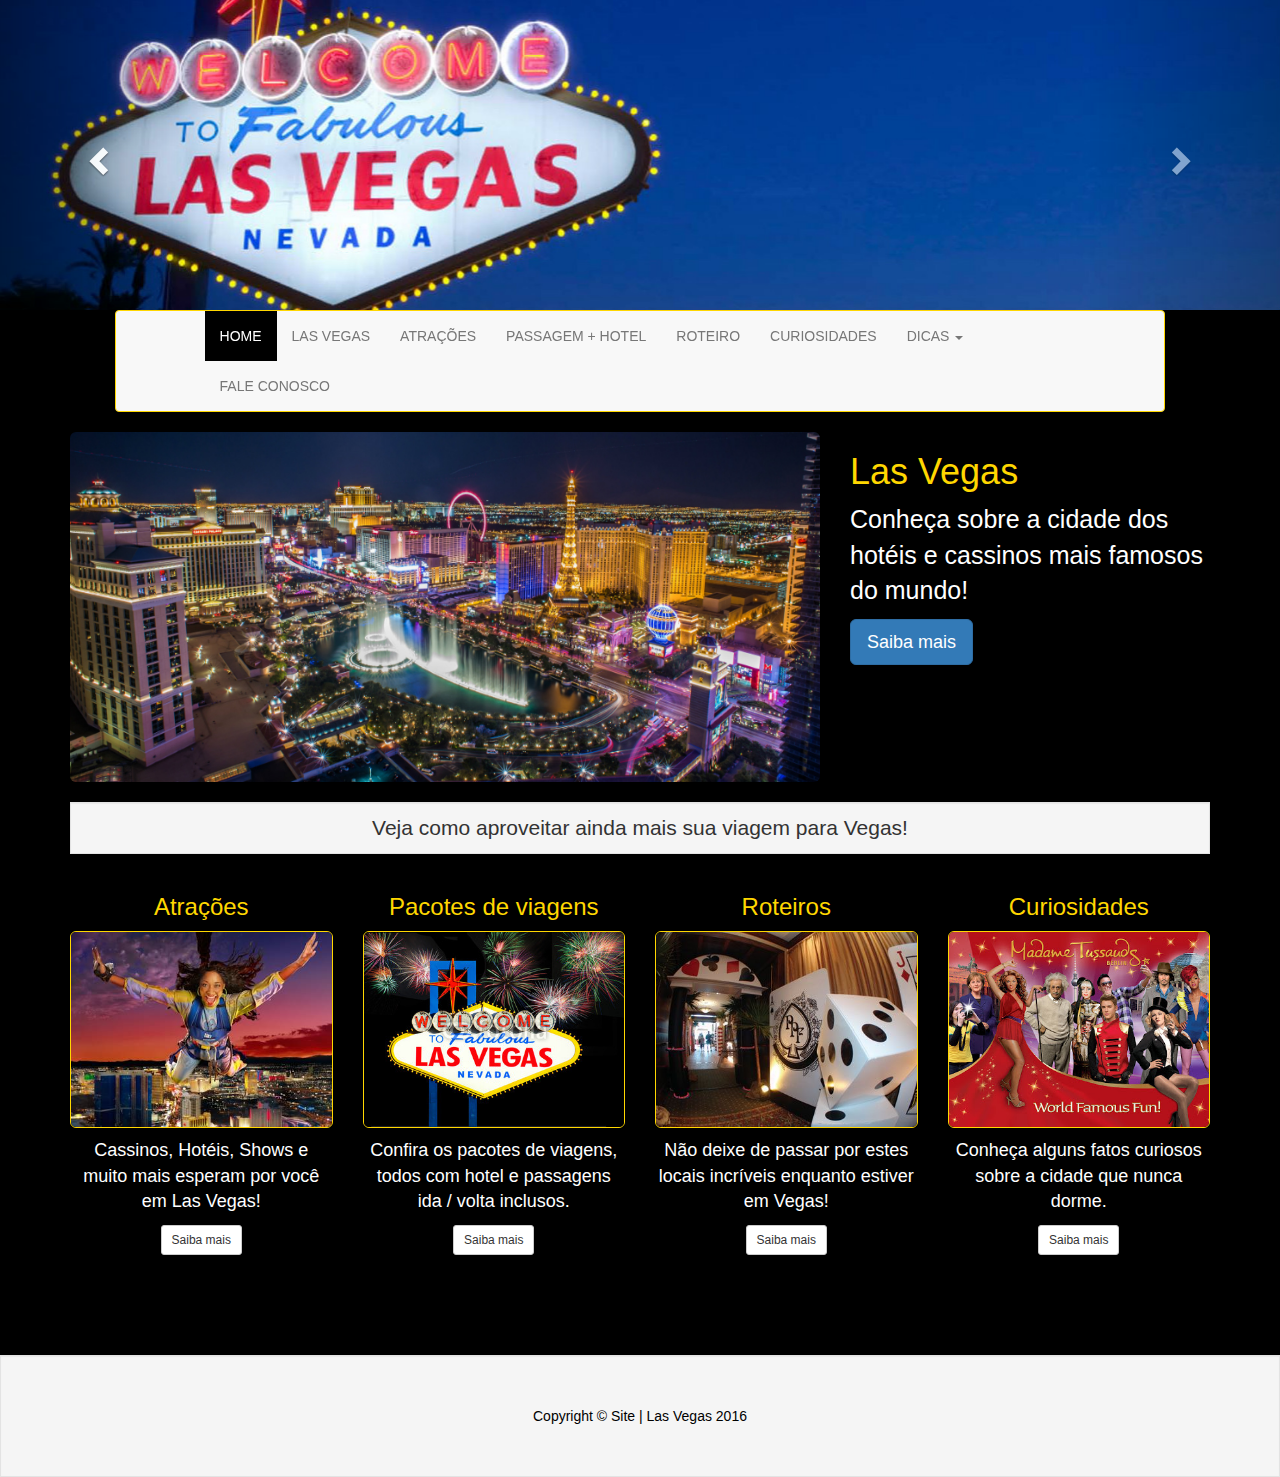
<file: index.html>
<!--
To change this template, choose Tools | Templates
and open the template in the editor.
-->
<!DOCTYPE html>
<html>
    <head>
        <meta charset="utf-8">
        <meta http-equiv="X-UA-Compatible" content="IE=edge">
        <meta name="viewport" content="width=device-width, initial-scale=1">
        <link href="css/bootstrap.min.css" rel="stylesheet">
        <link href="css/customizado.css" rel="stylesheet">
        <link rel="icon" href="images/favicon.png">
        <title>Site | Las Vegas</title>
    </head>
    <body>
        <!-- HEADER INICIO -->
        <div id="myCarousel" class="carousel" data-ride="carousel">
            <!-- Indicators -->
            <ol class="carousel-indicators">
                <li data-target="#myCarousel" data-slide-to="0" class="active"></li>
                <li data-target="#myCarousel" data-slide-to="1"></li>
                <li data-target="#myCarousel" data-slide-to="2"></li>
                <li data-target="#myCarousel" data-slide-to="3"></li>
                <li data-target="#myCarousel" data-slide-to="4"></li>
                <li data-target="#myCarousel" data-slide-to="5"></li>
            </ol>

            <!-- Wrapper for slides -->
            <div class="carousel-inner" role="listbox">
                <div class="item active">
                    <img src="images/header1.jpg" alt="Image1">
                </div>

                <div class="item">
                    <img src="images/header2.jpg" alt="Image2">
                </div>

                <div class="item">
                    <img src="images/header3.jpg" alt="Image3">
                </div>

                <div class="item">
                    <img src="images/header4.jpg" alt="Image4">
                </div>
                <div class="item">
                    <img src="images/header5.jpg" alt="Image5">
                </div>
                <div class="item">
                    <img src="images/header6.jpg" alt="Image6">
                </div>
            </div>
            <!-- Left and right controls -->
            <a class="left carousel-control" href="#myCarousel" role="button" data-slide="prev">
                <span class="glyphicon glyphicon-chevron-left" aria-hidden="true"></span>
                <span class="sr-only">Previous</span>
            </a>
            <a class="right carousel-control" href="#myCarousel" role="button" data-slide="next">
                <span class="glyphicon glyphicon-chevron-right" aria-hidden="true"></span>
                <span class="sr-only">Next</span>
            </a>
        </div>
        <!-- HEADER FIM -->

        <!-- MENU INICIO -->
        <nav class="navbar navbar-default">
            <div class="container-fluid">
                <div class="collapse navbar-collapse" id="menu">
                    <ul class="nav navbar-nav">
                        <li class="selecionado"><a href="index.html">HOME</a></li>
                        <li><a href="las-vegas.html">LAS VEGAS</a></li>
                        <li><a href="atracoes.html">ATRAÇÕES</a></li>
                        <li><a href="custos-de-aereo.html">PASSAGEM + HOTEL</a></li>
                        <li><a href="roteiro.html">ROTEIRO</a></li>
                        <li><a href="curiosidades.html">CURIOSIDADES</a></li>
                        <li class="dropdown">
                            <a  href="dicas" class="dropdown-toggle" data-toggle="dropdown" role="button" aria-haspopup="true" aria-expanded="false">DICAS <span class="caret"></span></a>
                            <ul class="dropdown-menu">
                                <li><a data-toggle="modal" data-target="#gastronomia" role="button">GASTRONOMIA</a></li>
                                <li role="separator" class="divider"></li>
                                <li><a data-toggle="modal" data-target="#transporte" role="button">TRANSPORTE</a></li>
                                <li role="separator" class="divider"></li>
                                <li><a data-toggle="modal" data-target="#costumes-locais" role="button">COSTUMES LOCAIS</a></li>
                                <li role="separator" class="divider"></li>
                                <li><a data-toggle="modal" data-target="#idioma-dolar" role="button">IDIOMA | PREÇO DOLAR </a></li>
                            </ul>
                        </li>                
                        <li><a href="faleconosco.html">FALE CONOSCO</a></li>
                    </ul>
                </div><!-- /.navbar-collapse -->
            </div><!-- /.container-fluid -->
        </nav>
        <!-- MENU FIM -->

        <!-- Page Content -->
        <div class="container">

            <div class="row">
                <div class="col-md-8">
                    <img class="img-responsive img-rounded" src="images/index-banner.jpg" alt="">
                </div>
                <div class="col-md-4">
                    <h1>Las Vegas</h1>
                    <p class="letra-maior">Conheça sobre a cidade dos hotéis e cassinos mais famosos do mundo!</p>
                    <a class="btn btn-primary btn-lg" href="las-vegas.html">Saiba mais</a>
                </div>
            </div>

            <div class="row">
                <div class="col-lg-12">
                    <div class="well text-center">
                        Veja como aproveitar ainda mais sua viagem para Vegas!
                    </div>
                </div>
            </div>

            <div class="row">
                <div class="col-md-3 text-center">
                    <h3>Atrações</h3>
                    <img class="img-responsive img-rounded img" src="images/index-col1.jpg" alt="">
                    <p>
                    <p class="letra-media">Cassinos, Hotéis, Shows e muito mais esperam por você em Las Vegas!</p>
                    <a class="btn btn-default btn-sm" href="atracoes.html">Saiba mais</a>
                </div>

                <div class="col-md-3 text-center">
                    <h3>Pacotes de viagens</h3>
                    <img class="img-responsive img-rounded img" src="images/index-col2.jpg" alt="">
                    <p>
                    <p class="letra-media">Confira os pacotes de viagens, todos com hotel e passagens ida / volta inclusos.</p>
                    <a class="btn btn-default btn-sm" href="custos-de-aereo.html">Saiba mais</a>
                </div>

                <div class="col-md-3 text-center">
                    <h3>Roteiros</h3>
                    <img class="img-responsive img-rounded img" src="images/index-col3.jpg" alt="">
                    <p>
                    <p class="letra-media">Não deixe de passar por estes locais incríveis enquanto estiver em Vegas!</p>
                    <a class="btn btn-default btn-sm" href="roteiro.html">Saiba mais</a>
                </div>
                <div class="col-md-3 text-center">
                    <h3>Curiosidades</h3>
                    <img class="img-responsive img-rounded img" src="images/index-col4.jpg" alt="">
                    <p class="letra-media">Conheça alguns fatos curiosos sobre a cidade que nunca dorme.</p>
                    <a class="btn btn-default btn-sm" href="curiosidades.html">Saiba mais</a>
                </div>

            </div>
        </div>

        <footer>
            <p>
                Copyright &copy; Site | Las Vegas 2016
            </p>
        </footer>





        <!-- /.container -->

        <!-- Modal Gastronomia -->
        <div class="modal fade" id="gastronomia" tabindex="-1" role="dialog" aria-labelledby="myModalLabel">
            <div class="modal-dialog modal-lg" role="document">
                <div class="modal-content">
                    <div class="modal-header">
                        <button type="button" class="close" data-dismiss="modal" aria-label="Close"><span aria-hidden="true">&times;</span></button>
                        <h4 class="modal-title" id="myModalLabel">DICAS - GASTRONOMIA</h4>
                    </div>
                    <div class="modal-body">
                        <h4>Comendo nos buffets de Las Vegas</h4>
                        <p>Os buffets de comida dos hotéis de Las Vegas são muito conhecidos e visitados por pessoas do mundo inteiro. Para quem estiver lá, é uma ótima opção para comer, pois o valor é fixo e você pode comer o quanto quiser. A maioria dos restaurantes de Las Vegas que tem a opção de buffet servem todas as refeições: café da manhã, almoço e jantar. O grande diferencial é a variedade de opções, pois eles têm comidas de todos os tipos e de todos os cantos do mundo. Como Las Vegas é visitada por pessoas do mundo todo, eles tentam oferecer refeições para todos os gostos. A maioria dos principais hotéis de Las Vegas, que ficam na Las Vegas Strip, possuem esse serviço de self service e você pode ver antes no site do seu hotel que ficará hospedado se ele é um dos participantes.</p>
                        <p>O valor para tomar café da manhã, almoçar ou jantar nesses restaurantes que oferecem o buffet, acaba valendo a pena, e os preços variam de 15 à 40 dólares. Uma dica é ir de dia da semana que é mais vazio e antes das 13:00, que é o horário que as pessoas costumam almoçar em Las Vegas. Alguns restaurantes participam de um programa chamado Buffet of Buffets onde a pessoa compra um Ticket que permite o acesso a sete buffets diferentes durante 24h. Os restaurantes buffets participantes são os dos hotéis Paris, Harra’s, Rio, Caesars Palace, Flamingo, Bally’s e Planet Holywood. E o melhor de tudo é que a sobremesa está inclusa também e eles possuem uma variedade enorme de bolos, tortas e doces. Essa é uma ótima forma de economizar nas refeições em Las Vegas.</p>
                        <h4>Ranking oficial dos melhores restaurantes de Las Vegas</h4>
                        <p>É claro que os melhores restaurantes de Las Vegas são também os mais caros. Classificados como "very expensive", esses restaurantes são comandados por chefs celebridades e considerados os mais chiques da cidade.</p>
                        <ol>
                            <li>
                                <p>
                                    <strong>Joël Robuchon</strong><br>
                                    Chef: Claude LeTohic<br>
                                    Classificação: ★★★★★<br>
                                    Host hotel: MGM Grand 
                                </p>
                            </li>
                            <li>
                                <p>
                                    <strong>Restaurant Guy Savoy</strong><br>
                                    Chef: Eric Bost<br>
                                    Classificação: ★★★★★<br>
                                    Host hotel: Caesars Palace 
                                </p>
                            </li>
                            <li>
                                <p>
                                    <strong>Alex</strong><br>
                                    Chef: Alex Stratta<br>
                                    Classificação: ★★★★★<br>
                                    Host hotel: Wynn Las Vegas
                                </p>
                            </li>
                            <li>
                                <p>
                                    <strong>Twist</strong><br>
                                    Chef: Pascal Sanchez<br>
                                    Classificação: ★★★★★<br>
                                    Host hotel: Mandarin Oriental 
                                </p>
                            </li>
                            <li>
                                <p>
                                    <strong>Bar Masa</strong><br>
                                    Chef: Masa Takayama<br>
                                    Classificação: ★★★★★<br>
                                    Host hotel: Aria 
                                </p>
                            </li>
                            <li>
                                <p>
                                    <strong>L'Atelier de Joël Robuchon</strong><br>
                                    Chef: Steve Benjamin<br>
                                    Classificação: ★★★★★<br>
                                    Host hotel: MGM Grand 
                                </p>
                            </li>
                            <li>
                                <p>
                                    <strong>RM Seafood</strong><br>
                                    Chef: Rick Moonen<br>
                                    Classificação: ★★★★<br>
                                    Host hotel: Mandalay Bay 
                                </p>
                            </li>
                            <li>
                                <p>
                                    <strong>Picasso</strong><br>
                                    Chef: Julian Serrano<br>
                                    Classificação: ★★★★<br>
                                    Host hotel: Bellagio
                                </p>
                            </li>
                            <li>
                                <p>
                                    <strong>Sage</strong><br>
                                    Chef: Shawn McClain <br>
                                    Classificação: ★★★★<br>
                                    Host hotel: Aria
                                </p>
                            </li>
                            <li>
                                <p>
                                    <strong>Bartolotta Ristorante di Mare</strong><br>
                                    Chef: Paul Bartolotta<br>
                                    Classificação: ★★★★<br>
                                    Host hotel: Wynn Las Vegas
                                </p>
                            </li>
                        </ol>
                    </div>
                    <div class="modal-footer">
                        <button type="button" class="btn btn-default" data-dismiss="modal" data-toggle="modal" data-target="#idioma-dolar"><</button>
                        <button type="button" class="btn btn-default" data-dismiss="modal">Fechar</button>
                        <button type="button" class="btn btn-default" data-dismiss="modal" data-toggle="modal" data-target="#transporte">></button>
                    </div>
                </div>
            </div>
        </div>
        <!-- Modal Transporte -->
        <div class="modal fade" id="transporte" tabindex="-1" role="dialog" aria-labelledby="myModalLabel2">
            <div class="modal-dialog modal-lg" role="document">
                <div class="modal-content">
                    <div class="modal-header">
                        <button type="button" class="close" data-dismiss="modal" aria-label="Close"><span aria-hidden="true">&times;</span></button>
                        <h4 class="modal-title" id="myModalLabel2">DICAS - TRANSPORTE</h4>
                    </div>
                    <div class="modal-body">
                        <h4>Alugar um carro</h4>
                        <p>Quem puder alugar, realmente é muito bom ter um carro na sua viagem para poder ir para onde quiser a hora que quiser e ter o máximo de conforto e segurança. Recomendamos fortemente aluguel de carro em Vegas, porque dessa forma você pode explorar a cidade e todas as suas atrações da melhor forma possível.  E se você quer ir viajar até o Grand Canyon, ou se quiser esticar seu roteiro até San Francisco ou San Diego, o que muitos brasileiros fazem, vale a pena alugar um carro legal e fazer a viagem. O carro também é recomendado para quem quer fazer compras, visitar os outlets e shoppings, que são mais afastados, para transportar suas compras. Todos os hotéis tem estacionamento gratuito, então você não vai pagar por isso. Além disso, alugar um carro em Las Vegas não é caro, e você consegue um carro ótimo por um bom preço.</p>
                        <h4>Ônibus</h4>
                        <p>Os ônibus em Las Vegas e em todo os Estados Unidos são bem melhores dos que os daqui, então podemos esquecer essa impressão de transporte lotado e atrasado, por que lá realmente funciona. Os ônibus "Deuce Bus", que consideramos a melhor opção para turistas, são grandes ônibus de dois andares que passam por toda a Las Vegas Strip 24 horas por dia. Eles têm até ar condicionado e param em praticamente todos os principais hotéis cassinos da cidade. Vale a pena para quem não quer alugar carro nem andar a pé pela Strip. Essa mesma empresa também realiza translados até o Grand Canyon. Tem também outras linhas de ônibus que não operam o tempo todo, como a linha Downtown Express que não é 24 horas e para em menos pontos. O valor para andar de ônibus em Las Vegas é de 5 dólares a passagem e tem também o de 7 dólares, que dá direito a andar de ônibus Deuce durante 24 horas.</p>
                        <h4>Táxi</h4>
                        <p>Para quem não está de carro em Las Vegas, o táxi pode ser um ótimo jeito de andar por lá. Os táxis estão por toda a parte e o preço não é caro. Como as atrações são bem próximas, as corridas costumam dar, em média, 10 dólares, então se você estiver em mais de duas pessoas, as vezes sai mais barato pegar um táxi em Las Vegas do que pegar um ônibus ou trem. Vale fazer as contas e o táxi é muito mais confortável. Não se esqueça de dar uma gorjeta ao motorista, e procure ir a um ponto, porque dificilmente os táxis param no meio da rua.</p>
                        <h4>Trem</h4>
                        <p>Andar de trem em Las Vegas no Las Vegas Monorail é a opção de transporte de muitas pessoas que não querem alugar um carro por lá. A cidade não é grande e todos os principais hotéis, cassino e atrações estão centralizados na Las Vegas Strip, que é a principal avenida da cidade. O trem Monorail em Las Vegas é ótimo e facilita muito a viagem de quem está por lá. Por mais que seja tudo em uma avenida, a Las Vegas Boulevard é enorme e demora horas para andar de uma ponta à outra. Com o trem, você não se cansa a toa, pode beber a vontade e ainda economiza uma bela grana de táxi.</p>

                    </div>
                    <div class="modal-footer">
                        <button type="button" class="btn btn-default" data-dismiss="modal" data-toggle="modal" data-target="#gastronomia"><</button>
                        <button type="button" class="btn btn-default" data-dismiss="modal">Fechar</button>
                        <button type="button" class="btn btn-default" data-dismiss="modal" data-toggle="modal" data-target="#costumes-locais">></button>
                    </div>
                </div>
            </div>
        </div>
        <!-- Modal Costumes locais -->
        <div class="modal fade" id="costumes-locais" tabindex="-1" role="dialog" aria-labelledby="myModalLabel3">
            <div class="modal-dialog modal-lg" role="document">
                <div class="modal-content">
                    <div class="modal-header">
                        <button type="button" class="close" data-dismiss="modal" aria-label="Close"><span aria-hidden="true">&times;</span></button>
                        <h4 class="modal-title" id="myModalLabel3">DICAS - COSTUMES LOCAIS</h4>
                    </div>
                    <div class="modal-body">
                        <h4>Não tente pegar táxi acenando a mão, como no Brasil</h4>
                        <p>Em Las Vegas os táxis estão proibidos de pegar passageiros na rua. Pode agitar os braços, chamar, gritar ou fazer qualquer outra coisa que, se você não estiver numa parada própria para táxi, nenhum taxista irá parar para atendê-lo. Procure por pontos na Las Vegas Blvd ou na entrada de cassinos e shoppings.</p>
                        <h4>Não espere parcelar suas compras no cartão</h4>
                        <p>Em Las Vegas (e nos Estados Unidos em geral) não existe o parcelamento de compras no cartão. Tudo o que você for comprar será cobrado de uma única vez. Não existe a prática de dividir em 02, 03, 05, 10 vezes no cartão, portanto é melhor você nem tentar explicar para os atendentes que você quer dividir, pois eles realmente não irão entender. Isso vale para qualquer local, sem exceções.</p>
                        <h4>Leve hidratante, protetor labial e protetor solar</h4>
                        <p>Independente da época do ano, Las Vegas possui umidade baixíssima e a pele certamente ficará ressecada. Outra dica útil é ter um colírio ou água boricada sempre à mão, facilitando a umidificação dos olhos.</p>
                        <h4>Não se engane com as aparências</h4>
                        <p>Garçonetes, dançarinas e outras moças que estão usando roupas curtas podem não ser nada além de mulheres usando um uniforme de trabalho. Não confunda o trabalho delas e tampouco faça cantadas e propostas indevidas. Há sempre um segurança por perto que ao menor sinal destas moças podem colocá-lo para fora ou, dependendo, podem até mandá-lo para a cadeia.</p>
                        <h4>Não use sapatos apertados ou que não sejam confortáveis</h4>
                        <p>Ao chegar em Vegas você vai observar a grande quantidade de pessoas andando de chinelo pelas ruas. Isso é apenas um sinal de que por aqui o conforto deve estar em primeiro lugar.</p>
                        <h4>Atente-se às leis</h4>
                        <p>As leis são rigorosas em relação a consumir bebidas alcoólicas, e a idade mínima para consumir é de 21 anos.  Se você for em algum bar, eles sempre vão pedir a sua identidade antes de vender alguma bebida. Agora em relação a dirigir, a idade mínima é de 16 anos.</p>
                        <h4>Não corra riscos em Las Vegas</h4>
                        <p>Não compre tickets de shows e baladas de "cambistas" na rua. O barato pode sair caro, pois você corre o risco de não serem verdadeiros.</p>
                        <h4>Posto de gasolina sem frentista</h4>
                        <p>Esqueça dos frentistas quando estiver nos Estados Unidos, lá você será responsável em abastecer seu carro. Tudo que você tem que fazer é inserir o cartão de débito ou crédito na bomba que vai abastecer o carro, ou caso seja em dinheiro, é só ir direto para a loja de conveniência e dizer o número da bomba onde está seu carro. Depois é só abastecer e a bomba vai liberar a quantidade certa de gasolina da qual você pagou.</p>
                    </div>
                    <div class="modal-footer">
                        <button type="button" class="btn btn-default" data-dismiss="modal" data-toggle="modal" data-target="#transporte"><</button>
                        <button type="button" class="btn btn-default" data-dismiss="modal">Fechar</button>
                        <button type="button" class="btn btn-default" data-dismiss="modal" data-toggle="modal" data-target="#idioma-dolar">></button>
                    </div>
                </div>
            </div>
        </div>
        <!-- Modal Idioma | Dolar -->
        <div class="modal fade" id="idioma-dolar" tabindex="-1" role="dialog" aria-labelledby="myModalLabel4">
            <div class="modal-dialog modal-lg" role="document">
                <div class="modal-content">
                    <div class="modal-header">
                        <button type="button" class="close" data-dismiss="modal" aria-label="Close"><span aria-hidden="true">&times;</span></button>
                        <h4 class="modal-title" id="myModalLabel4">DICAS - IDIOMA | PREÇO DOLAR</h4>
                    </div>
                    <div class="modal-body">
                        <h4>Idioma em Las Vegas</h4>
                        <p>Como em todo os Estados Unidos, o idioma oficial de Las Vegas é o <strong>inglês</strong>, mas, devido à sua proximidade com o México, parte dos trabalhadores e habitantes falam espanhol, o que pode facilitar a comunicação para aqueles brasileiros que não falam inglês.</p>
                        <h4>Valor Dolar</h4>
                        <img class="img-responsive center-block" src="images/dolar.png" alt="Dolar">
                        <p>
                            O valor do dólar turismo que está cotado hoje <strong>(20/11/2016) no valor de R$ 3,5300</strong> é uma informação que tem como fonte o site <a target="blank" href="http://www.valor.com.br/valor-data">Valor Econômico</a>.</p>
                    </div>
                    <div class="modal-footer">
                        <button type="button" class="btn btn-default" data-dismiss="modal" data-toggle="modal" data-target="#costumes-locais"><</button>
                        <button type="button" class="btn btn-default" data-dismiss="modal">Fechar</button>
                        <button type="button" class="btn btn-default" data-dismiss="modal" data-toggle="modal" data-target="#gastronomia">></button>
                    </div>
                </div>
            </div>
        </div>

        <!-- jQuery (necessary for Bootstrap's JavaScript plugins) -->
        <script src="https://ajax.googleapis.com/ajax/libs/jquery/1.12.4/jquery.min.js"></script>
        <!-- Include all compiled plugins (below), or include individual files as needed -->
        <script src="js/bootstrap.min.js"></script>
    </body>
</html>
</file>
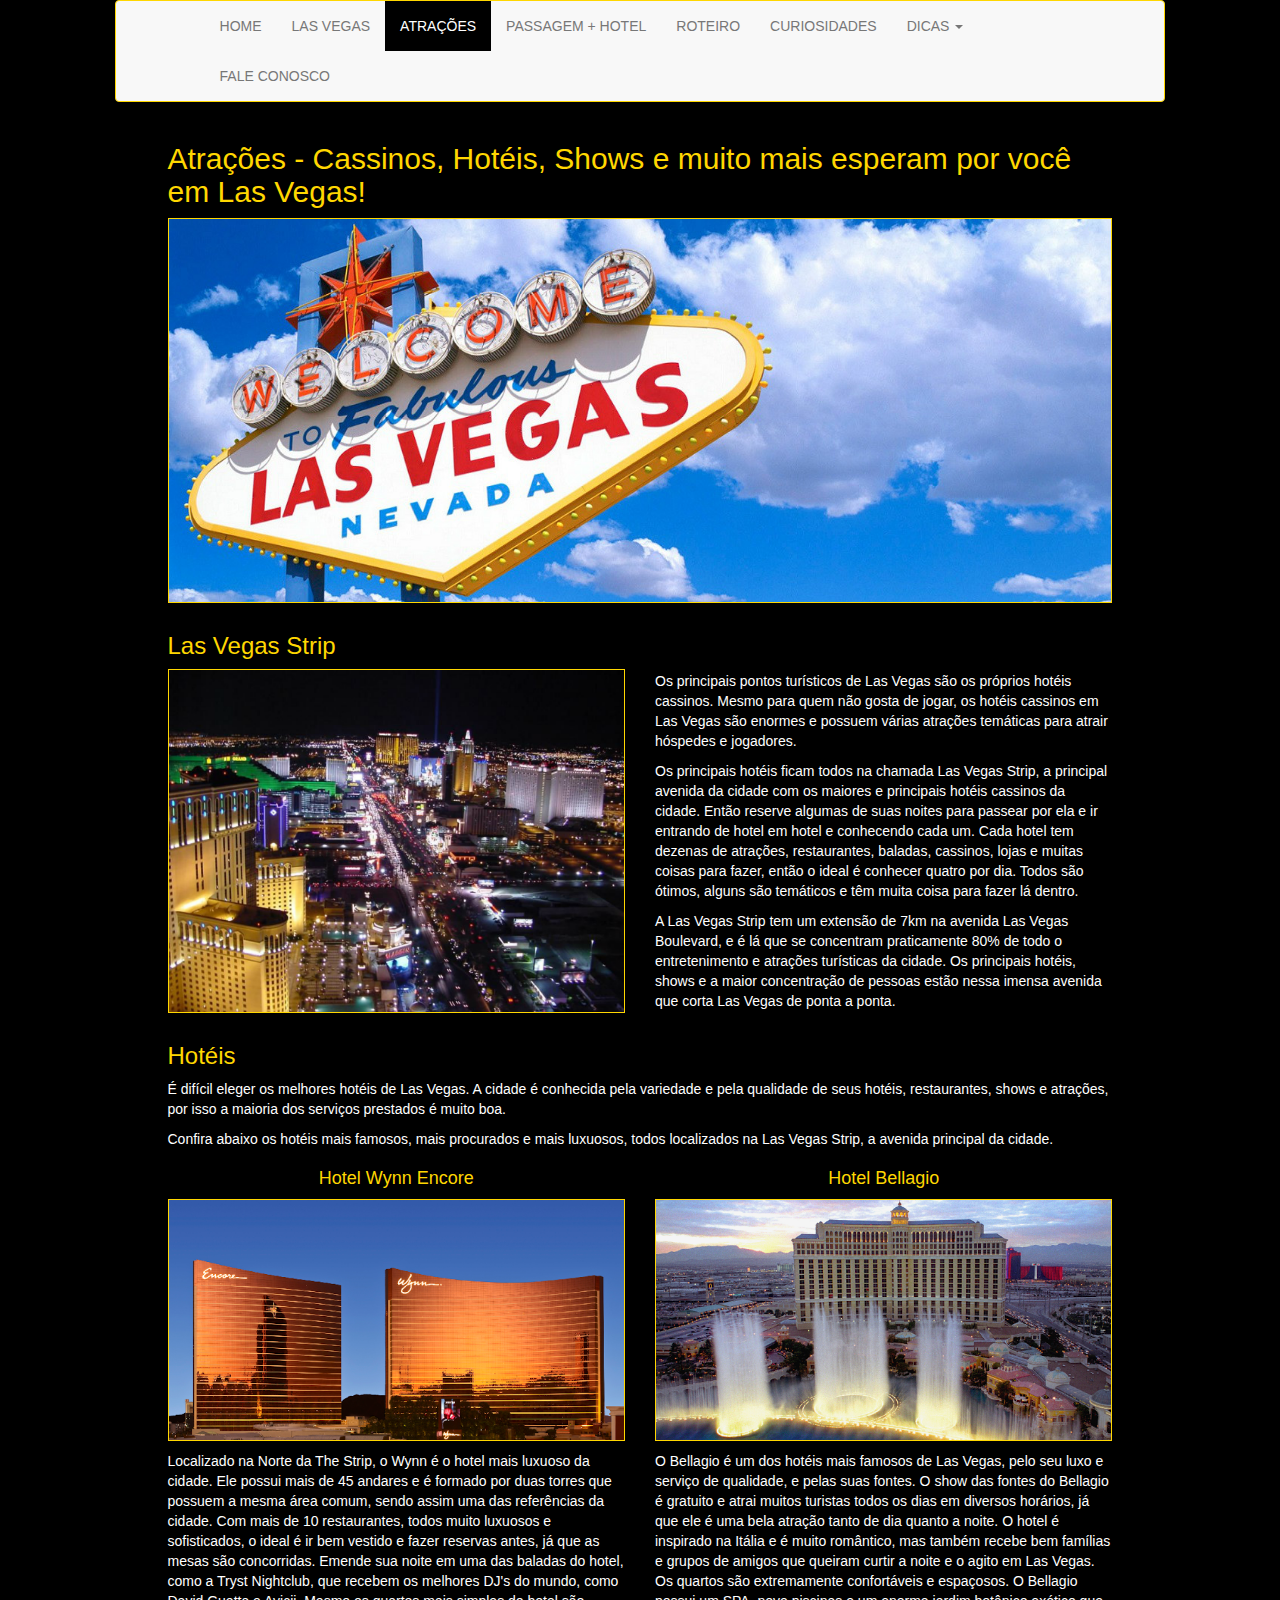
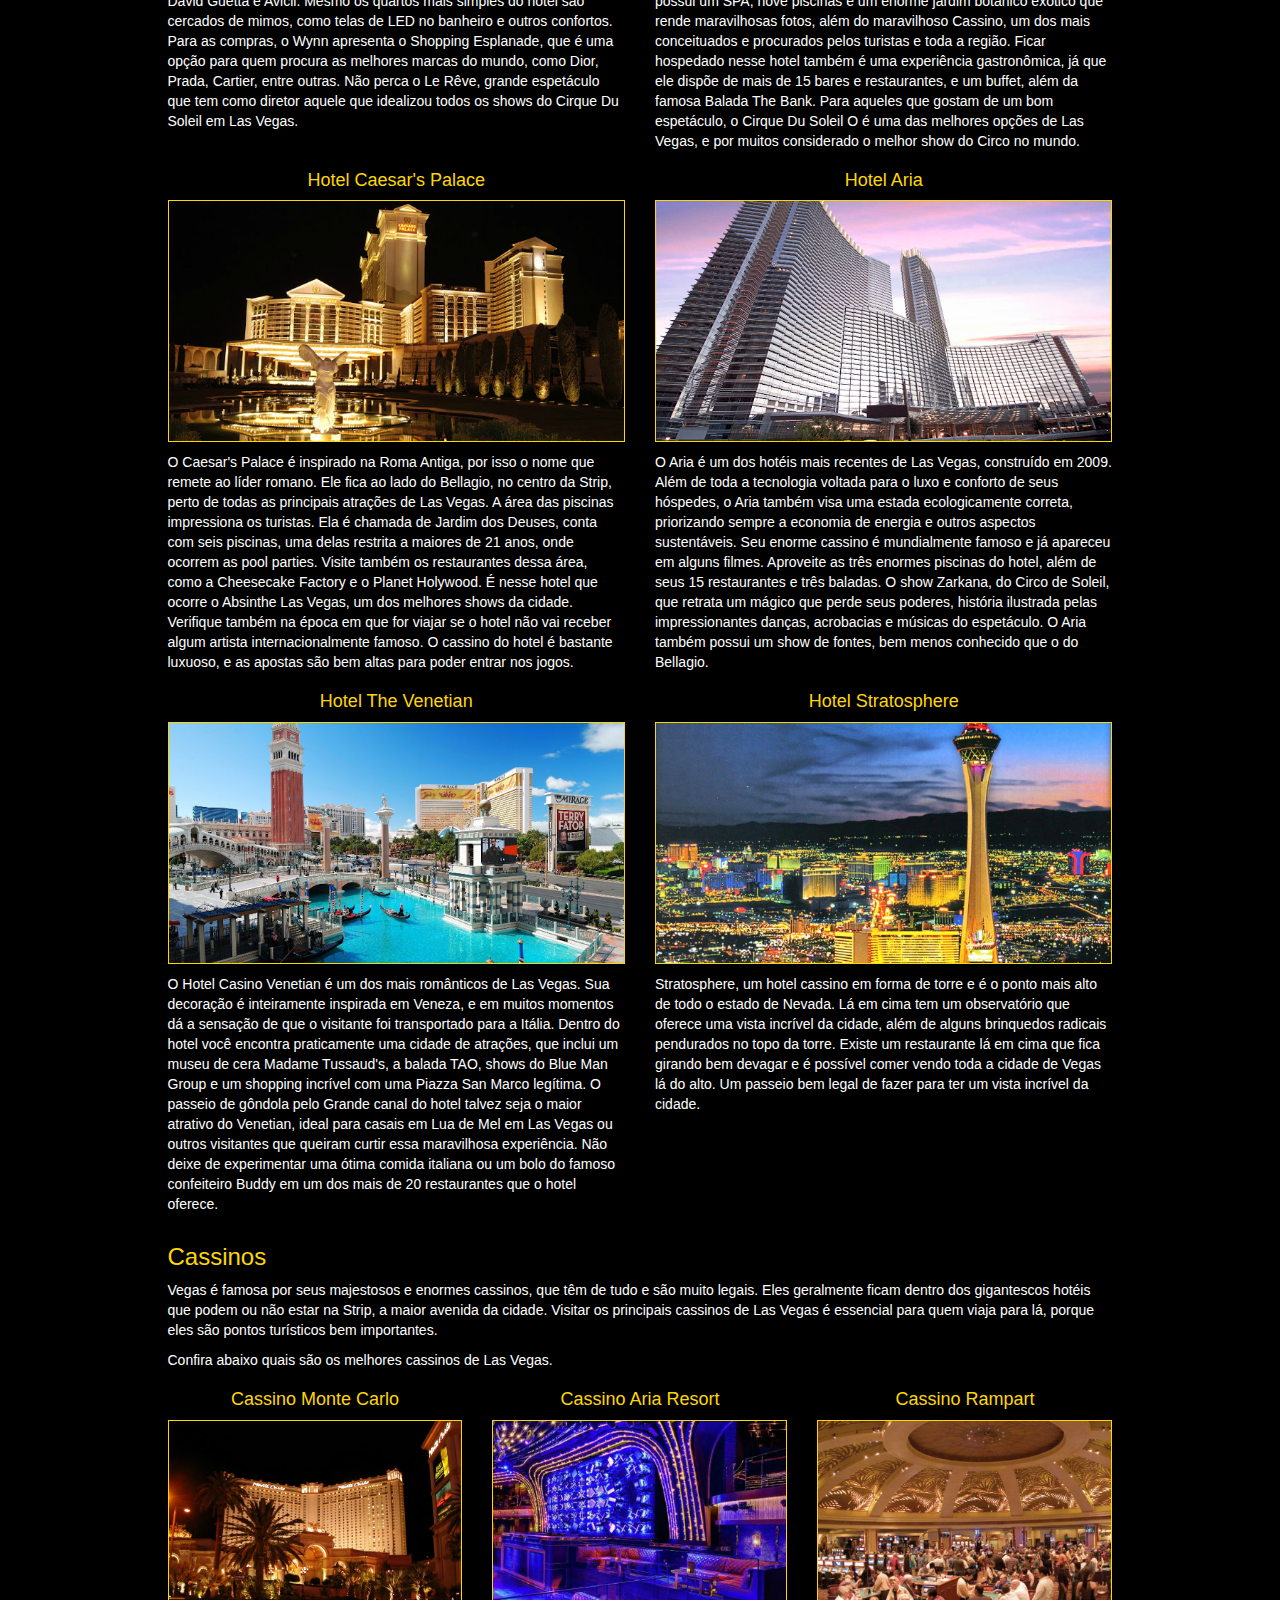
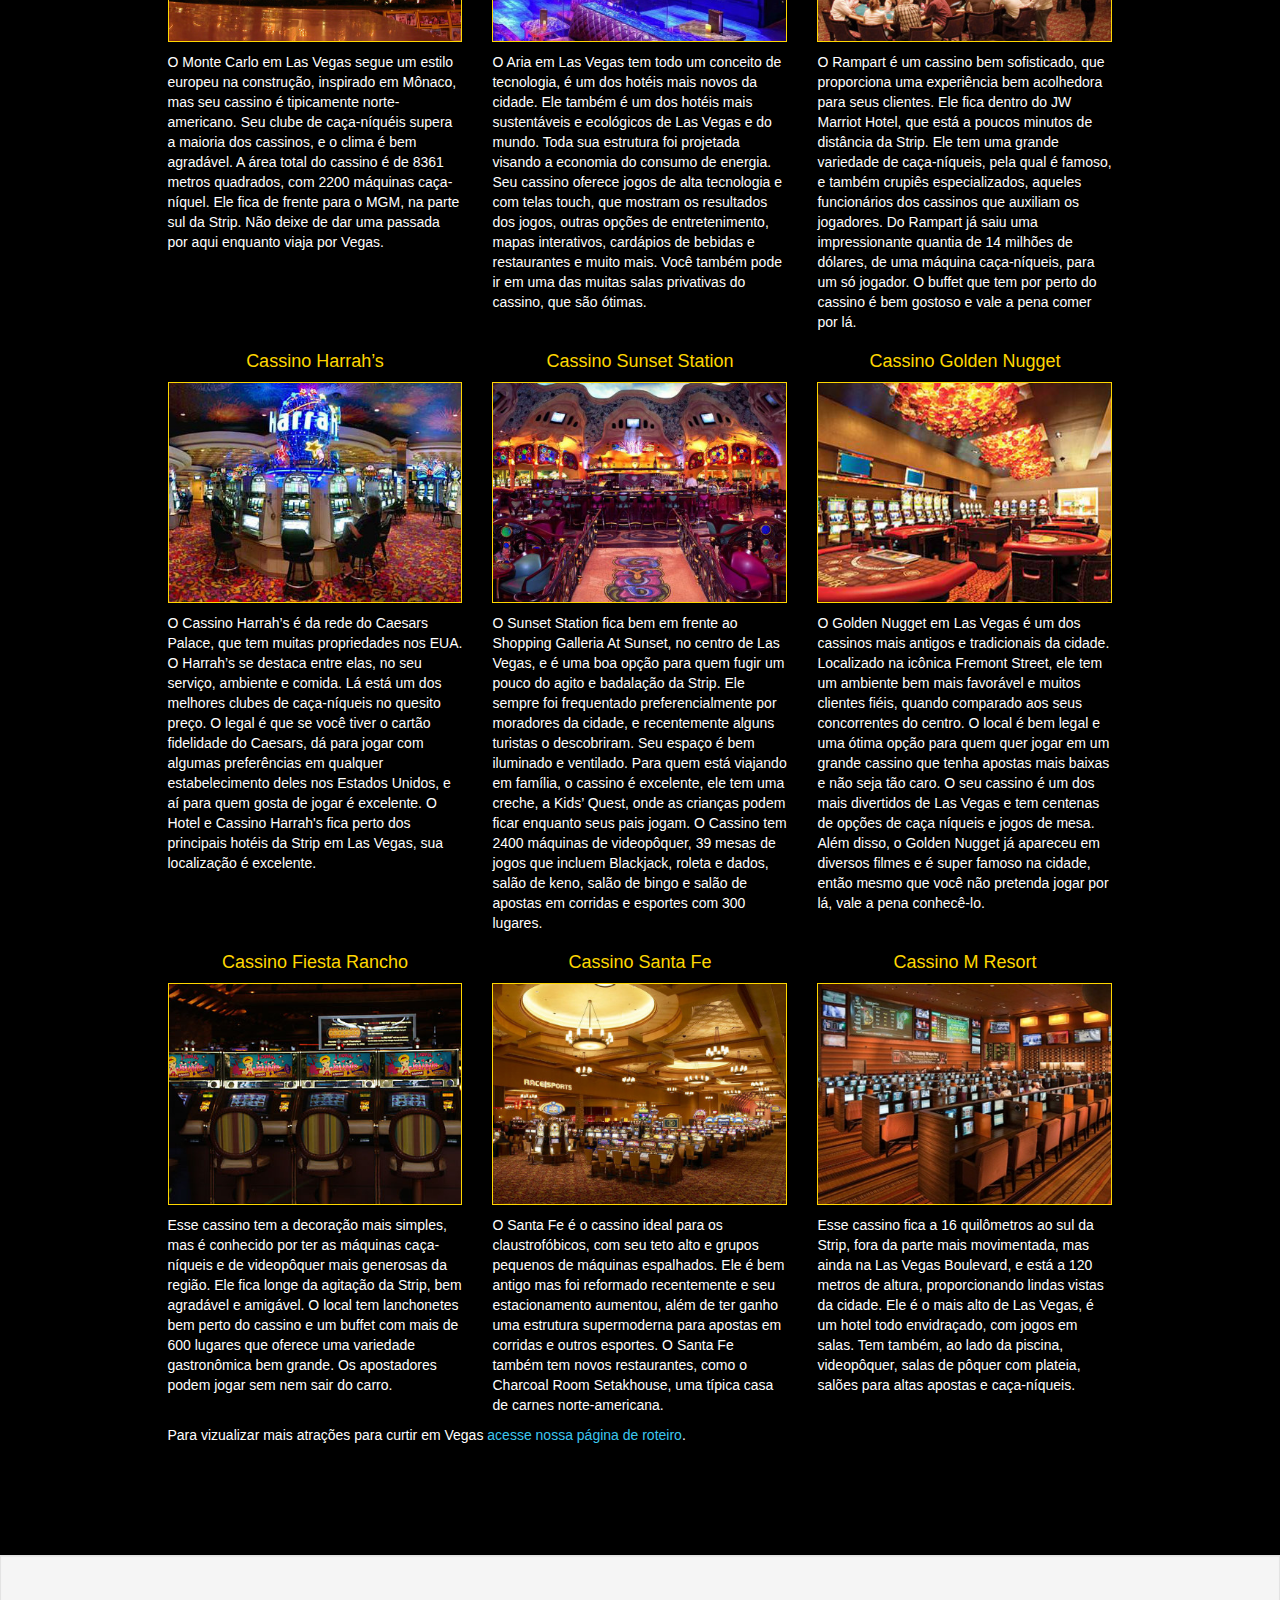
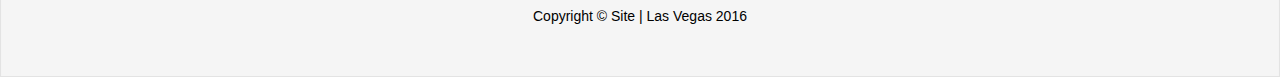
<file: atracoes.html>
<!DOCTYPE html>
<!--
To change this license header, choose License Headers in Project Properties.
To change this template file, choose Tools | Templates
and open the template in the editor.
-->
<html>
    <head>
        <meta charset="utf-8">
        <meta http-equiv="X-UA-Compatible" content="IE=edge">
        <meta name="viewport" content="width=device-width, initial-scale=1">
        <link href="css/bootstrap.min.css" rel="stylesheet">
        <link href="css/customizado.css" rel="stylesheet">
        <link rel="icon" href="images/favicon.png">
        <title>Site | Las Vegas</title>
    </head>
    <body>
        <!-- MENU INICIO -->
        <nav class="navbar navbar-default">
            <div class="container-fluid">
                <div class="collapse navbar-collapse" id="menu">
                    <ul class="nav navbar-nav">
                        <li><a href="index.html">HOME</a></li>
                        <li><a href="las-vegas.html">LAS VEGAS</a></li>
                        <li class="selecionado"><a href="atracoes.html">ATRAÇÕES</a></li>
                        <li><a href="custos-de-aereo.html">PASSAGEM + HOTEL</a></li>
                        <li><a href="roteiro.html">ROTEIRO</a></li>
                        <li><a href="curiosidades.html">CURIOSIDADES</a></li>
                        <li class="dropdown">
                            <a  href="dicas" class="dropdown-toggle" data-toggle="dropdown" role="button" aria-haspopup="true" aria-expanded="false">DICAS <span class="caret"></span></a>
                            <ul class="dropdown-menu">
                                <li><a data-toggle="modal" data-target="#gastronomia" role="button">GASTRONOMIA</a></li>
                                <li role="separator" class="divider"></li>
                                <li><a data-toggle="modal" data-target="#transporte" role="button">TRANSPORTE</a></li>
                                <li role="separator" class="divider"></li>
                                <li><a data-toggle="modal" data-target="#costumes-locais" role="button">COSTUMES LOCAIS</a></li>
                                <li role="separator" class="divider"></li>
                                <li><a data-toggle="modal" data-target="#idioma-dolar" role="button">IDIOMA | PREÇO DOLAR </a></li>
                            </ul>
                        </li>                
                        <li><a href="faleconosco.html">FALE CONOSCO</a></li>
                    </ul>
                </div><!-- /.navbar-collapse -->
            </div><!-- /.container-fluid -->
        </nav>
        <!-- MENU FIM -->
        <div class="container">
            <div class="row">
                <div class="col-sm-1"></div>
                <div class="col-sm-10">
                    <h2>Atrações - Cassinos, Hotéis, Shows e muito mais esperam por você em Las Vegas!</h2>                    
                    <img class="img-responsive img" src="images/atracoes-banner.jpg" alt="Welcome to Fabulous Las Vegas | Nevada" title="Welcome to Fabulous Las Vegas | Nevada">
                    <div class="row">
                        <div class="col-sm-6">
                            <h3>Las Vegas Strip</h3>
                            <img class="img-responsive img" src="images/atracoes-las-vegas-strip.png" alt="Las Vegas Strip" title="Las Vegas Strip">
                        </div>
                        <div class="col-sm-6 texto-centro-col">
                            <p>Os principais pontos turísticos de Las Vegas são os próprios hotéis cassinos. Mesmo para quem não gosta de jogar, os hotéis cassinos em Las Vegas são enormes e possuem várias atrações temáticas para atrair hóspedes e jogadores. </p>
                            <p>Os principais hotéis ficam todos na chamada Las Vegas Strip, a principal avenida da cidade com os maiores e principais hotéis cassinos da cidade. Então reserve algumas de suas noites para passear por ela e ir entrando de hotel em hotel e conhecendo cada um. Cada hotel tem dezenas de atrações, restaurantes, baladas, cassinos, lojas e muitas coisas para fazer, então o ideal é conhecer quatro por dia. Todos são ótimos, alguns são temáticos e têm muita coisa para fazer lá dentro.</p>
                            <p>A Las Vegas Strip tem um extensão de 7km na avenida Las Vegas Boulevard, e é lá que se concentram praticamente 80% de todo o entretenimento e atrações turísticas da cidade. Os principais hotéis, shows e a maior concentração de pessoas estão nessa imensa avenida que corta Las Vegas de ponta a ponta.</p>
                        </div>
                    </div>
                    <div class="row">
                        <div class="col-sm-12">
                            <h3>Hotéis</h3>
                            <p>É difícil eleger os melhores hotéis de Las Vegas. A cidade é conhecida pela variedade e pela qualidade de seus hotéis, restaurantes, shows e atrações, por isso a maioria dos serviços prestados é muito boa.</p>
                            <p>Confira abaixo os hotéis mais famosos, mais procurados e mais luxuosos, todos localizados na Las Vegas Strip, a avenida principal da cidade.</p>
                        </div>
                    </div>
                    <div class="row">
                        <div class="col-sm-6">
                            <h4>Hotel Wynn Encore</h4>
                            <img class="img-responsive img" src="images/atracoes-hotel1.png" alt="Hotel Wynn Encore | Las Vegas" title="Hotel Wynn Encore | Las Vegas">   
                            <p>Localizado na Norte da The Strip, o Wynn é o hotel mais luxuoso da cidade. Ele possui mais de 45 andares e é formado por duas torres que possuem a mesma área comum, sendo assim uma das referências da cidade. Com mais de 10 restaurantes, todos muito luxuosos e sofisticados, o ideal é ir bem vestido e fazer reservas antes, já que as mesas são concorridas. Emende sua noite em uma das baladas do hotel, como a Tryst Nightclub, que recebem os melhores DJ's do mundo, como David Guetta e Avicii. Mesmo os quartos mais simples do hotel são cercados de mimos, como telas de LED no banheiro e outros confortos. Para as compras, o Wynn apresenta o Shopping Esplanade, que é uma opção para quem procura as melhores marcas do mundo, como Dior, Prada, Cartier, entre outras. Não perca o Le Rêve, grande espetáculo que tem como diretor aquele que idealizou todos os shows do Cirque Du Soleil em Las Vegas.</p>
                        </div>
                        <div class="col-sm-6">
                            <h4>Hotel Bellagio</h4>
                            <img class="img-responsive img" src="images/atracoes-hotel2.png" alt="Hotel Bellagio | Las Vegas" title="Hotel Bellagio | Las Vegas">   
                            <p>O Bellagio é um dos hotéis mais famosos de Las Vegas, pelo seu luxo e serviço de qualidade, e pelas suas fontes. O show das fontes do Bellagio é gratuito e atrai muitos turistas todos os dias em diversos horários, já que ele é uma bela atração tanto de dia quanto a noite. O hotel é inspirado na Itália e é muito romântico, mas também recebe bem famílias e grupos de amigos que queiram curtir a noite e o agito em Las Vegas. Os quartos são extremamente confortáveis e espaçosos. O Bellagio possui um SPA, nove piscinas e um enorme jardim botânico exótico que rende maravilhosas fotos, além do maravilhoso Cassino, um dos mais conceituados e procurados pelos turistas e toda a região. Ficar hospedado nesse hotel também é uma experiência gastronômica, já que ele dispõe de mais de 15 bares e restaurantes, e um buffet, além da famosa Balada The Bank.  Para aqueles que gostam de um bom espetáculo, o Cirque Du Soleil O é uma das melhores opções de Las Vegas, e por muitos considerado o melhor show do Circo no mundo.</p>
                        </div>
                    </div>
                    <div class="row">
                        <div class="col-sm-6">
                            <h4>Hotel Caesar's Palace</h4>
                            <img class="img-responsive img" src="images/atracoes-hotel3.png" alt="Hotel Caesar's Palace | Las Vegas" title="Hotel Caesar's Palace | Las Vegas">   
                            <p>O Caesar's Palace é inspirado na Roma Antiga, por isso o nome que remete ao líder romano. Ele fica ao lado do Bellagio, no centro da Strip, perto de todas as principais atrações de Las Vegas. A área das piscinas impressiona os turistas. Ela é chamada de Jardim dos Deuses, conta com seis piscinas, uma delas restrita a maiores de 21 anos, onde ocorrem as pool parties. Visite também os restaurantes dessa área, como a Cheesecake Factory e o Planet Holywood. É nesse hotel que ocorre o Absinthe Las Vegas, um dos melhores shows da cidade. Verifique também na época em que for viajar se o hotel não vai receber algum artista internacionalmente famoso. O cassino do hotel é bastante luxuoso, e as apostas são bem altas para poder entrar nos jogos.</p>
                        </div>
                        <div class="col-sm-6">
                            <h4>Hotel Aria</h4>
                            <img class="img-responsive img" src="images/atracoes-hotel4.png" alt="Hotel Aria | Las Vegas" title="Hotel Aria | Las Vegas">   
                            <p>O Aria é um dos hotéis mais recentes de Las Vegas, construído em 2009. Além de toda a tecnologia voltada para o luxo e conforto de seus hóspedes, o Aria também visa uma estada ecologicamente correta, priorizando sempre a economia de energia e outros aspectos sustentáveis. Seu enorme cassino é mundialmente famoso e já apareceu em alguns filmes. Aproveite as três enormes piscinas do hotel, além de seus 15 restaurantes e três baladas. O show Zarkana, do Circo de Soleil, que retrata um mágico que perde seus poderes, história ilustrada pelas impressionantes danças, acrobacias e músicas do espetáculo. O Aria também possui um show de fontes, bem menos conhecido que o do Bellagio.</p>
                        </div>
                    </div>
                    <div class="row">
                        <div class="col-sm-6">
                            <h4>Hotel The Venetian</h4>
                            <img class="img-responsive img" src="images/atracoes-hotel5.png" alt="Hotel The Venetian | Las Vegas" title="Hotel The Venetian | Las Vegas">   
                            <p>O Hotel Casino Venetian é um dos mais românticos de Las Vegas. Sua decoração é inteiramente inspirada em Veneza, e em muitos momentos dá a sensação de que o visitante foi transportado para a Itália. Dentro do hotel você encontra praticamente uma cidade de atrações, que inclui um museu de cera Madame Tussaud's, a balada TAO, shows do Blue Man Group e um shopping incrível com uma Piazza San Marco legítima. O passeio de gôndola pelo Grande canal do hotel talvez seja o maior atrativo do Venetian, ideal para casais em Lua de Mel em Las Vegas ou outros visitantes que queiram curtir essa maravilhosa experiência. Não deixe de experimentar uma ótima comida italiana ou um bolo do famoso confeiteiro Buddy em um dos mais de 20 restaurantes que o hotel oferece.</p>
                        </div>
                        <div class="col-sm-6">
                            <h4>Hotel Stratosphere</h4>
                            <img class="img-responsive img" src="images/atracoes-hotel6.png" alt="Hotel Stratosphere | Las Vegas" title="Hotel Stratosphere | Las Vegas">   
                            <p>Stratosphere, um hotel cassino em forma de torre e é o ponto mais alto de todo o estado de Nevada. Lá em cima tem um observatório que oferece uma vista incrível da cidade, além de alguns brinquedos radicais pendurados no topo da torre. Existe um restaurante lá em cima que fica girando bem devagar e é possível comer vendo toda a cidade de Vegas lá do alto. Um passeio bem legal de fazer para ter um vista incrível da cidade.</p>
                        </div>
                    </div>
                    <div class="row">
                        <div class="col-sm-12">
                            <h3>Cassinos</h3>
                            <p>Vegas é famosa por seus majestosos e enormes cassinos, que têm de tudo e são muito legais. Eles geralmente ficam dentro dos gigantescos hotéis que podem ou não estar na Strip, a maior avenida da cidade. Visitar os principais cassinos de Las Vegas é essencial para quem viaja para lá, porque eles são pontos turísticos bem importantes.</p>
                            <p>Confira abaixo quais são os melhores cassinos de Las Vegas.</p>
                        </div>
                    </div>
                    <div class="row">
                        <div class="col-sm-4">
                            <h4>Cassino Monte Carlo</h4>
                            <img class="img-responsive img" src="images/atracoes-casino1.jpg" alt="Cassino Monte Carlo | Las Vegas" title="Cassino Monte Carlo | Las Vegas">
                            <p>O Monte Carlo em Las Vegas segue um estilo europeu na construção, inspirado em Mônaco, mas seu cassino é tipicamente norte-americano. Seu clube de caça-níquéis supera a maioria dos cassinos, e o clima é bem agradável. A área total do cassino é de 8361 metros quadrados, com 2200 máquinas caça-níquel. Ele fica de frente para o MGM, na parte sul da Strip. Não deixe de dar uma passada por aqui enquanto viaja por Vegas.</p>
                        </div>
                        <div class="col-sm-4">
                            <h4>Cassino Aria Resort</h4>
                            <img class="img-responsive img" src="images/atracoes-casino2.jpg" alt="Cassino Aria Resort | Las Vegas" title="Cassino Aria Resort | Las Vegas">
                            <p>O Aria em Las Vegas tem todo um conceito de tecnologia, é um dos hotéis mais novos da cidade. Ele também é um dos hotéis mais sustentáveis e ecológicos de Las Vegas e do mundo. Toda sua estrutura foi projetada visando a economia do consumo de energia. Seu cassino oferece jogos de alta tecnologia e com telas touch, que mostram os resultados dos jogos, outras opções de entretenimento, mapas interativos, cardápios de bebidas e restaurantes e muito mais. Você também pode ir em uma das muitas salas privativas do cassino, que são ótimas.</p>
                        </div>
                        <div class="col-sm-4">
                            <h4>Cassino Rampart</h4>
                            <img class="img-responsive img" src="images/atracoes-casino3.jpg" alt="Cassino Rampart | Las Vegas" title="Cassino Rampart | Las Vegas">
                            <p>O Rampart é um cassino bem sofisticado, que proporciona uma experiência bem acolhedora para seus clientes. Ele fica dentro do JW Marriot Hotel, que está a poucos minutos de distância da Strip. Ele tem uma grande variedade de caça-níqueis, pela qual é famoso, e também crupiês especializados, aqueles funcionários dos cassinos que auxiliam os jogadores. Do Rampart já saiu uma impressionante quantia de 14 milhões de dólares, de uma máquina caça-níqueis, para um só jogador. O buffet que tem por perto do cassino é bem gostoso e vale a pena comer por lá.</p>
                        </div>
                    </div>
                    <div class="row">
                        <div class="col-sm-4">
                            <h4>Cassino Harrah’s</h4>
                            <img class="img-responsive img" src="images/atracoes-casino4.jpg" alt="Cassino Harrah’s | Las Vegas" title="Cassino Harrah’s | Las Vegas">
                            <p>O Cassino Harrah’s é da rede do Caesars Palace, que tem muitas propriedades nos EUA. O Harrah’s se destaca entre elas, no seu serviço, ambiente e comida. Lá está um dos melhores clubes de caça-níqueis no quesito preço. O legal é que se você tiver o cartão fidelidade do Caesars, dá para jogar com algumas preferências em qualquer estabelecimento deles nos Estados Unidos, e aí para quem gosta de jogar é excelente. O Hotel e Cassino Harrah's fica perto dos principais hotéis da Strip em Las Vegas, sua localização é excelente.</p>
                        </div>
                        <div class="col-sm-4">
                            <h4>Cassino Sunset Station</h4>
                            <img class="img-responsive img" src="images/atracoes-casino5.jpg" alt="Cassino Sunset Station | Las Vegas" title="Cassino Sunset Station | Las Vegas">
                            <p>O Sunset Station fica bem em frente ao Shopping Galleria At Sunset, no centro de Las Vegas, e é uma boa opção para quem fugir um pouco do agito e badalação da Strip. Ele sempre foi frequentado preferencialmente por moradores da cidade, e recentemente alguns turistas o descobriram. Seu espaço é bem iluminado e ventilado. Para quem está viajando em família, o cassino é excelente, ele tem uma creche, a Kids’ Quest, onde as crianças podem ficar enquanto seus pais jogam. O Cassino tem 2400 máquinas de videopôquer, 39 mesas de jogos que incluem Blackjack, roleta e dados, salão de keno, salão de bingo e salão de apostas em corridas e esportes com 300 lugares.</p>
                        </div>
                        <div class="col-sm-4">
                            <h4>Cassino Golden Nugget</h4>
                            <img class="img-responsive img" src="images/atracoes-casino6.jpg" alt="Cassino Golden Nugget | Las Vegas" title="Cassino Golden Nugget | Las Vegas">
                            <p>O Golden Nugget em Las Vegas é um dos cassinos mais antigos e tradicionais da cidade. Localizado na icônica Fremont Street, ele tem um ambiente bem mais favorável e muitos clientes fiéis, quando comparado aos seus concorrentes do centro. O local é bem legal e uma ótima opção para quem quer jogar em um grande cassino que tenha apostas mais baixas e não seja tão caro. O seu cassino é um dos mais divertidos de Las Vegas e tem centenas de opções de caça níqueis e jogos de mesa. Além disso, o Golden Nugget já apareceu em diversos filmes e é super famoso na cidade, então mesmo que você não pretenda jogar por lá, vale a pena conhecê-lo.</p>
                        </div>
                    </div>
                    <div class="row">
                        <div class="col-sm-4">
                            <h4>Cassino Fiesta Rancho</h4>
                            <img class="img-responsive img" src="images/atracoes-casino7.jpg" alt="Cassino Fiesta Rancho | Las Vegas" title="Cassino Fiesta Rancho | Las Vegas">
                            <p>Esse cassino tem a decoração mais simples, mas é conhecido por ter as máquinas caça-níqueis e de videopôquer mais generosas da região. Ele fica longe da agitação da Strip, bem agradável e amigável. O local tem lanchonetes bem perto do cassino e um buffet com mais de 600 lugares que oferece uma variedade gastronômica bem grande. Os apostadores podem jogar sem nem sair do carro. </p>
                        </div>
                        <div class="col-sm-4">
                            <h4>Cassino Santa Fe</h4>
                            <img class="img-responsive img" src="images/atracoes-casino8.jpg" alt="Cassino Santa Fe | Las Vegas" title="Cassino Santa Fe | Las Vegas">
                            <p>O Santa Fe é o cassino ideal para os claustrofóbicos, com seu teto alto e grupos pequenos de máquinas espalhados. Ele é bem antigo mas foi reformado recentemente e seu estacionamento aumentou, além de ter ganho uma estrutura supermoderna para apostas em corridas e outros esportes. O Santa Fe também tem novos restaurantes, como o Charcoal Room Setakhouse, uma típica casa de carnes norte-americana. </p>
                        </div>
                        <div class="col-sm-4">
                            <h4>Cassino M Resort</h4>
                            <img class="img-responsive img" src="images/atracoes-casino9.jpg" alt="Cassino M Resort | Las Vegas" title="Cassino M Resort | Las Vegas">
                            <p>Esse cassino fica a 16 quilômetros ao sul da Strip, fora da parte mais movimentada, mas ainda na Las Vegas Boulevard, e está a 120 metros de altura, proporcionando lindas vistas da cidade. Ele é o mais alto de Las Vegas, é um hotel todo envidraçado, com jogos em salas. Tem também, ao lado da piscina, videopôquer, salas de pôquer com plateia, salões para altas apostas e caça-níqueis.</p>
                        </div>
                    </div>
                    <div class="row">
                        <div class="col-sm-12">
                            <p>Para vizualizar mais atrações para curtir em Vegas <a class="link-interno" href="roteiro.html">acesse nossa página de roteiro</a>.</p>
                        </div>
                    </div>
                </div>
                <div class="col-sm-1"></div>
            </div>
        </div>

        <footer>
            <p>
                Copyright &copy; Site | Las Vegas 2016
            </p>
        </footer>
        
        <!-- Modal Gastronomia -->
        <div class="modal fade" id="gastronomia" tabindex="-1" role="dialog" aria-labelledby="myModalLabel">
            <div class="modal-dialog modal-lg" role="document">
                <div class="modal-content">
                    <div class="modal-header">
                        <button type="button" class="close" data-dismiss="modal" aria-label="Close"><span aria-hidden="true">&times;</span></button>
                        <h4 class="modal-title" id="myModalLabel">DICAS - GASTRONOMIA</h4>
                    </div>
                    <div class="modal-body">
                        <h4>Comendo nos buffets de Las Vegas</h4>
                        <p>Os buffets de comida dos hotéis de Las Vegas são muito conhecidos e visitados por pessoas do mundo inteiro. Para quem estiver lá, é uma ótima opção para comer, pois o valor é fixo e você pode comer o quanto quiser. A maioria dos restaurantes de Las Vegas que tem a opção de buffet servem todas as refeições: café da manhã, almoço e jantar. O grande diferencial é a variedade de opções, pois eles têm comidas de todos os tipos e de todos os cantos do mundo. Como Las Vegas é visitada por pessoas do mundo todo, eles tentam oferecer refeições para todos os gostos. A maioria dos principais hotéis de Las Vegas, que ficam na Las Vegas Strip, possuem esse serviço de self service e você pode ver antes no site do seu hotel que ficará hospedado se ele é um dos participantes.</p>
                        <p>O valor para tomar café da manhã, almoçar ou jantar nesses restaurantes que oferecem o buffet, acaba valendo a pena, e os preços variam de 15 à 40 dólares. Uma dica é ir de dia da semana que é mais vazio e antes das 13:00, que é o horário que as pessoas costumam almoçar em Las Vegas. Alguns restaurantes participam de um programa chamado Buffet of Buffets onde a pessoa compra um Ticket que permite o acesso a sete buffets diferentes durante 24h. Os restaurantes buffets participantes são os dos hotéis Paris, Harra’s, Rio, Caesars Palace, Flamingo, Bally’s e Planet Holywood. E o melhor de tudo é que a sobremesa está inclusa também e eles possuem uma variedade enorme de bolos, tortas e doces. Essa é uma ótima forma de economizar nas refeições em Las Vegas.</p>
                        <h4>Ranking oficial dos melhores restaurantes de Las Vegas</h4>
                        <p>É claro que os melhores restaurantes de Las Vegas são também os mais caros. Classificados como "very expensive", esses restaurantes são comandados por chefs celebridades e considerados os mais chiques da cidade.</p>
                        <ol>
                            <li>
                                <p>
                                    <strong>Joël Robuchon</strong><br>
                                    Chef: Claude LeTohic<br>
                                    Classificação: ★★★★★<br>
                                    Host hotel: MGM Grand 
                                </p>
                            </li>
                            <li>
                                <p>
                                    <strong>Restaurant Guy Savoy</strong><br>
                                    Chef: Eric Bost<br>
                                    Classificação: ★★★★★<br>
                                    Host hotel: Caesars Palace 
                                </p>
                            </li>
                            <li>
                                <p>
                                    <strong>Alex</strong><br>
                                    Chef: Alex Stratta<br>
                                    Classificação: ★★★★★<br>
                                    Host hotel: Wynn Las Vegas
                                </p>
                            </li>
                            <li>
                                <p>
                                    <strong>Twist</strong><br>
                                    Chef: Pascal Sanchez<br>
                                    Classificação: ★★★★★<br>
                                    Host hotel: Mandarin Oriental 
                                </p>
                            </li>
                            <li>
                                <p>
                                    <strong>Bar Masa</strong><br>
                                    Chef: Masa Takayama<br>
                                    Classificação: ★★★★★<br>
                                    Host hotel: Aria 
                                </p>
                            </li>
                            <li>
                                <p>
                                    <strong>L'Atelier de Joël Robuchon</strong><br>
                                    Chef: Steve Benjamin<br>
                                    Classificação: ★★★★★<br>
                                    Host hotel: MGM Grand 
                                </p>
                            </li>
                            <li>
                                <p>
                                    <strong>RM Seafood</strong><br>
                                    Chef: Rick Moonen<br>
                                    Classificação: ★★★★<br>
                                    Host hotel: Mandalay Bay 
                                </p>
                            </li>
                            <li>
                                <p>
                                    <strong>Picasso</strong><br>
                                    Chef: Julian Serrano<br>
                                    Classificação: ★★★★<br>
                                    Host hotel: Bellagio
                                </p>
                            </li>
                            <li>
                                <p>
                                    <strong>Sage</strong><br>
                                    Chef: Shawn McClain <br>
                                    Classificação: ★★★★<br>
                                    Host hotel: Aria
                                </p>
                            </li>
                            <li>
                                <p>
                                    <strong>Bartolotta Ristorante di Mare</strong><br>
                                    Chef: Paul Bartolotta<br>
                                    Classificação: ★★★★<br>
                                    Host hotel: Wynn Las Vegas
                                </p>
                            </li>
                        </ol>
                    </div>
                    <div class="modal-footer">
                        <button type="button" class="btn btn-default" data-dismiss="modal" data-toggle="modal" data-target="#idioma-dolar"><</button>
                        <button type="button" class="btn btn-default" data-dismiss="modal">Fechar</button>
                        <button type="button" class="btn btn-default" data-dismiss="modal" data-toggle="modal" data-target="#transporte">></button>
                    </div>
                </div>
            </div>
        </div>
        <!-- Modal Transporte -->
        <div class="modal fade" id="transporte" tabindex="-1" role="dialog" aria-labelledby="myModalLabel2">
            <div class="modal-dialog modal-lg" role="document">
                <div class="modal-content">
                    <div class="modal-header">
                        <button type="button" class="close" data-dismiss="modal" aria-label="Close"><span aria-hidden="true">&times;</span></button>
                        <h4 class="modal-title" id="myModalLabel2">DICAS - TRANSPORTE</h4>
                    </div>
                    <div class="modal-body">
                        <h4>Alugar um carro</h4>
                        <p>Quem puder alugar, realmente é muito bom ter um carro na sua viagem para poder ir para onde quiser a hora que quiser e ter o máximo de conforto e segurança. Recomendamos fortemente aluguel de carro em Vegas, porque dessa forma você pode explorar a cidade e todas as suas atrações da melhor forma possível.  E se você quer ir viajar até o Grand Canyon, ou se quiser esticar seu roteiro até San Francisco ou San Diego, o que muitos brasileiros fazem, vale a pena alugar um carro legal e fazer a viagem. O carro também é recomendado para quem quer fazer compras, visitar os outlets e shoppings, que são mais afastados, para transportar suas compras. Todos os hotéis tem estacionamento gratuito, então você não vai pagar por isso. Além disso, alugar um carro em Las Vegas não é caro, e você consegue um carro ótimo por um bom preço.</p>
                        <h4>Ônibus</h4>
                        <p>Os ônibus em Las Vegas e em todo os Estados Unidos são bem melhores dos que os daqui, então podemos esquecer essa impressão de transporte lotado e atrasado, por que lá realmente funciona. Os ônibus "Deuce Bus", que consideramos a melhor opção para turistas, são grandes ônibus de dois andares que passam por toda a Las Vegas Strip 24 horas por dia. Eles têm até ar condicionado e param em praticamente todos os principais hotéis cassinos da cidade. Vale a pena para quem não quer alugar carro nem andar a pé pela Strip. Essa mesma empresa também realiza translados até o Grand Canyon. Tem também outras linhas de ônibus que não operam o tempo todo, como a linha Downtown Express que não é 24 horas e para em menos pontos. O valor para andar de ônibus em Las Vegas é de 5 dólares a passagem e tem também o de 7 dólares, que dá direito a andar de ônibus Deuce durante 24 horas.</p>
                        <h4>Táxi</h4>
                        <p>Para quem não está de carro em Las Vegas, o táxi pode ser um ótimo jeito de andar por lá. Os táxis estão por toda a parte e o preço não é caro. Como as atrações são bem próximas, as corridas costumam dar, em média, 10 dólares, então se você estiver em mais de duas pessoas, as vezes sai mais barato pegar um táxi em Las Vegas do que pegar um ônibus ou trem. Vale fazer as contas e o táxi é muito mais confortável. Não se esqueça de dar uma gorjeta ao motorista, e procure ir a um ponto, porque dificilmente os táxis param no meio da rua.</p>
                        <h4>Trem</h4>
                        <p>Andar de trem em Las Vegas no Las Vegas Monorail é a opção de transporte de muitas pessoas que não querem alugar um carro por lá. A cidade não é grande e todos os principais hotéis, cassino e atrações estão centralizados na Las Vegas Strip, que é a principal avenida da cidade. O trem Monorail em Las Vegas é ótimo e facilita muito a viagem de quem está por lá. Por mais que seja tudo em uma avenida, a Las Vegas Boulevard é enorme e demora horas para andar de uma ponta à outra. Com o trem, você não se cansa a toa, pode beber a vontade e ainda economiza uma bela grana de táxi.</p>

                    </div>
                    <div class="modal-footer">
                        <button type="button" class="btn btn-default" data-dismiss="modal" data-toggle="modal" data-target="#gastronomia"><</button>
                        <button type="button" class="btn btn-default" data-dismiss="modal">Fechar</button>
                        <button type="button" class="btn btn-default" data-dismiss="modal" data-toggle="modal" data-target="#costumes-locais">></button>
                    </div>
                </div>
            </div>
        </div>
        <!-- Modal Costumes locais -->
        <div class="modal fade" id="costumes-locais" tabindex="-1" role="dialog" aria-labelledby="myModalLabel3">
            <div class="modal-dialog modal-lg" role="document">
                <div class="modal-content">
                    <div class="modal-header">
                        <button type="button" class="close" data-dismiss="modal" aria-label="Close"><span aria-hidden="true">&times;</span></button>
                        <h4 class="modal-title" id="myModalLabel3">DICAS - COSTUMES LOCAIS</h4>
                    </div>
                    <div class="modal-body">
                        <h4>Não tente pegar táxi acenando a mão, como no Brasil</h4>
                        <p>Em Las Vegas os táxis estão proibidos de pegar passageiros na rua. Pode agitar os braços, chamar, gritar ou fazer qualquer outra coisa que, se você não estiver numa parada própria para táxi, nenhum taxista irá parar para atendê-lo. Procure por pontos na Las Vegas Blvd ou na entrada de cassinos e shoppings.</p>
                        <h4>Não espere parcelar suas compras no cartão</h4>
                        <p>Em Las Vegas (e nos Estados Unidos em geral) não existe o parcelamento de compras no cartão. Tudo o que você for comprar será cobrado de uma única vez. Não existe a prática de dividir em 02, 03, 05, 10 vezes no cartão, portanto é melhor você nem tentar explicar para os atendentes que você quer dividir, pois eles realmente não irão entender. Isso vale para qualquer local, sem exceções.</p>
                        <h4>Leve hidratante, protetor labial e protetor solar</h4>
                        <p>Independente da época do ano, Las Vegas possui umidade baixíssima e a pele certamente ficará ressecada. Outra dica útil é ter um colírio ou água boricada sempre à mão, facilitando a umidificação dos olhos.</p>
                        <h4>Não se engane com as aparências</h4>
                        <p>Garçonetes, dançarinas e outras moças que estão usando roupas curtas podem não ser nada além de mulheres usando um uniforme de trabalho. Não confunda o trabalho delas e tampouco faça cantadas e propostas indevidas. Há sempre um segurança por perto que ao menor sinal destas moças podem colocá-lo para fora ou, dependendo, podem até mandá-lo para a cadeia.</p>
                        <h4>Não use sapatos apertados ou que não sejam confortáveis</h4>
                        <p>Ao chegar em Vegas você vai observar a grande quantidade de pessoas andando de chinelo pelas ruas. Isso é apenas um sinal de que por aqui o conforto deve estar em primeiro lugar.</p>
                        <h4>Atente-se às leis</h4>
                        <p>As leis são rigorosas em relação a consumir bebidas alcoólicas, e a idade mínima para consumir é de 21 anos.  Se você for em algum bar, eles sempre vão pedir a sua identidade antes de vender alguma bebida. Agora em relação a dirigir, a idade mínima é de 16 anos.</p>
                        <h4>Não corra riscos em Las Vegas</h4>
                        <p>Não compre tickets de shows e baladas de "cambistas" na rua. O barato pode sair caro, pois você corre o risco de não serem verdadeiros.</p>
                        <h4>Posto de gasolina sem frentista</h4>
                        <p>Esqueça dos frentistas quando estiver nos Estados Unidos, lá você será responsável em abastecer seu carro. Tudo que você tem que fazer é inserir o cartão de débito ou crédito na bomba que vai abastecer o carro, ou caso seja em dinheiro, é só ir direto para a loja de conveniência e dizer o número da bomba onde está seu carro. Depois é só abastecer e a bomba vai liberar a quantidade certa de gasolina da qual você pagou.</p>
                    </div>
                    <div class="modal-footer">
                        <button type="button" class="btn btn-default" data-dismiss="modal" data-toggle="modal" data-target="#transporte"><</button>
                        <button type="button" class="btn btn-default" data-dismiss="modal">Fechar</button>
                        <button type="button" class="btn btn-default" data-dismiss="modal" data-toggle="modal" data-target="#idioma-dolar">></button>
                    </div>
                </div>
            </div>
        </div>
        <!-- Modal Idioma | Dolar -->
        <div class="modal fade" id="idioma-dolar" tabindex="-1" role="dialog" aria-labelledby="myModalLabel4">
            <div class="modal-dialog modal-lg" role="document">
                <div class="modal-content">
                    <div class="modal-header">
                        <button type="button" class="close" data-dismiss="modal" aria-label="Close"><span aria-hidden="true">&times;</span></button>
                        <h4 class="modal-title" id="myModalLabel4">DICAS - IDIOMA | PREÇO DOLAR</h4>
                    </div>
                    <div class="modal-body">
                        <h4>Idioma em Las Vegas</h4>
                        <p>Como em todo os Estados Unidos, o idioma oficial de Las Vegas é o <strong>inglês</strong>, mas, devido à sua proximidade com o México, parte dos trabalhadores e habitantes falam espanhol, o que pode facilitar a comunicação para aqueles brasileiros que não falam inglês.</p>
                        <h4>Valor Dolar</h4>
                        <img class="img-responsive center-block" src="images/dolar.png" alt="Dolar">
                        <p>
                            O valor do dólar turismo que está cotado hoje <strong>(20/11/2016) no valor de R$ 3,5300</strong> é uma informação que tem como fonte o site <a target="blank" href="http://www.valor.com.br/valor-data">Valor Econômico</a>.</p>
                    </div>
                    <div class="modal-footer">
                        <button type="button" class="btn btn-default" data-dismiss="modal" data-toggle="modal" data-target="#costumes-locais"><</button>
                        <button type="button" class="btn btn-default" data-dismiss="modal">Fechar</button>
                        <button type="button" class="btn btn-default" data-dismiss="modal" data-toggle="modal" data-target="#gastronomia">></button>
                    </div>
                </div>
            </div>
        </div>
        <!-- jQuery (necessary for Bootstrap's JavaScript plugins) -->
        <script src="https://ajax.googleapis.com/ajax/libs/jquery/1.12.4/jquery.min.js"></script>
        <!-- Include all compiled plugins (below), or include individual files as needed -->
        <script src="js/bootstrap.min.js"></script>
    </body>
</html>
</file>
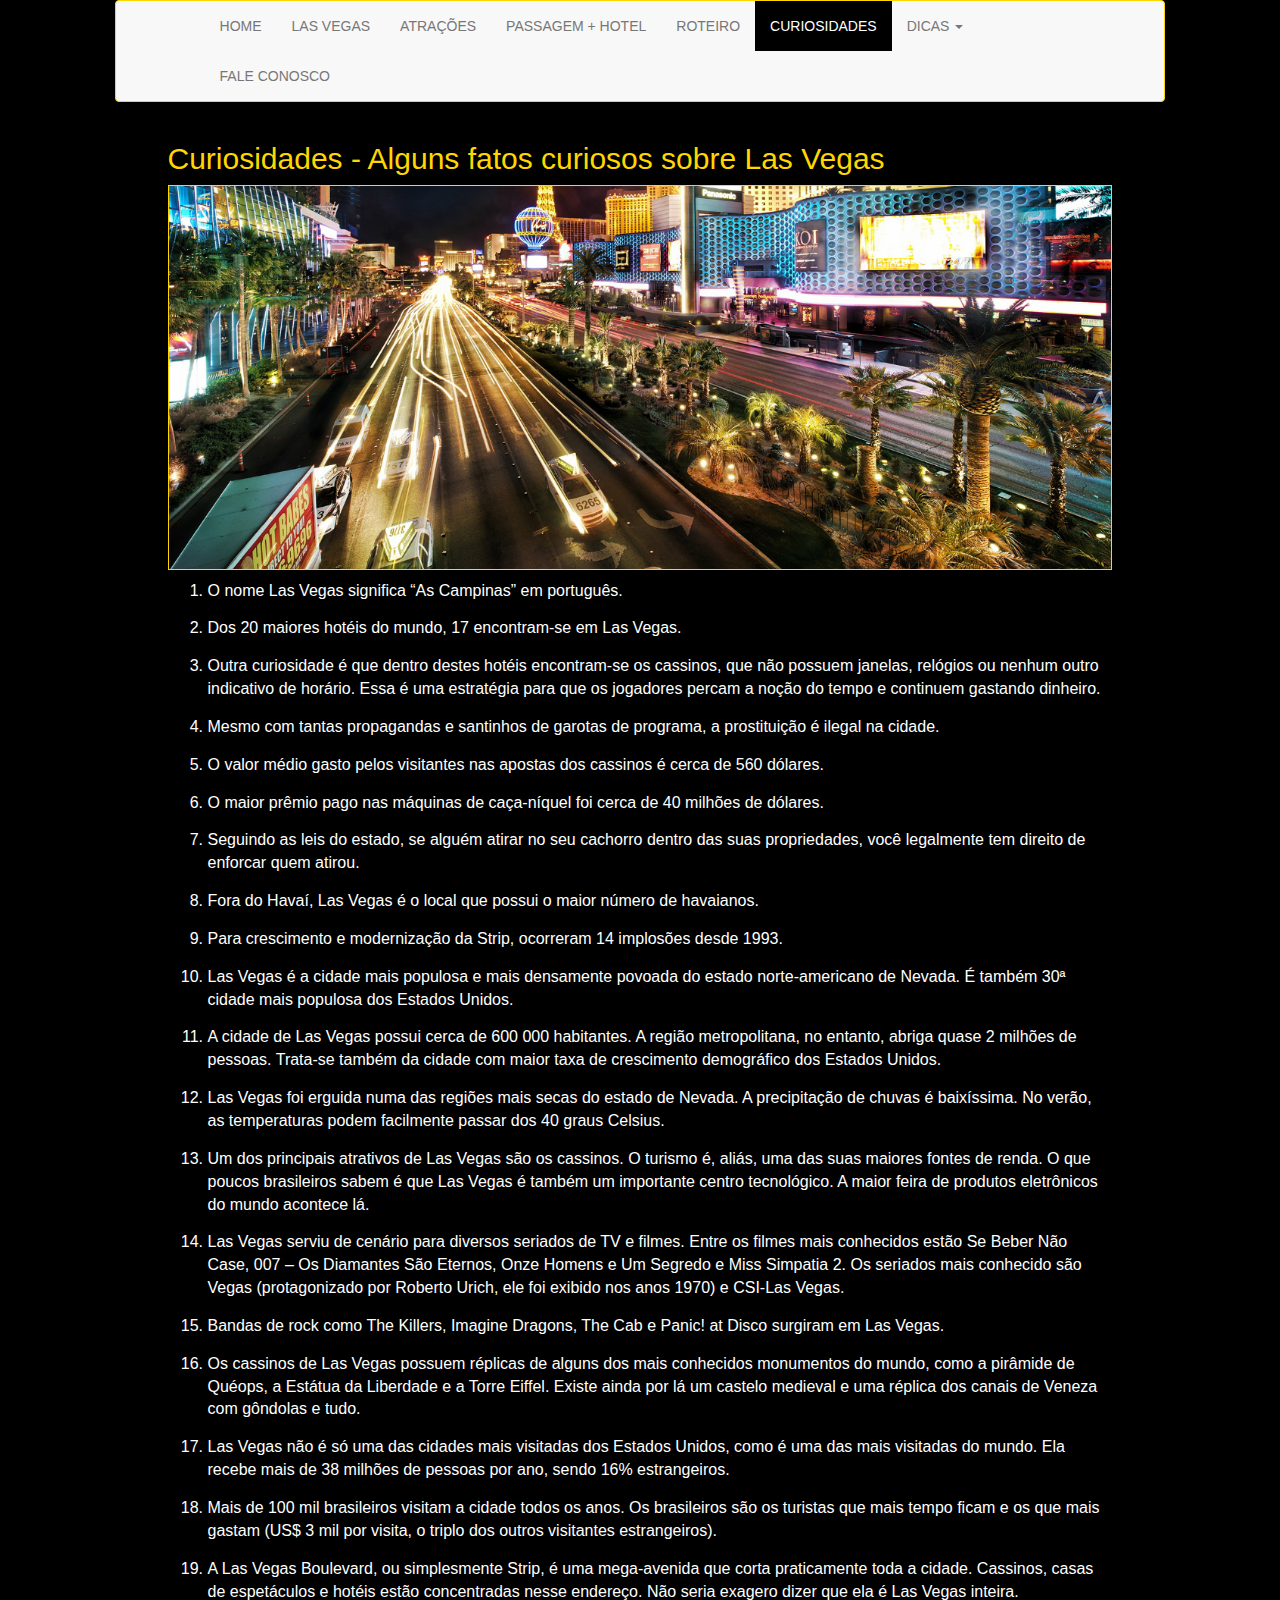
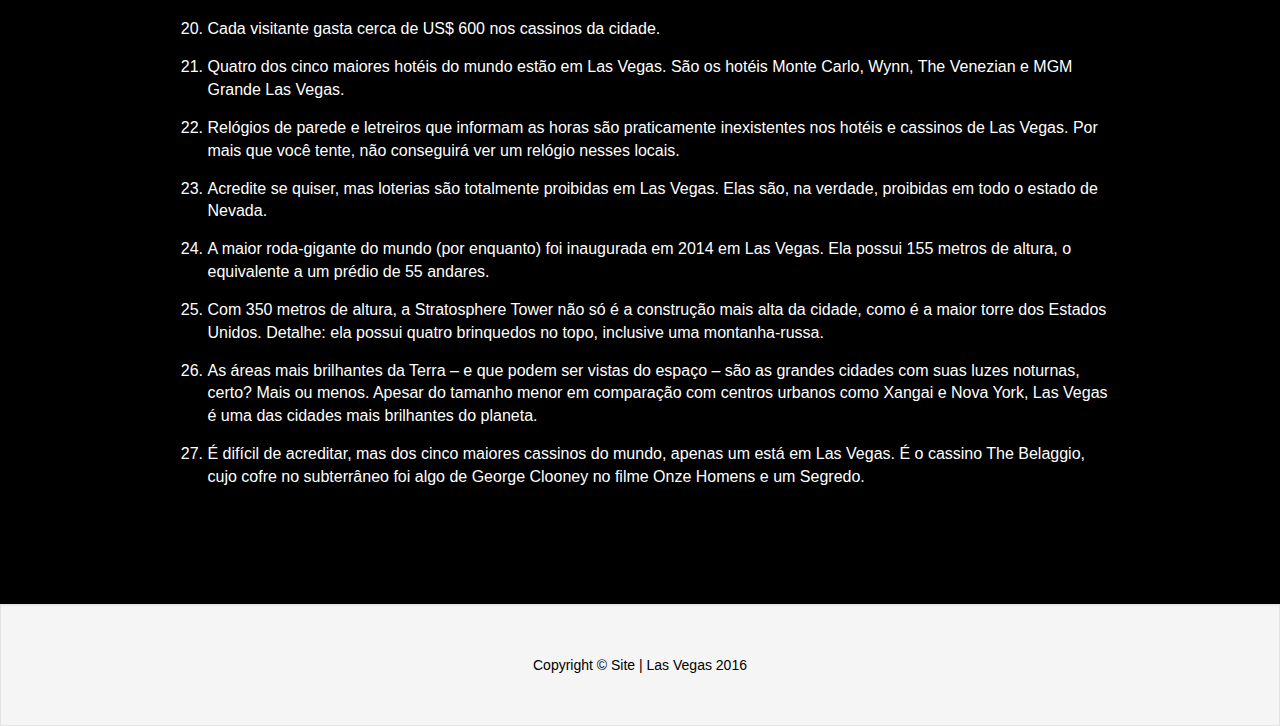
<file: curiosidades.html>
<!DOCTYPE html>
<!--
To change this license header, choose License Headers in Project Properties.
To change this template file, choose Tools | Templates
and open the template in the editor.
-->
<html>
    <head>
        <meta charset="utf-8">
        <meta http-equiv="X-UA-Compatible" content="IE=edge">
        <meta name="viewport" content="width=device-width, initial-scale=1">
        <link href="css/bootstrap.min.css" rel="stylesheet">
        <link href="css/customizado.css" rel="stylesheet">
        <link rel="icon" href="images/favicon.png">
        <title>Site | Las Vegas</title>
    </head>
    <body>
        <!-- MENU INICIO -->
        <nav class="navbar navbar-default">
            <div class="container-fluid">
                <div class="collapse navbar-collapse" id="menu">
                    <ul class="nav navbar-nav">
                        <li><a href="index.html">HOME</a></li>
                        <li><a href="las-vegas.html">LAS VEGAS</a></li>
                        <li><a href="atracoes.html">ATRAÇÕES</a></li>
                        <li><a href="custos-de-aereo.html">PASSAGEM + HOTEL</a></li>
                        <li><a href="roteiro.html">ROTEIRO</a></li>
                        <li class="selecionado"><a href="curiosidades.html">CURIOSIDADES</a></li>
                        <li class="dropdown">
                            <a  href="dicas" class="dropdown-toggle" data-toggle="dropdown" role="button" aria-haspopup="true" aria-expanded="false">DICAS <span class="caret"></span></a>
                            <ul class="dropdown-menu">
                                <li><a data-toggle="modal" data-target="#gastronomia" role="button">GASTRONOMIA</a></li>
                                <li role="separator" class="divider"></li>
                                <li><a data-toggle="modal" data-target="#transporte" role="button">TRANSPORTE</a></li>
                                <li role="separator" class="divider"></li>
                                <li><a data-toggle="modal" data-target="#costumes-locais" role="button">COSTUMES LOCAIS</a></li>
                                <li role="separator" class="divider"></li>
                                <li><a data-toggle="modal" data-target="#idioma-dolar" role="button">IDIOMA | PREÇO DOLAR </a></li>
                            </ul>
                        </li>                
                        <li><a href="faleconosco.html">FALE CONOSCO</a></li>
                    </ul>
                </div><!-- /.navbar-collapse -->
            </div><!-- /.container-fluid -->
        </nav>
        <!-- MENU FIM -->
        <div class="container">
            <div class="row">
                <div class="col-sm-1"></div>
                <div class="col-sm-10">
                    <h2>Curiosidades - Alguns fatos curiosos sobre Las Vegas</h2>                    
                    <img class="img-responsive img" src="images/curiosidades-banner.jpg" alt="curiosidades-banner">
                    <div class="row">
                        <div class="col-sm-12">
                            <ol>
                                <li>
                                    O nome Las Vegas significa “As Campinas” em português.
                                </li>

                                <li>
                                    Dos 20 maiores hotéis do mundo, 17 encontram-se em Las Vegas.
                                </li>

                                <li>
                                    Outra curiosidade é que dentro destes hotéis encontram-se os cassinos, que não possuem janelas, relógios ou nenhum outro indicativo de horário. Essa é uma estratégia para que os jogadores percam a noção do tempo e continuem gastando dinheiro.
                                </li>

                                <li>
                                    Mesmo com tantas propagandas e santinhos de garotas de programa, a prostituição é ilegal na cidade.
                                </li>

                                <li>
                                    O valor médio gasto pelos visitantes nas apostas dos cassinos é cerca de 560 dólares.
                                </li>

                                <li>
                                    O maior prêmio pago nas máquinas de caça-níquel foi cerca de 40 milhões de dólares.
                                </li>

                                <li>
                                    Seguindo as leis do estado, se alguém atirar no seu cachorro dentro das suas propriedades, você legalmente tem direito de enforcar quem atirou.
                                </li>

                                <li>
                                    Fora do Havaí, Las Vegas é o local que possui o maior número de havaianos.
                                </li>

                                <li>
                                    Para crescimento e modernização da Strip, ocorreram 14 implosões desde 1993.
                                </li>
                                <li>
                                    Las Vegas é a cidade mais populosa e mais densamente povoada do estado norte-americano de Nevada. É também 30ª cidade mais populosa dos Estados Unidos.
                                </li>

                                <li>
                                    A cidade de Las Vegas possui cerca de 600 000 habitantes. A região metropolitana, no entanto, abriga quase 2 milhões de pessoas. Trata-se também da cidade com maior taxa de crescimento demográfico dos Estados Unidos.
                                </li>

                                <li>
                                    Las Vegas foi erguida numa das regiões mais secas do estado de Nevada. A precipitação de chuvas é baixíssima. No verão, as temperaturas podem facilmente passar dos 40 graus Celsius.
                                </li>

                                <li>
                                    Um dos principais atrativos de Las Vegas são os cassinos. O turismo é, aliás, uma das suas maiores fontes de renda. O que poucos brasileiros sabem é que Las Vegas é também um importante centro tecnológico. A maior feira de produtos eletrônicos do mundo acontece lá.
                                </li>

                                <li>
                                    Las Vegas serviu de cenário para diversos seriados de TV e filmes. Entre os filmes mais conhecidos estão Se Beber Não Case, 007 – Os Diamantes São Eternos, Onze Homens e Um Segredo e Miss Simpatia 2. Os seriados mais conhecido são Vegas (protagonizado por Roberto Urich, ele foi exibido nos anos 1970) e CSI-Las Vegas.
                                </li>

                                <li>
                                    Bandas de rock como The Killers, Imagine Dragons, The Cab e Panic! at Disco surgiram em Las Vegas.
                                </li>

                                <li>
                                    Os cassinos de Las Vegas possuem réplicas de alguns dos mais conhecidos monumentos do mundo, como a pirâmide de Quéops, a Estátua da Liberdade e a Torre Eiffel. Existe ainda por lá um castelo medieval e uma réplica dos canais de Veneza com gôndolas e tudo.
                                </li>

                                <li>
                                    Las Vegas não é só uma das cidades mais visitadas dos Estados Unidos, como é uma das mais visitadas do mundo. Ela recebe mais de 38 milhões de pessoas por ano, sendo 16% estrangeiros.
                                </li>

                                <li>
                                    Mais de 100 mil brasileiros visitam a cidade todos os anos. Os brasileiros são os turistas que mais tempo ficam e os que mais gastam (US$ 3 mil por visita, o triplo dos outros visitantes estrangeiros).
                                </li>

                                <li>
                                    A Las Vegas Boulevard, ou simplesmente Strip, é uma mega-avenida que corta praticamente toda a cidade. Cassinos, casas de espetáculos e hotéis estão concentradas nesse endereço. Não seria exagero dizer que ela é Las Vegas inteira.
                                </li>

                                <li>
                                    Cada visitante gasta cerca de US$ 600 nos cassinos da cidade.
                                </li>

                                <li>
                                    Quatro dos cinco maiores hotéis do mundo estão em Las Vegas. São os hotéis Monte Carlo, Wynn, The Venezian e MGM Grande Las Vegas.
                                </li>

                                <li>
                                    Relógios de parede e letreiros que informam as horas são praticamente inexistentes nos hotéis e cassinos de Las Vegas. Por mais que você tente, não conseguirá ver um relógio nesses locais.
                                </li>

                                <li>
                                    Acredite se quiser, mas loterias são totalmente proibidas em Las Vegas. Elas são, na verdade, proibidas em todo o estado de Nevada.
                                </li>

                                <li>
                                    A maior roda-gigante do mundo (por enquanto) foi inaugurada em 2014 em Las Vegas. Ela possui 155 metros de altura, o equivalente a um prédio de 55 andares.
                                </li>

                                <li>
                                    Com 350 metros de altura, a Stratosphere Tower não só é a construção mais alta da cidade, como é a maior torre dos Estados Unidos. Detalhe: ela possui quatro brinquedos no topo, inclusive uma montanha-russa.
                                </li>

                                <li>
                                    As áreas mais brilhantes da Terra – e que podem ser vistas do espaço – são as grandes cidades com suas luzes noturnas, certo? Mais ou menos. Apesar do tamanho menor em comparação com centros urbanos como Xangai e Nova York, Las Vegas é uma das cidades mais brilhantes do planeta.
                                </li>

                                <li>
                                    É difícil de acreditar, mas dos cinco maiores cassinos do mundo, apenas um está em Las Vegas. É o cassino The Belaggio, cujo cofre no subterrâneo foi algo de George Clooney no filme Onze Homens e um Segredo.
                                </li>
                            </ol>
                        </div>
                    </div>
                </div>
                <div class="col-sm-1"></div>
            </div>
        </div>

        <footer>
            <p>
                Copyright &copy; Site | Las Vegas 2016
            </p>
        </footer>

        <!-- Modal Gastronomia -->
        <div class="modal fade" id="gastronomia" tabindex="-1" role="dialog" aria-labelledby="myModalLabel">
            <div class="modal-dialog modal-lg" role="document">
                <div class="modal-content">
                    <div class="modal-header">
                        <button type="button" class="close" data-dismiss="modal" aria-label="Close"><span aria-hidden="true">&times;</span></button>
                        <h4 class="modal-title" id="myModalLabel">DICAS - GASTRONOMIA</h4>
                    </div>
                    <div class="modal-body">
                        <h4>Comendo nos buffets de Las Vegas</h4>
                        <p>Os buffets de comida dos hotéis de Las Vegas são muito conhecidos e visitados por pessoas do mundo inteiro. Para quem estiver lá, é uma ótima opção para comer, pois o valor é fixo e você pode comer o quanto quiser. A maioria dos restaurantes de Las Vegas que tem a opção de buffet servem todas as refeições: café da manhã, almoço e jantar. O grande diferencial é a variedade de opções, pois eles têm comidas de todos os tipos e de todos os cantos do mundo. Como Las Vegas é visitada por pessoas do mundo todo, eles tentam oferecer refeições para todos os gostos. A maioria dos principais hotéis de Las Vegas, que ficam na Las Vegas Strip, possuem esse serviço de self service e você pode ver antes no site do seu hotel que ficará hospedado se ele é um dos participantes.</p>
                        <p>O valor para tomar café da manhã, almoçar ou jantar nesses restaurantes que oferecem o buffet, acaba valendo a pena, e os preços variam de 15 à 40 dólares. Uma dica é ir de dia da semana que é mais vazio e antes das 13:00, que é o horário que as pessoas costumam almoçar em Las Vegas. Alguns restaurantes participam de um programa chamado Buffet of Buffets onde a pessoa compra um Ticket que permite o acesso a sete buffets diferentes durante 24h. Os restaurantes buffets participantes são os dos hotéis Paris, Harra’s, Rio, Caesars Palace, Flamingo, Bally’s e Planet Holywood. E o melhor de tudo é que a sobremesa está inclusa também e eles possuem uma variedade enorme de bolos, tortas e doces. Essa é uma ótima forma de economizar nas refeições em Las Vegas.</p>
                        <h4>Ranking oficial dos melhores restaurantes de Las Vegas</h4>
                        <p>É claro que os melhores restaurantes de Las Vegas são também os mais caros. Classificados como "very expensive", esses restaurantes são comandados por chefs celebridades e considerados os mais chiques da cidade.</p>
                        <ol>
                            <li>
                                <p>
                                    <strong>Joël Robuchon</strong><br>
                                    Chef: Claude LeTohic<br>
                                    Classificação: ★★★★★<br>
                                    Host hotel: MGM Grand 
                                </p>
                            </li>
                            <li>
                                <p>
                                    <strong>Restaurant Guy Savoy</strong><br>
                                    Chef: Eric Bost<br>
                                    Classificação: ★★★★★<br>
                                    Host hotel: Caesars Palace 
                                </p>
                            </li>
                            <li>
                                <p>
                                    <strong>Alex</strong><br>
                                    Chef: Alex Stratta<br>
                                    Classificação: ★★★★★<br>
                                    Host hotel: Wynn Las Vegas
                                </p>
                            </li>
                            <li>
                                <p>
                                    <strong>Twist</strong><br>
                                    Chef: Pascal Sanchez<br>
                                    Classificação: ★★★★★<br>
                                    Host hotel: Mandarin Oriental 
                                </p>
                            </li>
                            <li>
                                <p>
                                    <strong>Bar Masa</strong><br>
                                    Chef: Masa Takayama<br>
                                    Classificação: ★★★★★<br>
                                    Host hotel: Aria 
                                </p>
                            </li>
                            <li>
                                <p>
                                    <strong>L'Atelier de Joël Robuchon</strong><br>
                                    Chef: Steve Benjamin<br>
                                    Classificação: ★★★★★<br>
                                    Host hotel: MGM Grand 
                                </p>
                            </li>
                            <li>
                                <p>
                                    <strong>RM Seafood</strong><br>
                                    Chef: Rick Moonen<br>
                                    Classificação: ★★★★<br>
                                    Host hotel: Mandalay Bay 
                                </p>
                            </li>
                            <li>
                                <p>
                                    <strong>Picasso</strong><br>
                                    Chef: Julian Serrano<br>
                                    Classificação: ★★★★<br>
                                    Host hotel: Bellagio
                                </p>
                            </li>
                            <li>
                                <p>
                                    <strong>Sage</strong><br>
                                    Chef: Shawn McClain <br>
                                    Classificação: ★★★★<br>
                                    Host hotel: Aria
                                </p>
                            </li>
                            <li>
                                <p>
                                    <strong>Bartolotta Ristorante di Mare</strong><br>
                                    Chef: Paul Bartolotta<br>
                                    Classificação: ★★★★<br>
                                    Host hotel: Wynn Las Vegas
                                </p>
                            </li>
                        </ol>
                    </div>
                    <div class="modal-footer">
                        <button type="button" class="btn btn-default" data-dismiss="modal" data-toggle="modal" data-target="#idioma-dolar"><</button>
                        <button type="button" class="btn btn-default" data-dismiss="modal">Fechar</button>
                        <button type="button" class="btn btn-default" data-dismiss="modal" data-toggle="modal" data-target="#transporte">></button>
                    </div>
                </div>
            </div>
        </div>
        <!-- Modal Transporte -->
        <div class="modal fade" id="transporte" tabindex="-1" role="dialog" aria-labelledby="myModalLabel2">
            <div class="modal-dialog modal-lg" role="document">
                <div class="modal-content">
                    <div class="modal-header">
                        <button type="button" class="close" data-dismiss="modal" aria-label="Close"><span aria-hidden="true">&times;</span></button>
                        <h4 class="modal-title" id="myModalLabel2">DICAS - TRANSPORTE</h4>
                    </div>
                    <div class="modal-body">
                        <h4>Alugar um carro</h4>
                        <p>Quem puder alugar, realmente é muito bom ter um carro na sua viagem para poder ir para onde quiser a hora que quiser e ter o máximo de conforto e segurança. Recomendamos fortemente aluguel de carro em Vegas, porque dessa forma você pode explorar a cidade e todas as suas atrações da melhor forma possível.  E se você quer ir viajar até o Grand Canyon, ou se quiser esticar seu roteiro até San Francisco ou San Diego, o que muitos brasileiros fazem, vale a pena alugar um carro legal e fazer a viagem. O carro também é recomendado para quem quer fazer compras, visitar os outlets e shoppings, que são mais afastados, para transportar suas compras. Todos os hotéis tem estacionamento gratuito, então você não vai pagar por isso. Além disso, alugar um carro em Las Vegas não é caro, e você consegue um carro ótimo por um bom preço.</p>
                        <h4>Ônibus</h4>
                        <p>Os ônibus em Las Vegas e em todo os Estados Unidos são bem melhores dos que os daqui, então podemos esquecer essa impressão de transporte lotado e atrasado, por que lá realmente funciona. Os ônibus "Deuce Bus", que consideramos a melhor opção para turistas, são grandes ônibus de dois andares que passam por toda a Las Vegas Strip 24 horas por dia. Eles têm até ar condicionado e param em praticamente todos os principais hotéis cassinos da cidade. Vale a pena para quem não quer alugar carro nem andar a pé pela Strip. Essa mesma empresa também realiza translados até o Grand Canyon. Tem também outras linhas de ônibus que não operam o tempo todo, como a linha Downtown Express que não é 24 horas e para em menos pontos. O valor para andar de ônibus em Las Vegas é de 5 dólares a passagem e tem também o de 7 dólares, que dá direito a andar de ônibus Deuce durante 24 horas.</p>
                        <h4>Táxi</h4>
                        <p>Para quem não está de carro em Las Vegas, o táxi pode ser um ótimo jeito de andar por lá. Os táxis estão por toda a parte e o preço não é caro. Como as atrações são bem próximas, as corridas costumam dar, em média, 10 dólares, então se você estiver em mais de duas pessoas, as vezes sai mais barato pegar um táxi em Las Vegas do que pegar um ônibus ou trem. Vale fazer as contas e o táxi é muito mais confortável. Não se esqueça de dar uma gorjeta ao motorista, e procure ir a um ponto, porque dificilmente os táxis param no meio da rua.</p>
                        <h4>Trem</h4>
                        <p>Andar de trem em Las Vegas no Las Vegas Monorail é a opção de transporte de muitas pessoas que não querem alugar um carro por lá. A cidade não é grande e todos os principais hotéis, cassino e atrações estão centralizados na Las Vegas Strip, que é a principal avenida da cidade. O trem Monorail em Las Vegas é ótimo e facilita muito a viagem de quem está por lá. Por mais que seja tudo em uma avenida, a Las Vegas Boulevard é enorme e demora horas para andar de uma ponta à outra. Com o trem, você não se cansa a toa, pode beber a vontade e ainda economiza uma bela grana de táxi.</p>

                    </div>
                    <div class="modal-footer">
                        <button type="button" class="btn btn-default" data-dismiss="modal" data-toggle="modal" data-target="#gastronomia"><</button>
                        <button type="button" class="btn btn-default" data-dismiss="modal">Fechar</button>
                        <button type="button" class="btn btn-default" data-dismiss="modal" data-toggle="modal" data-target="#costumes-locais">></button>
                    </div>
                </div>
            </div>
        </div>
        <!-- Modal Costumes locais -->
        <div class="modal fade" id="costumes-locais" tabindex="-1" role="dialog" aria-labelledby="myModalLabel3">
            <div class="modal-dialog modal-lg" role="document">
                <div class="modal-content">
                    <div class="modal-header">
                        <button type="button" class="close" data-dismiss="modal" aria-label="Close"><span aria-hidden="true">&times;</span></button>
                        <h4 class="modal-title" id="myModalLabel3">DICAS - COSTUMES LOCAIS</h4>
                    </div>
                    <div class="modal-body">
                        <h4>Não tente pegar táxi acenando a mão, como no Brasil</h4>
                        <p>Em Las Vegas os táxis estão proibidos de pegar passageiros na rua. Pode agitar os braços, chamar, gritar ou fazer qualquer outra coisa que, se você não estiver numa parada própria para táxi, nenhum taxista irá parar para atendê-lo. Procure por pontos na Las Vegas Blvd ou na entrada de cassinos e shoppings.</p>
                        <h4>Não espere parcelar suas compras no cartão</h4>
                        <p>Em Las Vegas (e nos Estados Unidos em geral) não existe o parcelamento de compras no cartão. Tudo o que você for comprar será cobrado de uma única vez. Não existe a prática de dividir em 02, 03, 05, 10 vezes no cartão, portanto é melhor você nem tentar explicar para os atendentes que você quer dividir, pois eles realmente não irão entender. Isso vale para qualquer local, sem exceções.</p>
                        <h4>Leve hidratante, protetor labial e protetor solar</h4>
                        <p>Independente da época do ano, Las Vegas possui umidade baixíssima e a pele certamente ficará ressecada. Outra dica útil é ter um colírio ou água boricada sempre à mão, facilitando a umidificação dos olhos.</p>
                        <h4>Não se engane com as aparências</h4>
                        <p>Garçonetes, dançarinas e outras moças que estão usando roupas curtas podem não ser nada além de mulheres usando um uniforme de trabalho. Não confunda o trabalho delas e tampouco faça cantadas e propostas indevidas. Há sempre um segurança por perto que ao menor sinal destas moças podem colocá-lo para fora ou, dependendo, podem até mandá-lo para a cadeia.</p>
                        <h4>Não use sapatos apertados ou que não sejam confortáveis</h4>
                        <p>Ao chegar em Vegas você vai observar a grande quantidade de pessoas andando de chinelo pelas ruas. Isso é apenas um sinal de que por aqui o conforto deve estar em primeiro lugar.</p>
                        <h4>Atente-se às leis</h4>
                        <p>As leis são rigorosas em relação a consumir bebidas alcoólicas, e a idade mínima para consumir é de 21 anos.  Se você for em algum bar, eles sempre vão pedir a sua identidade antes de vender alguma bebida. Agora em relação a dirigir, a idade mínima é de 16 anos.</p>
                        <h4>Não corra riscos em Las Vegas</h4>
                        <p>Não compre tickets de shows e baladas de "cambistas" na rua. O barato pode sair caro, pois você corre o risco de não serem verdadeiros.</p>
                        <h4>Posto de gasolina sem frentista</h4>
                        <p>Esqueça dos frentistas quando estiver nos Estados Unidos, lá você será responsável em abastecer seu carro. Tudo que você tem que fazer é inserir o cartão de débito ou crédito na bomba que vai abastecer o carro, ou caso seja em dinheiro, é só ir direto para a loja de conveniência e dizer o número da bomba onde está seu carro. Depois é só abastecer e a bomba vai liberar a quantidade certa de gasolina da qual você pagou.</p>
                    </div>
                    <div class="modal-footer">
                        <button type="button" class="btn btn-default" data-dismiss="modal" data-toggle="modal" data-target="#transporte"><</button>
                        <button type="button" class="btn btn-default" data-dismiss="modal">Fechar</button>
                        <button type="button" class="btn btn-default" data-dismiss="modal" data-toggle="modal" data-target="#idioma-dolar">></button>
                    </div>
                </div>
            </div>
        </div>
        <!-- Modal Idioma | Dolar -->
        <div class="modal fade" id="idioma-dolar" tabindex="-1" role="dialog" aria-labelledby="myModalLabel4">
            <div class="modal-dialog modal-lg" role="document">
                <div class="modal-content">
                    <div class="modal-header">
                        <button type="button" class="close" data-dismiss="modal" aria-label="Close"><span aria-hidden="true">&times;</span></button>
                        <h4 class="modal-title" id="myModalLabel4">DICAS - IDIOMA | PREÇO DOLAR</h4>
                    </div>
                    <div class="modal-body">
                        <h4>Idioma em Las Vegas</h4>
                        <p>Como em todo os Estados Unidos, o idioma oficial de Las Vegas é o <strong>inglês</strong>, mas, devido à sua proximidade com o México, parte dos trabalhadores e habitantes falam espanhol, o que pode facilitar a comunicação para aqueles brasileiros que não falam inglês.</p>
                        <h4>Valor Dolar</h4>
                        <img class="img-responsive center-block" src="images/dolar.png" alt="Dolar">
                        <p>
                            O valor do dólar turismo que está cotado hoje <strong>(20/11/2016) no valor de R$ 3,5300</strong> é uma informação que tem como fonte o site <a target="blank" href="http://www.valor.com.br/valor-data">Valor Econômico</a>.</p>
                    </div>
                    <div class="modal-footer">
                        <button type="button" class="btn btn-default" data-dismiss="modal" data-toggle="modal" data-target="#costumes-locais"><</button>
                        <button type="button" class="btn btn-default" data-dismiss="modal">Fechar</button>
                        <button type="button" class="btn btn-default" data-dismiss="modal" data-toggle="modal" data-target="#gastronomia">></button>
                    </div>
                </div>
            </div>
        </div>
        <!-- jQuery (necessary for Bootstrap's JavaScript plugins) -->
        <script src="https://ajax.googleapis.com/ajax/libs/jquery/1.12.4/jquery.min.js"></script>
        <!-- Include all compiled plugins (below), or include individual files as needed -->
        <script src="js/bootstrap.min.js"></script>
    </body>
</html>
</file>
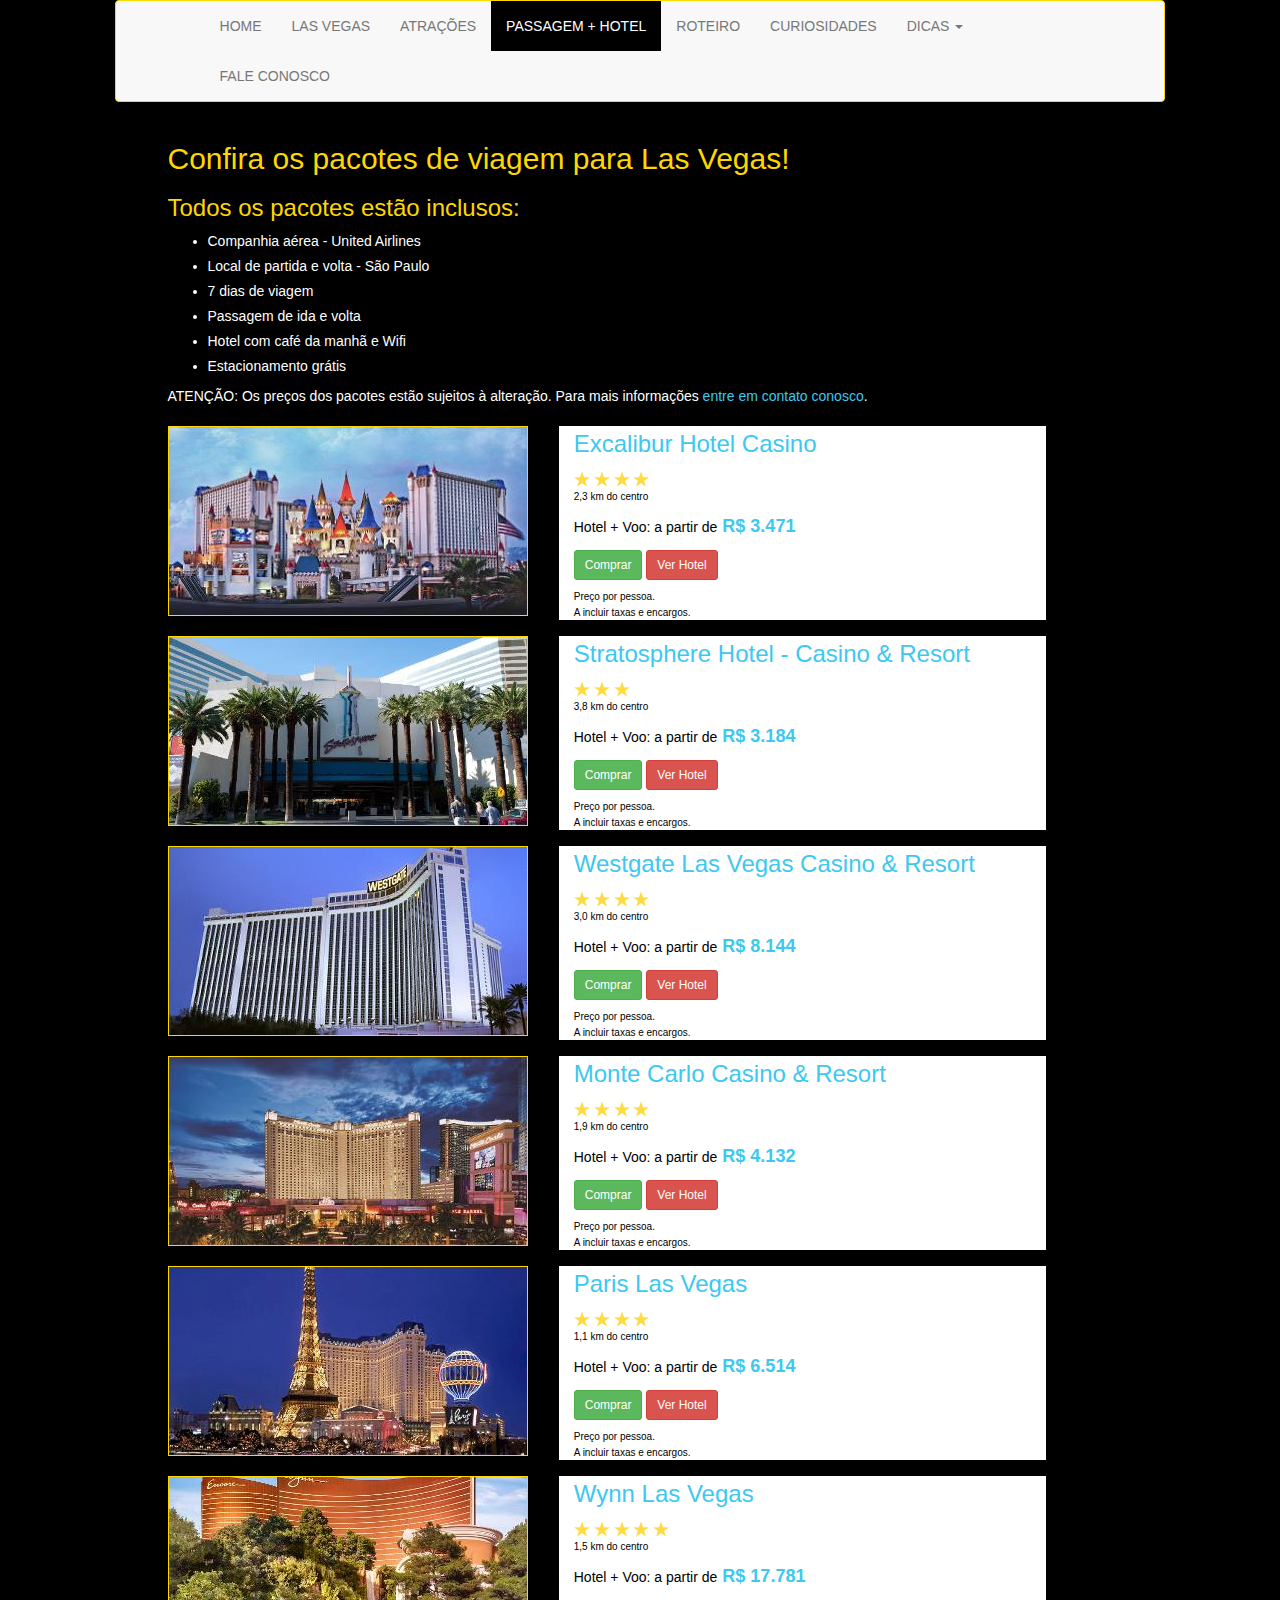
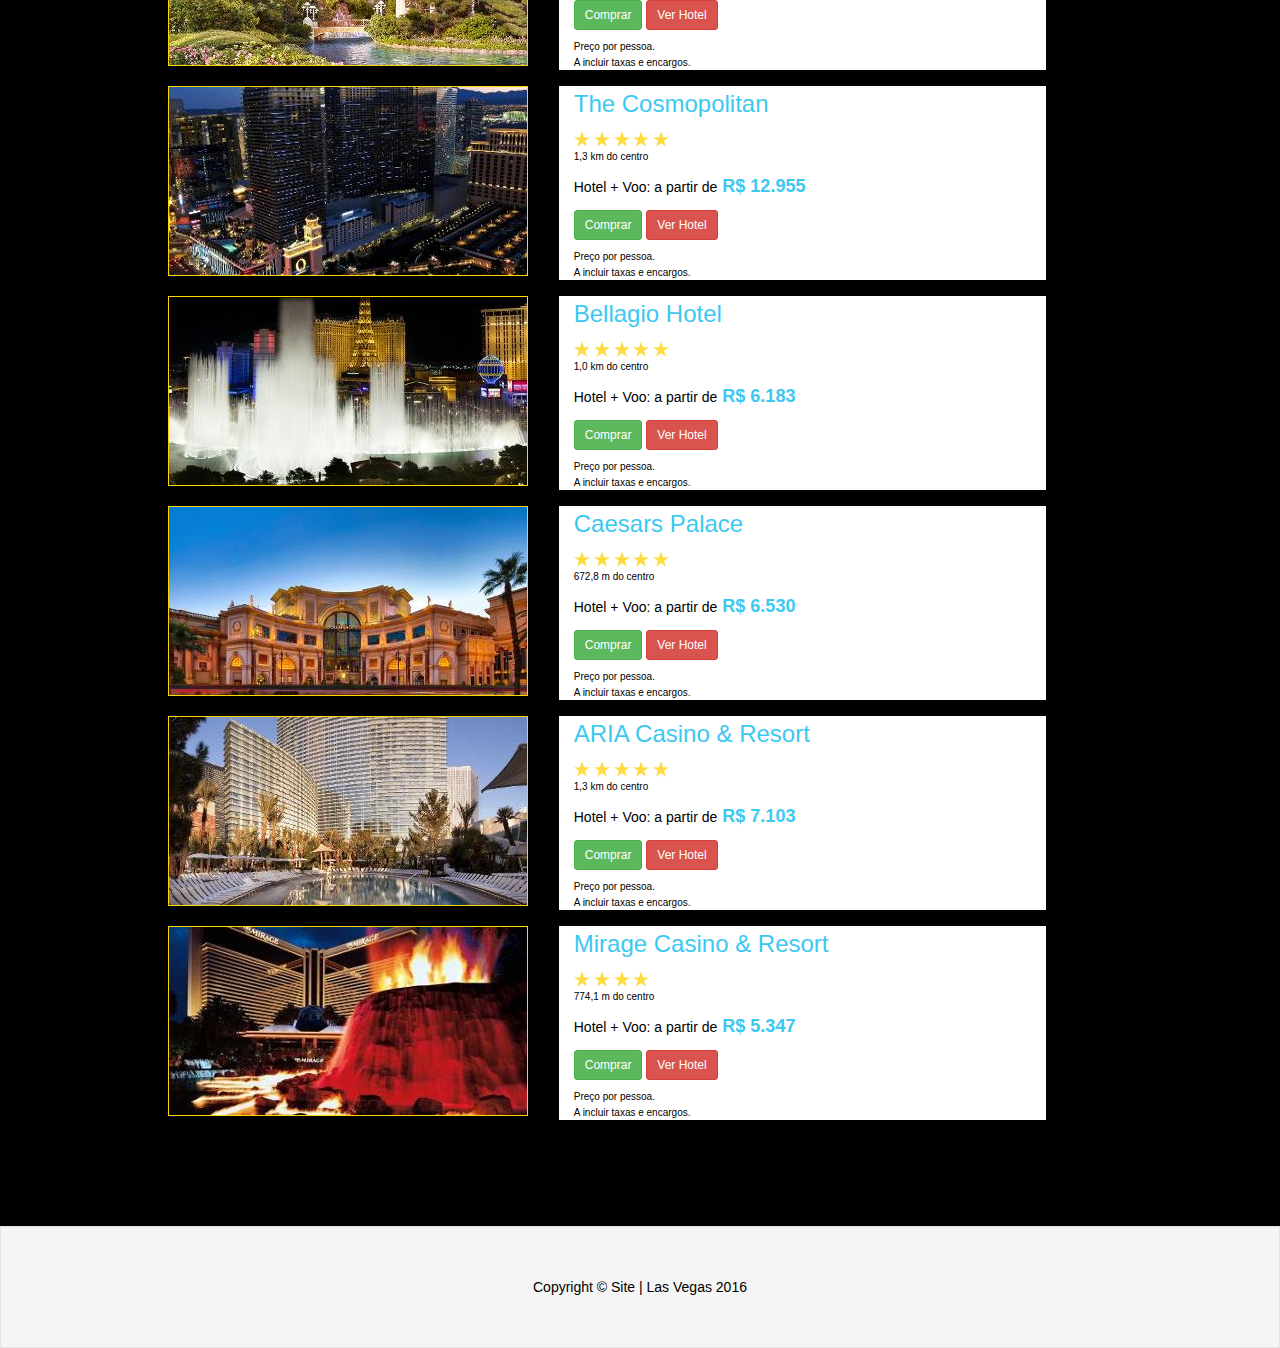
<file: custos-de-aereo.html>
<!DOCTYPE html>
<!--
To change this license header, choose License Headers in Project Properties.
To change this template file, choose Tools | Templates
and open the template in the editor.
-->
<html>
    <head>
        <meta charset="utf-8">
        <meta http-equiv="X-UA-Compatible" content="IE=edge">
        <meta name="viewport" content="width=device-width, initial-scale=1">
        <link href="css/bootstrap.min.css" rel="stylesheet">
        <link href="css/customizado.css" rel="stylesheet">
        <link rel="icon" href="images/favicon.png">
        <title>Site | Las Vegas</title>
    </head>
    <body>
        <!-- MENU INICIO -->
        <nav class="navbar navbar-default">
            <div class="container-fluid">
                <div class="collapse navbar-collapse" id="menu">
                    <ul class="nav navbar-nav">
                        <li><a href="index.html">HOME</a></li>
                        <li><a href="las-vegas.html">LAS VEGAS</a></li>
                        <li><a href="atracoes.html">ATRAÇÕES</a></li>
                        <li class="selecionado"><a href="custos-de-aereo.html">PASSAGEM + HOTEL</a></li>
                        <li><a href="roteiro.html">ROTEIRO</a></li>
                        <li><a href="curiosidades.html">CURIOSIDADES</a></li>
                        <li class="dropdown">
                            <a  href="dicas" class="dropdown-toggle" data-toggle="dropdown" role="button" aria-haspopup="true" aria-expanded="false">DICAS <span class="caret"></span></a>
                            <ul class="dropdown-menu">
                                <li><a data-toggle="modal" data-target="#gastronomia" role="button">GASTRONOMIA</a></li>
                                <li role="separator" class="divider"></li>
                                <li><a data-toggle="modal" data-target="#transporte" role="button">TRANSPORTE</a></li>
                                <li role="separator" class="divider"></li>
                                <li><a data-toggle="modal" data-target="#costumes-locais" role="button">COSTUMES LOCAIS</a></li>
                                <li role="separator" class="divider"></li>
                                <li><a data-toggle="modal" data-target="#idioma-dolar" role="button">IDIOMA | PREÇO DOLAR </a></li>
                            </ul>
                        </li>                   
                        <li><a href="faleconosco.html">FALE CONOSCO</a></li>
                    </ul>
                </div><!-- /.navbar-collapse -->
            </div><!-- /.container-fluid -->
        </nav>
        <!-- MENU FIM -->
        <div class="container">
            <div class="row">
                <div class="col-sm-1"></div>
                <div class="col-sm-10">
                    <h2>Confira os pacotes de viagem para Las Vegas!</h2>                    
                    <h3>Todos os pacotes estão inclusos:</h3>
                    <ul>
                        <li>Companhia aérea - United Airlines</li>
                        <li>Local de partida e volta - São Paulo</li>
                        <li>7 dias de viagem</li>
                        <li>Passagem de ida e volta</li>
                        <li>Hotel com café da manhã e Wifi</li>
                        <li>Estacionamento grátis</li>
                    </ul>
                    <p>ATENÇÃO: Os preços dos pacotes estão sujeitos à alteração. Para mais informações <a class="link-interno" href="faleconosco.html">entre em contato conosco</a>.</p>

                    <div class="row">
                        <div class="col-sm-5">
                            <img class="img-responsive img" src="images/pacote1.jpg" alt="Excalibur Hotel Casino">
                        </div>
                        <div class="col-sm-6 fundo">
                            <h3><a target="blank" href="https://www.excalibur.com/en/hotel.html">Excalibur Hotel Casino</a></h3>
                            <img src="images/star.png" alt="Star">
                            <img src="images/star.png" alt="Star">
                            <img src="images/star.png" alt="Star">
                            <img src="images/star.png" alt="Star">
                            <p style="font-size: 10px;">2,3 km do centro</p>
                            <p>Hotel + Voo: a partir de<font style="color: #3CC8F1; font-weight: bold; font-size: 18px;"> R$ 3.471</font></p>
                            <p>
                                <a class="btn btn-success btn-sm" href="#" role="button" >Comprar</a>
                                <a class="btn btn-danger btn-sm" href="https://www.excalibur.com/en/hotel.html" target="blank" role="button">Ver Hotel</a>
                            </p>
                            <p class="letras-miudas">Preço por pessoa.</p>
                            <p class="letras-miudas">A incluir taxas e encargos.</p>
                        </div>
                    </div>
                    <div class="row">
                        <div class="col-sm-5">
                            <img class="img-responsive img" src="images/pacote2.jpg" alt="Stratosphere Hotel - Casino & Resort">
                        </div>
                        <div class="col-sm-6 fundo">
                            <h3><a href="https://reservations.stratospherehotel.com/classic/en/searches/582b4c0a117ab600aacac1c8/hotels/LASSTR/rooms?action=show&controller=landings#?category=" target="blank">Stratosphere Hotel - Casino & Resort</a></h3>
                            <img src="images/star.png" alt="Star">
                            <img src="images/star.png" alt="Star">
                            <img src="images/star.png" alt="Star">
                            <p style="font-size: 10px;">3,8 km do centro</p>
                            <p>Hotel + Voo: a partir de<font style="color: #3CC8F1; font-weight: bold; font-size: 18px;"> R$ 3.184</font></p>
                            <p>
                                <a class="btn btn-success btn-sm" href="#" role="button" >Comprar</a>
                                <a class="btn btn-danger btn-sm" href="https://reservations.stratospherehotel.com/classic/en/searches/582b4c0a117ab600aacac1c8/hotels/LASSTR/rooms?action=show&controller=landings#?category=" target="blank" role="button">Ver Hotel</a>
                            </p>
                            <p class="letras-miudas">Preço por pessoa.</p>
                            <p class="letras-miudas">A incluir taxas e encargos.</p>
                        </div>
                    </div>
                    <div class="row">
                        <div class="col-sm-5">
                            <img class="img-responsive img" src="images/pacote3.jpg" alt="Westgate Las Vegas Casino & Resort">
                        </div>
                        <div class="col-sm-6 fundo">
                            <h3><a href="https://www.westgateresorts.com/hotels/nevada/las-vegas/westgate-las-vegas-resort-casino/accommodations/" target="blank">Westgate Las Vegas Casino & Resort</a></h3>
                            <img src="images/star.png" alt="Star">
                            <img src="images/star.png" alt="Star">
                            <img src="images/star.png" alt="Star">
                            <img src="images/star.png" alt="Star">
                            <p style="font-size: 10px;">3,0 km do centro</p>
                            <p>Hotel + Voo: a partir de<font style="color: #3CC8F1; font-weight: bold; font-size: 18px;"> R$ 8.144</font></p>
                            <p>
                                <a class="btn btn-success btn-sm" href="#" role="button" >Comprar</a>
                                <a class="btn btn-danger btn-sm" href="https://www.westgateresorts.com/hotels/nevada/las-vegas/westgate-las-vegas-resort-casino/accommodations/" target="blank" role="button">Ver Hotel</a>
                            </p>
                            <p class="letras-miudas">Preço por pessoa.</p>
                            <p class="letras-miudas">A incluir taxas e encargos.</p>
                        </div>
                    </div>
                    <div class="row">
                        <div class="col-sm-5">
                            <img class="img-responsive img" src="images/pacote4.jpg" alt="Monte Carlo Casino & Resort">
                        </div>
                        <div class="col-sm-6 fundo">
                            <h3><a href="https://www.montecarlo.com/en/hotel.html" target="blank">Monte Carlo Casino & Resort</a></h3>
                            <img src="images/star.png" alt="Star">
                            <img src="images/star.png" alt="Star">
                            <img src="images/star.png" alt="Star">
                            <img src="images/star.png" alt="Star">
                            <p style="font-size: 10px;">1,9 km do centro</p>
                            <p>Hotel + Voo: a partir de<font style="color: #3CC8F1; font-weight: bold; font-size: 18px;"> R$ 4.132</font></p>
                            <p>
                                <a class="btn btn-success btn-sm" href="#" role="button" >Comprar</a>
                                <a class="btn btn-danger btn-sm" href="https://www.montecarlo.com/en/hotel.html" target="blank" role="button">Ver Hotel</a>
                            </p>
                            <p class="letras-miudas">Preço por pessoa.</p>
                            <p class="letras-miudas">A incluir taxas e encargos.</p>
                        </div>
                    </div>
                    <div class="row">
                        <div class="col-sm-5">
                            <img class="img-responsive img" src="images/pacote5.jpg" alt="Paris Las Vegas">
                        </div>
                        <div class="col-sm-6 fundo">
                            <h3><a href="https://www.caesars.com/paris-las-vegas/hotel" target="blank">Paris Las Vegas</a></h3>
                            <img src="images/star.png" alt="Star">
                            <img src="images/star.png" alt="Star">
                            <img src="images/star.png" alt="Star">
                            <img src="images/star.png" alt="Star">
                            <p style="font-size: 10px;">1,1 km do centro</p>
                            <p>Hotel + Voo: a partir de<font style="color: #3CC8F1; font-weight: bold; font-size: 18px;"> R$ 6.514</font></p>
                            <p>
                                <a class="btn btn-success btn-sm" href="#" role="button" >Comprar</a>
                                <a class="btn btn-danger btn-sm" href="https://www.caesars.com/paris-las-vegas/hotel" target="blank" role="button">Ver Hotel</a>
                            </p>
                            <p class="letras-miudas">Preço por pessoa.</p>
                            <p class="letras-miudas">A incluir taxas e encargos.</p>
                        </div>
                    </div>
                    <div class="row">
                        <div class="col-sm-5">
                            <img class="img-responsive img" src="images/pacote6.jpg" alt="Wynn Las Vegas">
                        </div>
                        <div class="col-sm-6 fundo">
                            <h3><a href="http://www.wynnlasvegas.com/RoomsSuites" target="blank">Wynn Las Vegas</a></h3>
                            <img src="images/star.png" alt="Star">
                            <img src="images/star.png" alt="Star">
                            <img src="images/star.png" alt="Star">
                            <img src="images/star.png" alt="Star">
                            <img src="images/star.png" alt="Star">
                            <p style="font-size: 10px;">1,5 km do centro</p>
                            <p>Hotel + Voo: a partir de<font style="color: #3CC8F1; font-weight: bold; font-size: 18px;"> R$ 17.781</font></p>
                            <p>
                                <a class="btn btn-success btn-sm" href="#" role="button" >Comprar</a>
                                <a class="btn btn-danger btn-sm" href="http://www.wynnlasvegas.com/RoomsSuites" target="blank" role="button">Ver Hotel</a>
                            </p>
                            <p class="letras-miudas">Preço por pessoa.</p>
                            <p class="letras-miudas">A incluir taxas e encargos.</p>
                        </div>
                    </div>
                    <div class="row">
                        <div class="col-sm-5">
                            <img class="img-responsive img" src="images/pacote7.jpg" alt="The Cosmopolitan">
                        </div>
                        <div class="col-sm-6 fundo">
                            <h3><a href="https://www.cosmopolitanlasvegas.com/accommodation/" target="blank">The Cosmopolitan</a></h3>
                            <img src="images/star.png" alt="Star">
                            <img src="images/star.png" alt="Star">
                            <img src="images/star.png" alt="Star">
                            <img src="images/star.png" alt="Star">
                            <img src="images/star.png" alt="Star">
                            <p style="font-size: 10px;">1,3 km do centro</p>
                            <p>Hotel + Voo: a partir de<font style="color: #3CC8F1; font-weight: bold; font-size: 18px;"> R$ 12.955</font></p>
                            <p>
                                <a class="btn btn-success btn-sm" href="#" role="button" >Comprar</a>
                                <a class="btn btn-danger btn-sm" href="https://www.cosmopolitanlasvegas.com/accommodation/" target="blank" role="button">Ver Hotel</a>
                            </p>
                            <p class="letras-miudas">Preço por pessoa.</p>
                            <p class="letras-miudas">A incluir taxas e encargos.</p>
                        </div>
                    </div>
                    <div class="row">
                        <div class="col-sm-5">
                            <img class="img-responsive img" src="images/pacote8.jpg" alt="Bellagio Hotel">
                        </div>
                        <div class="col-sm-6 fundo">
                            <h3><a href="https://www.bellagio.com/en/hotel.html" target="blank">Bellagio Hotel</a></h3>
                            <img src="images/star.png" alt="Star">
                            <img src="images/star.png" alt="Star">
                            <img src="images/star.png" alt="Star">
                            <img src="images/star.png" alt="Star">
                            <img src="images/star.png" alt="Star">
                            <p style="font-size: 10px;">1,0 km do centro</p>
                            <p>Hotel + Voo: a partir de<font style="color: #3CC8F1; font-weight: bold; font-size: 18px;"> R$ 6.183</font></p>
                            <p>
                                <a class="btn btn-success btn-sm" href="#" role="button" >Comprar</a>
                                <a class="btn btn-danger btn-sm" href="https://www.bellagio.com/en/hotel.html" target="blank" role="button">Ver Hotel</a>
                            </p>
                            <p class="letras-miudas">Preço por pessoa.</p>
                            <p class="letras-miudas">A incluir taxas e encargos.</p>
                        </div>
                    </div>
                    <div class="row">
                        <div class="col-sm-5">
                            <img class="img-responsive img" src="images/pacote9.jpg" alt="Caesars Palace">
                        </div>
                        <div class="col-sm-6 fundo">
                            <h3><a href="https://www.caesars.com/caesars-palace/hotel" target="blank">Caesars Palace</a></h3>
                            <img src="images/star.png" alt="Star">
                            <img src="images/star.png" alt="Star">
                            <img src="images/star.png" alt="Star">
                            <img src="images/star.png" alt="Star">
                            <img src="images/star.png" alt="Star">
                            <p style="font-size: 10px;">672,8 m do centro</p>
                            <p>Hotel + Voo: a partir de<font style="color: #3CC8F1; font-weight: bold; font-size: 18px;"> R$ 6.530</font></p>
                            <p>
                                <a class="btn btn-success btn-sm" href="#" role="button" >Comprar</a>
                                <a class="btn btn-danger btn-sm" href="https://www.caesars.com/caesars-palace/hotel" target="blank" role="button">Ver Hotel</a>
                            </p>
                            <p class="letras-miudas">Preço por pessoa.</p>
                            <p class="letras-miudas">A incluir taxas e encargos.</p>
                        </div>
                    </div>
                    <div class="row">
                        <div class="col-sm-5">
                            <img class="img-responsive img" src="images/pacote10.jpg" alt="ARIA Casino & Resort">
                        </div>
                        <div class="col-sm-6 fundo">
                            <h3><a href="https://www.aria.com/en/hotel.html" target="blank">ARIA Casino & Resort</a></h3>
                            <img src="images/star.png" alt="Star">
                            <img src="images/star.png" alt="Star">
                            <img src="images/star.png" alt="Star">
                            <img src="images/star.png" alt="Star">
                            <img src="images/star.png" alt="Star">
                            <p style="font-size: 10px;">1,3 km do centro</p>
                            <p>Hotel + Voo: a partir de<font style="color: #3CC8F1; font-weight: bold; font-size: 18px;"> R$ 7.103</font></p>
                            <p>
                                <a class="btn btn-success btn-sm" href="#" role="button" >Comprar</a>
                                <a class="btn btn-danger btn-sm" href="https://www.aria.com/en/hotel.html" target="blank" role="button">Ver Hotel</a>
                            </p>
                            <p class="letras-miudas">Preço por pessoa.</p>
                            <p class="letras-miudas">A incluir taxas e encargos.</p>
                        </div>
                    </div>
                    <div class="row">
                        <div class="col-sm-5">
                            <img class="img-responsive img" src="images/pacote11.jpg" alt="Mirage Casino & Resort">
                        </div>
                        <div class="col-sm-6 fundo">
                            <h3><a href="https://www.mirage.com/en/hotel.html" target="blank">Mirage Casino & Resort</a></h3>
                            <img src="images/star.png" alt="Star">
                            <img src="images/star.png" alt="Star">
                            <img src="images/star.png" alt="Star">
                            <img src="images/star.png" alt="Star">
                            <p style="font-size: 10px;">774,1 m do centro</p>
                            <p>Hotel + Voo: a partir de<font style="color: #3CC8F1; font-weight: bold; font-size: 18px;"> R$ 5.347</font></p>
                            <p>
                                <a class="btn btn-success btn-sm" href="#" role="button" >Comprar</a>
                                <a class="btn btn-danger btn-sm" href="https://www.mirage.com/en/hotel.html" target="blank" role="button">Ver Hotel</a>
                            </p>
                            <p class="letras-miudas">Preço por pessoa.</p>
                            <p class="letras-miudas">A incluir taxas e encargos.</p>
                        </div>
                    </div>
                </div>
                <div class="col-sm-1"></div>
            </div>
        </div>

        <footer>
            <p>
                Copyright &copy; Site | Las Vegas 2016
            </p>
        </footer>

        <!-- Modal Gastronomia -->
        <div class="modal fade" id="gastronomia" tabindex="-1" role="dialog" aria-labelledby="myModalLabel">
            <div class="modal-dialog modal-lg" role="document">
                <div class="modal-content">
                    <div class="modal-header">
                        <button type="button" class="close" data-dismiss="modal" aria-label="Close"><span aria-hidden="true">&times;</span></button>
                        <h4 class="modal-title" id="myModalLabel">DICAS - GASTRONOMIA</h4>
                    </div>
                    <div class="modal-body">
                        <h4>Comendo nos buffets de Las Vegas</h4>
                        <p>Os buffets de comida dos hotéis de Las Vegas são muito conhecidos e visitados por pessoas do mundo inteiro. Para quem estiver lá, é uma ótima opção para comer, pois o valor é fixo e você pode comer o quanto quiser. A maioria dos restaurantes de Las Vegas que tem a opção de buffet servem todas as refeições: café da manhã, almoço e jantar. O grande diferencial é a variedade de opções, pois eles têm comidas de todos os tipos e de todos os cantos do mundo. Como Las Vegas é visitada por pessoas do mundo todo, eles tentam oferecer refeições para todos os gostos. A maioria dos principais hotéis de Las Vegas, que ficam na Las Vegas Strip, possuem esse serviço de self service e você pode ver antes no site do seu hotel que ficará hospedado se ele é um dos participantes.</p>
                        <p>O valor para tomar café da manhã, almoçar ou jantar nesses restaurantes que oferecem o buffet, acaba valendo a pena, e os preços variam de 15 à 40 dólares. Uma dica é ir de dia da semana que é mais vazio e antes das 13:00, que é o horário que as pessoas costumam almoçar em Las Vegas. Alguns restaurantes participam de um programa chamado Buffet of Buffets onde a pessoa compra um Ticket que permite o acesso a sete buffets diferentes durante 24h. Os restaurantes buffets participantes são os dos hotéis Paris, Harra’s, Rio, Caesars Palace, Flamingo, Bally’s e Planet Holywood. E o melhor de tudo é que a sobremesa está inclusa também e eles possuem uma variedade enorme de bolos, tortas e doces. Essa é uma ótima forma de economizar nas refeições em Las Vegas.</p>
                        <h4>Ranking oficial dos melhores restaurantes de Las Vegas</h4>
                        <p>É claro que os melhores restaurantes de Las Vegas são também os mais caros. Classificados como "very expensive", esses restaurantes são comandados por chefs celebridades e considerados os mais chiques da cidade.</p>
                        <ol>
                            <li>
                                <p>
                                    <strong>Joël Robuchon</strong><br>
                                    Chef: Claude LeTohic<br>
                                    Classificação: ★★★★★<br>
                                    Host hotel: MGM Grand 
                                </p>
                            </li>
                            <li>
                                <p>
                                    <strong>Restaurant Guy Savoy</strong><br>
                                    Chef: Eric Bost<br>
                                    Classificação: ★★★★★<br>
                                    Host hotel: Caesars Palace 
                                </p>
                            </li>
                            <li>
                                <p>
                                    <strong>Alex</strong><br>
                                    Chef: Alex Stratta<br>
                                    Classificação: ★★★★★<br>
                                    Host hotel: Wynn Las Vegas
                                </p>
                            </li>
                            <li>
                                <p>
                                    <strong>Twist</strong><br>
                                    Chef: Pascal Sanchez<br>
                                    Classificação: ★★★★★<br>
                                    Host hotel: Mandarin Oriental 
                                </p>
                            </li>
                            <li>
                                <p>
                                    <strong>Bar Masa</strong><br>
                                    Chef: Masa Takayama<br>
                                    Classificação: ★★★★★<br>
                                    Host hotel: Aria 
                                </p>
                            </li>
                            <li>
                                <p>
                                    <strong>L'Atelier de Joël Robuchon</strong><br>
                                    Chef: Steve Benjamin<br>
                                    Classificação: ★★★★★<br>
                                    Host hotel: MGM Grand 
                                </p>
                            </li>
                            <li>
                                <p>
                                    <strong>RM Seafood</strong><br>
                                    Chef: Rick Moonen<br>
                                    Classificação: ★★★★<br>
                                    Host hotel: Mandalay Bay 
                                </p>
                            </li>
                            <li>
                                <p>
                                    <strong>Picasso</strong><br>
                                    Chef: Julian Serrano<br>
                                    Classificação: ★★★★<br>
                                    Host hotel: Bellagio
                                </p>
                            </li>
                            <li>
                                <p>
                                    <strong>Sage</strong><br>
                                    Chef: Shawn McClain <br>
                                    Classificação: ★★★★<br>
                                    Host hotel: Aria
                                </p>
                            </li>
                            <li>
                                <p>
                                    <strong>Bartolotta Ristorante di Mare</strong><br>
                                    Chef: Paul Bartolotta<br>
                                    Classificação: ★★★★<br>
                                    Host hotel: Wynn Las Vegas
                                </p>
                            </li>
                        </ol>
                    </div>
                    <div class="modal-footer">
                        <button type="button" class="btn btn-default" data-dismiss="modal" data-toggle="modal" data-target="#idioma-dolar"><</button>
                        <button type="button" class="btn btn-default" data-dismiss="modal">Fechar</button>
                        <button type="button" class="btn btn-default" data-dismiss="modal" data-toggle="modal" data-target="#transporte">></button>
                    </div>
                </div>
            </div>
        </div>
        <!-- Modal Transporte -->
        <div class="modal fade" id="transporte" tabindex="-1" role="dialog" aria-labelledby="myModalLabel2">
            <div class="modal-dialog modal-lg" role="document">
                <div class="modal-content">
                    <div class="modal-header">
                        <button type="button" class="close" data-dismiss="modal" aria-label="Close"><span aria-hidden="true">&times;</span></button>
                        <h4 class="modal-title" id="myModalLabel2">DICAS - TRANSPORTE</h4>
                    </div>
                    <div class="modal-body">
                        <h4>Alugar um carro</h4>
                        <p>Quem puder alugar, realmente é muito bom ter um carro na sua viagem para poder ir para onde quiser a hora que quiser e ter o máximo de conforto e segurança. Recomendamos fortemente aluguel de carro em Vegas, porque dessa forma você pode explorar a cidade e todas as suas atrações da melhor forma possível.  E se você quer ir viajar até o Grand Canyon, ou se quiser esticar seu roteiro até San Francisco ou San Diego, o que muitos brasileiros fazem, vale a pena alugar um carro legal e fazer a viagem. O carro também é recomendado para quem quer fazer compras, visitar os outlets e shoppings, que são mais afastados, para transportar suas compras. Todos os hotéis tem estacionamento gratuito, então você não vai pagar por isso. Além disso, alugar um carro em Las Vegas não é caro, e você consegue um carro ótimo por um bom preço.</p>
                        <h4>Ônibus</h4>
                        <p>Os ônibus em Las Vegas e em todo os Estados Unidos são bem melhores dos que os daqui, então podemos esquecer essa impressão de transporte lotado e atrasado, por que lá realmente funciona. Os ônibus "Deuce Bus", que consideramos a melhor opção para turistas, são grandes ônibus de dois andares que passam por toda a Las Vegas Strip 24 horas por dia. Eles têm até ar condicionado e param em praticamente todos os principais hotéis cassinos da cidade. Vale a pena para quem não quer alugar carro nem andar a pé pela Strip. Essa mesma empresa também realiza translados até o Grand Canyon. Tem também outras linhas de ônibus que não operam o tempo todo, como a linha Downtown Express que não é 24 horas e para em menos pontos. O valor para andar de ônibus em Las Vegas é de 5 dólares a passagem e tem também o de 7 dólares, que dá direito a andar de ônibus Deuce durante 24 horas.</p>
                        <h4>Táxi</h4>
                        <p>Para quem não está de carro em Las Vegas, o táxi pode ser um ótimo jeito de andar por lá. Os táxis estão por toda a parte e o preço não é caro. Como as atrações são bem próximas, as corridas costumam dar, em média, 10 dólares, então se você estiver em mais de duas pessoas, as vezes sai mais barato pegar um táxi em Las Vegas do que pegar um ônibus ou trem. Vale fazer as contas e o táxi é muito mais confortável. Não se esqueça de dar uma gorjeta ao motorista, e procure ir a um ponto, porque dificilmente os táxis param no meio da rua.</p>
                        <h4>Trem</h4>
                        <p>Andar de trem em Las Vegas no Las Vegas Monorail é a opção de transporte de muitas pessoas que não querem alugar um carro por lá. A cidade não é grande e todos os principais hotéis, cassino e atrações estão centralizados na Las Vegas Strip, que é a principal avenida da cidade. O trem Monorail em Las Vegas é ótimo e facilita muito a viagem de quem está por lá. Por mais que seja tudo em uma avenida, a Las Vegas Boulevard é enorme e demora horas para andar de uma ponta à outra. Com o trem, você não se cansa a toa, pode beber a vontade e ainda economiza uma bela grana de táxi.</p>

                    </div>
                    <div class="modal-footer">
                        <button type="button" class="btn btn-default" data-dismiss="modal" data-toggle="modal" data-target="#gastronomia"><</button>
                        <button type="button" class="btn btn-default" data-dismiss="modal">Fechar</button>
                        <button type="button" class="btn btn-default" data-dismiss="modal" data-toggle="modal" data-target="#costumes-locais">></button>
                    </div>
                </div>
            </div>
        </div>
        <!-- Modal Costumes locais -->
        <div class="modal fade" id="costumes-locais" tabindex="-1" role="dialog" aria-labelledby="myModalLabel3">
            <div class="modal-dialog modal-lg" role="document">
                <div class="modal-content">
                    <div class="modal-header">
                        <button type="button" class="close" data-dismiss="modal" aria-label="Close"><span aria-hidden="true">&times;</span></button>
                        <h4 class="modal-title" id="myModalLabel3">DICAS - COSTUMES LOCAIS</h4>
                    </div>
                    <div class="modal-body">
                        <h4>Não tente pegar táxi acenando a mão, como no Brasil</h4>
                        <p>Em Las Vegas os táxis estão proibidos de pegar passageiros na rua. Pode agitar os braços, chamar, gritar ou fazer qualquer outra coisa que, se você não estiver numa parada própria para táxi, nenhum taxista irá parar para atendê-lo. Procure por pontos na Las Vegas Blvd ou na entrada de cassinos e shoppings.</p>
                        <h4>Não espere parcelar suas compras no cartão</h4>
                        <p>Em Las Vegas (e nos Estados Unidos em geral) não existe o parcelamento de compras no cartão. Tudo o que você for comprar será cobrado de uma única vez. Não existe a prática de dividir em 02, 03, 05, 10 vezes no cartão, portanto é melhor você nem tentar explicar para os atendentes que você quer dividir, pois eles realmente não irão entender. Isso vale para qualquer local, sem exceções.</p>
                        <h4>Leve hidratante, protetor labial e protetor solar</h4>
                        <p>Independente da época do ano, Las Vegas possui umidade baixíssima e a pele certamente ficará ressecada. Outra dica útil é ter um colírio ou água boricada sempre à mão, facilitando a umidificação dos olhos.</p>
                        <h4>Não se engane com as aparências</h4>
                        <p>Garçonetes, dançarinas e outras moças que estão usando roupas curtas podem não ser nada além de mulheres usando um uniforme de trabalho. Não confunda o trabalho delas e tampouco faça cantadas e propostas indevidas. Há sempre um segurança por perto que ao menor sinal destas moças podem colocá-lo para fora ou, dependendo, podem até mandá-lo para a cadeia.</p>
                        <h4>Não use sapatos apertados ou que não sejam confortáveis</h4>
                        <p>Ao chegar em Vegas você vai observar a grande quantidade de pessoas andando de chinelo pelas ruas. Isso é apenas um sinal de que por aqui o conforto deve estar em primeiro lugar.</p>
                        <h4>Atente-se às leis</h4>
                        <p>As leis são rigorosas em relação a consumir bebidas alcoólicas, e a idade mínima para consumir é de 21 anos.  Se você for em algum bar, eles sempre vão pedir a sua identidade antes de vender alguma bebida. Agora em relação a dirigir, a idade mínima é de 16 anos.</p>
                        <h4>Não corra riscos em Las Vegas</h4>
                        <p>Não compre tickets de shows e baladas de "cambistas" na rua. O barato pode sair caro, pois você corre o risco de não serem verdadeiros.</p>
                        <h4>Posto de gasolina sem frentista</h4>
                        <p>Esqueça dos frentistas quando estiver nos Estados Unidos, lá você será responsável em abastecer seu carro. Tudo que você tem que fazer é inserir o cartão de débito ou crédito na bomba que vai abastecer o carro, ou caso seja em dinheiro, é só ir direto para a loja de conveniência e dizer o número da bomba onde está seu carro. Depois é só abastecer e a bomba vai liberar a quantidade certa de gasolina da qual você pagou.</p>
                    </div>
                    <div class="modal-footer">
                        <button type="button" class="btn btn-default" data-dismiss="modal" data-toggle="modal" data-target="#transporte"><</button>
                        <button type="button" class="btn btn-default" data-dismiss="modal">Fechar</button>
                        <button type="button" class="btn btn-default" data-dismiss="modal" data-toggle="modal" data-target="#idioma-dolar">></button>
                    </div>
                </div>
            </div>
        </div>
        <!-- Modal Idioma | Dolar -->
        <div class="modal fade" id="idioma-dolar" tabindex="-1" role="dialog" aria-labelledby="myModalLabel4">
            <div class="modal-dialog modal-lg" role="document">
                <div class="modal-content">
                    <div class="modal-header">
                        <button type="button" class="close" data-dismiss="modal" aria-label="Close"><span aria-hidden="true">&times;</span></button>
                        <h4 class="modal-title" id="myModalLabel4">DICAS - IDIOMA | PREÇO DOLAR</h4>
                    </div>
                    <div class="modal-body">
                        <h4>Idioma em Las Vegas</h4>
                        <p>Como em todo os Estados Unidos, o idioma oficial de Las Vegas é o <strong>inglês</strong>, mas, devido à sua proximidade com o México, parte dos trabalhadores e habitantes falam espanhol, o que pode facilitar a comunicação para aqueles brasileiros que não falam inglês.</p>
                        <h4>Valor Dolar</h4>
                        <img class="img-responsive center-block" src="images/dolar.png" alt="Dolar">
                        <p>
                            O valor do dólar turismo que está cotado hoje <strong>(20/11/2016) no valor de R$ 3,5300</strong> é uma informação que tem como fonte o site <a target="blank" href="http://www.valor.com.br/valor-data">Valor Econômico</a>.</p>
                    </div>
                    <div class="modal-footer">
                        <button type="button" class="btn btn-default" data-dismiss="modal" data-toggle="modal" data-target="#costumes-locais"><</button>
                        <button type="button" class="btn btn-default" data-dismiss="modal">Fechar</button>
                        <button type="button" class="btn btn-default" data-dismiss="modal" data-toggle="modal" data-target="#gastronomia">></button>
                    </div>
                </div>
            </div>
        </div>

        <!-- jQuery (necessary for Bootstrap's JavaScript plugins) -->
        <script src="https://ajax.googleapis.com/ajax/libs/jquery/1.12.4/jquery.min.js"></script>
        <!-- Include all compiled plugins (below), or include individual files as needed -->
        <script src="js/bootstrap.min.js"></script>
    </body>
</html>
</file>
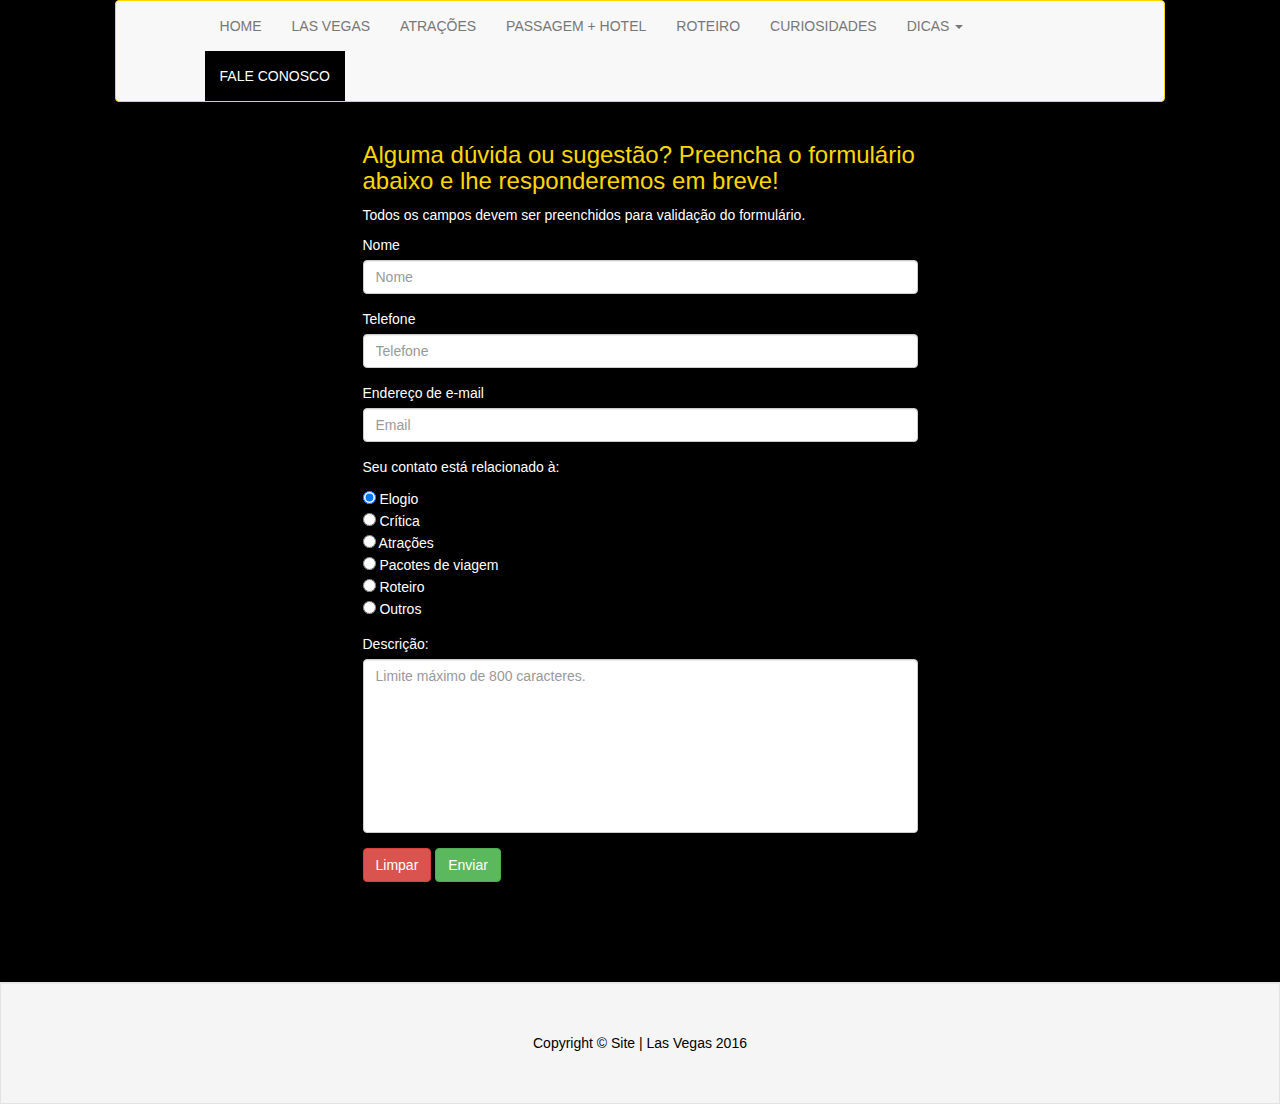
<file: faleconosco.html>
<!DOCTYPE html>
<!--
To change this license header, choose License Headers in Project Properties.
To change this template file, choose Tools | Templates
and open the template in the editor.
-->
<html>
    <head>
        <meta charset="utf-8">
        <meta http-equiv="X-UA-Compatible" content="IE=edge">
        <meta name="viewport" content="width=device-width, initial-scale=1">
        <link href="css/bootstrap.min.css" rel="stylesheet">
        <link href="css/customizado.css" rel="stylesheet">
        <link rel="icon" href="images/favicon.png">
        <title>Site | Las Vegas</title>
    </head>
    <body>
        <!-- MENU INICIO -->
        <nav class="navbar navbar-default">
            <div class="container-fluid">
                <div class="collapse navbar-collapse" id="menu">
                    <ul class="nav navbar-nav">
                        <li><a href="index.html">HOME</a></li>
                        <li><a href="las-vegas.html">LAS VEGAS</a></li>
                        <li><a href="atracoes.html">ATRAÇÕES</a></li>
                        <li><a href="custos-de-aereo.html">PASSAGEM + HOTEL</a></li>
                        <li><a href="roteiro.html">ROTEIRO</a></li>
                        <li><a href="curiosidades.html">CURIOSIDADES</a></li>
                        <li class="dropdown">
                            <a  href="dicas" class="dropdown-toggle" data-toggle="dropdown" role="button" aria-haspopup="true" aria-expanded="false">DICAS <span class="caret"></span></a>
                            <ul class="dropdown-menu">
                                <li><a data-toggle="modal" data-target="#gastronomia" role="button">GASTRONOMIA</a></li>
                                <li role="separator" class="divider"></li>
                                <li><a data-toggle="modal" data-target="#transporte" role="button">TRANSPORTE</a></li>
                                <li role="separator" class="divider"></li>
                                <li><a data-toggle="modal" data-target="#costumes-locais" role="button">COSTUMES LOCAIS</a></li>
                                <li role="separator" class="divider"></li>
                                <li><a data-toggle="modal" data-target="#idioma-dolar" role="button">IDIOMA | PREÇO DOLAR </a></li>
                            </ul>
                        </li>                   
                        <li class="selecionado"><a href="faleconosco.html">FALE CONOSCO</a></li>
                    </ul>
                </div><!-- /.navbar-collapse -->
            </div><!-- /.container-fluid -->
        </nav>
        <!-- MENU FIM -->
        <div class="container">
            <div class="row">
                <div class="col-sm-3"></div>
                <div class="col-sm-6">
                    <h3>Alguma dúvida ou sugestão? Preencha o formulário abaixo e lhe responderemos em breve!</h3>
                    <p>Todos os campos devem ser preenchidos para validação do formulário.</p>
                    <form onsubmit="return validacao()">
                        <div class="form-group">
                            <label for="nome">Nome</label>
                            <input type="text" class="form-control" name="nome" id="nome" placeholder="Nome">
                        </div>

                        <div class="form-group">
                            <label for="telefone">Telefone</label>
                            <input type="text" class="form-control" name="telefone" id="telefone" placeholder="Telefone" maxlength="15" onkeypress="return somenteNumero(event)">
                        </div>

                        <div class="form-group">
                            <label for="email">Endereço de e-mail</label>
                            <input type="email" class="form-control" name="email" id="email" placeholder="Email">
                        </div>

                        <div class="form-group">
                            <p class="help-block">Seu contato está relacionado à:</p>
                            <input type="radio" name="motivo" value="elogio" id="elogio" checked> Elogio <br>
                            <input type="radio" name="motivo" value="critica" id="critica"> Crítica <br>
                            <input type="radio" name="motivo" value="atracoes" id="atracoes"> Atrações <br>
                            <input type="radio" name="motivo" value="pacotes-de-viagem" id="pacotes-de-viagem"> Pacotes de viagem <br>
                            <input type="radio" name="motivo" value="roteiro" id="roteiro"> Roteiro <br>
                            <input type="radio" name="motivo" value="outros" id="outros"> Outros
                        </div>
                        <div class="form-group">
                            <label for="obs">Descrição:</label>
                            <textarea id="obs" name="obs" class="form-control" cols="50" rows="8" placeholder="Limite máximo de 800 caracteres." maxlength="800" ></textarea>
                        </div>
                        <button type="reset" class="btn btn-default btn-danger">Limpar</button>
                        <button type="submit" class="btn btn-default btn-success">Enviar</button>
                    </form>
                </div>
                <div class="col-sm-3"></div>
            </div>
        </div>

        <footer>
            <p>
                Copyright &copy; Site | Las Vegas 2016
            </p>
        </footer>

        <!-- Modal Gastronomia -->
        <div class="modal fade" id="gastronomia" tabindex="-1" role="dialog" aria-labelledby="myModalLabel">
            <div class="modal-dialog modal-lg" role="document">
                <div class="modal-content">
                    <div class="modal-header">
                        <button type="button" class="close" data-dismiss="modal" aria-label="Close"><span aria-hidden="true">&times;</span></button>
                        <h4 class="modal-title" id="myModalLabel">DICAS - GASTRONOMIA</h4>
                    </div>
                    <div class="modal-body">
                        <h4>Comendo nos buffets de Las Vegas</h4>
                        <p>Os buffets de comida dos hotéis de Las Vegas são muito conhecidos e visitados por pessoas do mundo inteiro. Para quem estiver lá, é uma ótima opção para comer, pois o valor é fixo e você pode comer o quanto quiser. A maioria dos restaurantes de Las Vegas que tem a opção de buffet servem todas as refeições: café da manhã, almoço e jantar. O grande diferencial é a variedade de opções, pois eles têm comidas de todos os tipos e de todos os cantos do mundo. Como Las Vegas é visitada por pessoas do mundo todo, eles tentam oferecer refeições para todos os gostos. A maioria dos principais hotéis de Las Vegas, que ficam na Las Vegas Strip, possuem esse serviço de self service e você pode ver antes no site do seu hotel que ficará hospedado se ele é um dos participantes.</p>
                        <p>O valor para tomar café da manhã, almoçar ou jantar nesses restaurantes que oferecem o buffet, acaba valendo a pena, e os preços variam de 15 à 40 dólares. Uma dica é ir de dia da semana que é mais vazio e antes das 13:00, que é o horário que as pessoas costumam almoçar em Las Vegas. Alguns restaurantes participam de um programa chamado Buffet of Buffets onde a pessoa compra um Ticket que permite o acesso a sete buffets diferentes durante 24h. Os restaurantes buffets participantes são os dos hotéis Paris, Harra’s, Rio, Caesars Palace, Flamingo, Bally’s e Planet Holywood. E o melhor de tudo é que a sobremesa está inclusa também e eles possuem uma variedade enorme de bolos, tortas e doces. Essa é uma ótima forma de economizar nas refeições em Las Vegas.</p>
                        <h4>Ranking oficial dos melhores restaurantes de Las Vegas</h4>
                        <p>É claro que os melhores restaurantes de Las Vegas são também os mais caros. Classificados como "very expensive", esses restaurantes são comandados por chefs celebridades e considerados os mais chiques da cidade.</p>
                        <ol>
                            <li>
                                <p>
                                    <strong>Joël Robuchon</strong><br>
                                    Chef: Claude LeTohic<br>
                                    Classificação: ★★★★★<br>
                                    Host hotel: MGM Grand 
                                </p>
                            </li>
                            <li>
                                <p>
                                    <strong>Restaurant Guy Savoy</strong><br>
                                    Chef: Eric Bost<br>
                                    Classificação: ★★★★★<br>
                                    Host hotel: Caesars Palace 
                                </p>
                            </li>
                            <li>
                                <p>
                                    <strong>Alex</strong><br>
                                    Chef: Alex Stratta<br>
                                    Classificação: ★★★★★<br>
                                    Host hotel: Wynn Las Vegas
                                </p>
                            </li>
                            <li>
                                <p>
                                    <strong>Twist</strong><br>
                                    Chef: Pascal Sanchez<br>
                                    Classificação: ★★★★★<br>
                                    Host hotel: Mandarin Oriental 
                                </p>
                            </li>
                            <li>
                                <p>
                                    <strong>Bar Masa</strong><br>
                                    Chef: Masa Takayama<br>
                                    Classificação: ★★★★★<br>
                                    Host hotel: Aria 
                                </p>
                            </li>
                            <li>
                                <p>
                                    <strong>L'Atelier de Joël Robuchon</strong><br>
                                    Chef: Steve Benjamin<br>
                                    Classificação: ★★★★★<br>
                                    Host hotel: MGM Grand 
                                </p>
                            </li>
                            <li>
                                <p>
                                    <strong>RM Seafood</strong><br>
                                    Chef: Rick Moonen<br>
                                    Classificação: ★★★★<br>
                                    Host hotel: Mandalay Bay 
                                </p>
                            </li>
                            <li>
                                <p>
                                    <strong>Picasso</strong><br>
                                    Chef: Julian Serrano<br>
                                    Classificação: ★★★★<br>
                                    Host hotel: Bellagio
                                </p>
                            </li>
                            <li>
                                <p>
                                    <strong>Sage</strong><br>
                                    Chef: Shawn McClain <br>
                                    Classificação: ★★★★<br>
                                    Host hotel: Aria
                                </p>
                            </li>
                            <li>
                                <p>
                                    <strong>Bartolotta Ristorante di Mare</strong><br>
                                    Chef: Paul Bartolotta<br>
                                    Classificação: ★★★★<br>
                                    Host hotel: Wynn Las Vegas
                                </p>
                            </li>
                        </ol>
                    </div>
                    <div class="modal-footer">
                        <button type="button" class="btn btn-default" data-dismiss="modal" data-toggle="modal" data-target="#idioma-dolar"><</button>
                        <button type="button" class="btn btn-default" data-dismiss="modal">Fechar</button>
                        <button type="button" class="btn btn-default" data-dismiss="modal" data-toggle="modal" data-target="#transporte">></button>
                    </div>
                </div>
            </div>
        </div>
        <!-- Modal Transporte -->
        <div class="modal fade" id="transporte" tabindex="-1" role="dialog" aria-labelledby="myModalLabel2">
            <div class="modal-dialog modal-lg" role="document">
                <div class="modal-content">
                    <div class="modal-header">
                        <button type="button" class="close" data-dismiss="modal" aria-label="Close"><span aria-hidden="true">&times;</span></button>
                        <h4 class="modal-title" id="myModalLabel2">DICAS - TRANSPORTE</h4>
                    </div>
                    <div class="modal-body">
                        <h4>Alugar um carro</h4>
                        <p>Quem puder alugar, realmente é muito bom ter um carro na sua viagem para poder ir para onde quiser a hora que quiser e ter o máximo de conforto e segurança. Recomendamos fortemente aluguel de carro em Vegas, porque dessa forma você pode explorar a cidade e todas as suas atrações da melhor forma possível.  E se você quer ir viajar até o Grand Canyon, ou se quiser esticar seu roteiro até San Francisco ou San Diego, o que muitos brasileiros fazem, vale a pena alugar um carro legal e fazer a viagem. O carro também é recomendado para quem quer fazer compras, visitar os outlets e shoppings, que são mais afastados, para transportar suas compras. Todos os hotéis tem estacionamento gratuito, então você não vai pagar por isso. Além disso, alugar um carro em Las Vegas não é caro, e você consegue um carro ótimo por um bom preço.</p>
                        <h4>Ônibus</h4>
                        <p>Os ônibus em Las Vegas e em todo os Estados Unidos são bem melhores dos que os daqui, então podemos esquecer essa impressão de transporte lotado e atrasado, por que lá realmente funciona. Os ônibus "Deuce Bus", que consideramos a melhor opção para turistas, são grandes ônibus de dois andares que passam por toda a Las Vegas Strip 24 horas por dia. Eles têm até ar condicionado e param em praticamente todos os principais hotéis cassinos da cidade. Vale a pena para quem não quer alugar carro nem andar a pé pela Strip. Essa mesma empresa também realiza translados até o Grand Canyon. Tem também outras linhas de ônibus que não operam o tempo todo, como a linha Downtown Express que não é 24 horas e para em menos pontos. O valor para andar de ônibus em Las Vegas é de 5 dólares a passagem e tem também o de 7 dólares, que dá direito a andar de ônibus Deuce durante 24 horas.</p>
                        <h4>Táxi</h4>
                        <p>Para quem não está de carro em Las Vegas, o táxi pode ser um ótimo jeito de andar por lá. Os táxis estão por toda a parte e o preço não é caro. Como as atrações são bem próximas, as corridas costumam dar, em média, 10 dólares, então se você estiver em mais de duas pessoas, as vezes sai mais barato pegar um táxi em Las Vegas do que pegar um ônibus ou trem. Vale fazer as contas e o táxi é muito mais confortável. Não se esqueça de dar uma gorjeta ao motorista, e procure ir a um ponto, porque dificilmente os táxis param no meio da rua.</p>
                        <h4>Trem</h4>
                        <p>Andar de trem em Las Vegas no Las Vegas Monorail é a opção de transporte de muitas pessoas que não querem alugar um carro por lá. A cidade não é grande e todos os principais hotéis, cassino e atrações estão centralizados na Las Vegas Strip, que é a principal avenida da cidade. O trem Monorail em Las Vegas é ótimo e facilita muito a viagem de quem está por lá. Por mais que seja tudo em uma avenida, a Las Vegas Boulevard é enorme e demora horas para andar de uma ponta à outra. Com o trem, você não se cansa a toa, pode beber a vontade e ainda economiza uma bela grana de táxi.</p>

                    </div>
                    <div class="modal-footer">
                        <button type="button" class="btn btn-default" data-dismiss="modal" data-toggle="modal" data-target="#gastronomia"><</button>
                        <button type="button" class="btn btn-default" data-dismiss="modal">Fechar</button>
                        <button type="button" class="btn btn-default" data-dismiss="modal" data-toggle="modal" data-target="#costumes-locais">></button>
                    </div>
                </div>
            </div>
        </div>
        <!-- Modal Costumes locais -->
        <div class="modal fade" id="costumes-locais" tabindex="-1" role="dialog" aria-labelledby="myModalLabel3">
            <div class="modal-dialog modal-lg" role="document">
                <div class="modal-content">
                    <div class="modal-header">
                        <button type="button" class="close" data-dismiss="modal" aria-label="Close"><span aria-hidden="true">&times;</span></button>
                        <h4 class="modal-title" id="myModalLabel3">DICAS - COSTUMES LOCAIS</h4>
                    </div>
                    <div class="modal-body">
                        <h4>Não tente pegar táxi acenando a mão, como no Brasil</h4>
                        <p>Em Las Vegas os táxis estão proibidos de pegar passageiros na rua. Pode agitar os braços, chamar, gritar ou fazer qualquer outra coisa que, se você não estiver numa parada própria para táxi, nenhum taxista irá parar para atendê-lo. Procure por pontos na Las Vegas Blvd ou na entrada de cassinos e shoppings.</p>
                        <h4>Não espere parcelar suas compras no cartão</h4>
                        <p>Em Las Vegas (e nos Estados Unidos em geral) não existe o parcelamento de compras no cartão. Tudo o que você for comprar será cobrado de uma única vez. Não existe a prática de dividir em 02, 03, 05, 10 vezes no cartão, portanto é melhor você nem tentar explicar para os atendentes que você quer dividir, pois eles realmente não irão entender. Isso vale para qualquer local, sem exceções.</p>
                        <h4>Leve hidratante, protetor labial e protetor solar</h4>
                        <p>Independente da época do ano, Las Vegas possui umidade baixíssima e a pele certamente ficará ressecada. Outra dica útil é ter um colírio ou água boricada sempre à mão, facilitando a umidificação dos olhos.</p>
                        <h4>Não se engane com as aparências</h4>
                        <p>Garçonetes, dançarinas e outras moças que estão usando roupas curtas podem não ser nada além de mulheres usando um uniforme de trabalho. Não confunda o trabalho delas e tampouco faça cantadas e propostas indevidas. Há sempre um segurança por perto que ao menor sinal destas moças podem colocá-lo para fora ou, dependendo, podem até mandá-lo para a cadeia.</p>
                        <h4>Não use sapatos apertados ou que não sejam confortáveis</h4>
                        <p>Ao chegar em Vegas você vai observar a grande quantidade de pessoas andando de chinelo pelas ruas. Isso é apenas um sinal de que por aqui o conforto deve estar em primeiro lugar.</p>
                        <h4>Atente-se às leis</h4>
                        <p>As leis são rigorosas em relação a consumir bebidas alcoólicas, e a idade mínima para consumir é de 21 anos.  Se você for em algum bar, eles sempre vão pedir a sua identidade antes de vender alguma bebida. Agora em relação a dirigir, a idade mínima é de 16 anos.</p>
                        <h4>Não corra riscos em Las Vegas</h4>
                        <p>Não compre tickets de shows e baladas de "cambistas" na rua. O barato pode sair caro, pois você corre o risco de não serem verdadeiros.</p>
                        <h4>Posto de gasolina sem frentista</h4>
                        <p>Esqueça dos frentistas quando estiver nos Estados Unidos, lá você será responsável em abastecer seu carro. Tudo que você tem que fazer é inserir o cartão de débito ou crédito na bomba que vai abastecer o carro, ou caso seja em dinheiro, é só ir direto para a loja de conveniência e dizer o número da bomba onde está seu carro. Depois é só abastecer e a bomba vai liberar a quantidade certa de gasolina da qual você pagou.</p>
                    </div>
                    <div class="modal-footer">
                        <button type="button" class="btn btn-default" data-dismiss="modal" data-toggle="modal" data-target="#transporte"><</button>
                        <button type="button" class="btn btn-default" data-dismiss="modal">Fechar</button>
                        <button type="button" class="btn btn-default" data-dismiss="modal" data-toggle="modal" data-target="#idioma-dolar">></button>
                    </div>
                </div>
            </div>
        </div>
        <!-- Modal Idioma | Dolar -->
        <div class="modal fade" id="idioma-dolar" tabindex="-1" role="dialog" aria-labelledby="myModalLabel4">
            <div class="modal-dialog modal-lg" role="document">
                <div class="modal-content">
                    <div class="modal-header">
                        <button type="button" class="close" data-dismiss="modal" aria-label="Close"><span aria-hidden="true">&times;</span></button>
                        <h4 class="modal-title" id="myModalLabel4">DICAS - IDIOMA | PREÇO DOLAR</h4>
                    </div>
                    <div class="modal-body">
                        <h4>Idioma em Las Vegas</h4>
                        <p>Como em todo os Estados Unidos, o idioma oficial de Las Vegas é o <strong>inglês</strong>, mas, devido à sua proximidade com o México, parte dos trabalhadores e habitantes falam espanhol, o que pode facilitar a comunicação para aqueles brasileiros que não falam inglês.</p>
                        <h4>Valor Dolar</h4>
                        <img class="img-responsive center-block" src="images/dolar.png" alt="Dolar">
                        <p>
                            O valor do dólar turismo que está cotado hoje <strong>(20/11/2016) no valor de R$ 3,5300</strong> é uma informação que tem como fonte o site <a target="blank" href="http://www.valor.com.br/valor-data">Valor Econômico</a>.</p>
                    </div>
                    <div class="modal-footer">
                        <button type="button" class="btn btn-default" data-dismiss="modal" data-toggle="modal" data-target="#costumes-locais"><</button>
                        <button type="button" class="btn btn-default" data-dismiss="modal">Fechar</button>
                        <button type="button" class="btn btn-default" data-dismiss="modal" data-toggle="modal" data-target="#gastronomia">></button>
                    </div>
                </div>
            </div>
        </div>
        <script src="js/formulario.js"></script>
        <!-- jQuery (necessary for Bootstrap's JavaScript plugins) -->
        <script src="https://ajax.googleapis.com/ajax/libs/jquery/1.12.4/jquery.min.js"></script>
        <!-- Include all compiled plugins (below), or include individual files as needed -->
        <script src="js/bootstrap.min.js"></script>

    </body>
</html>
</file>
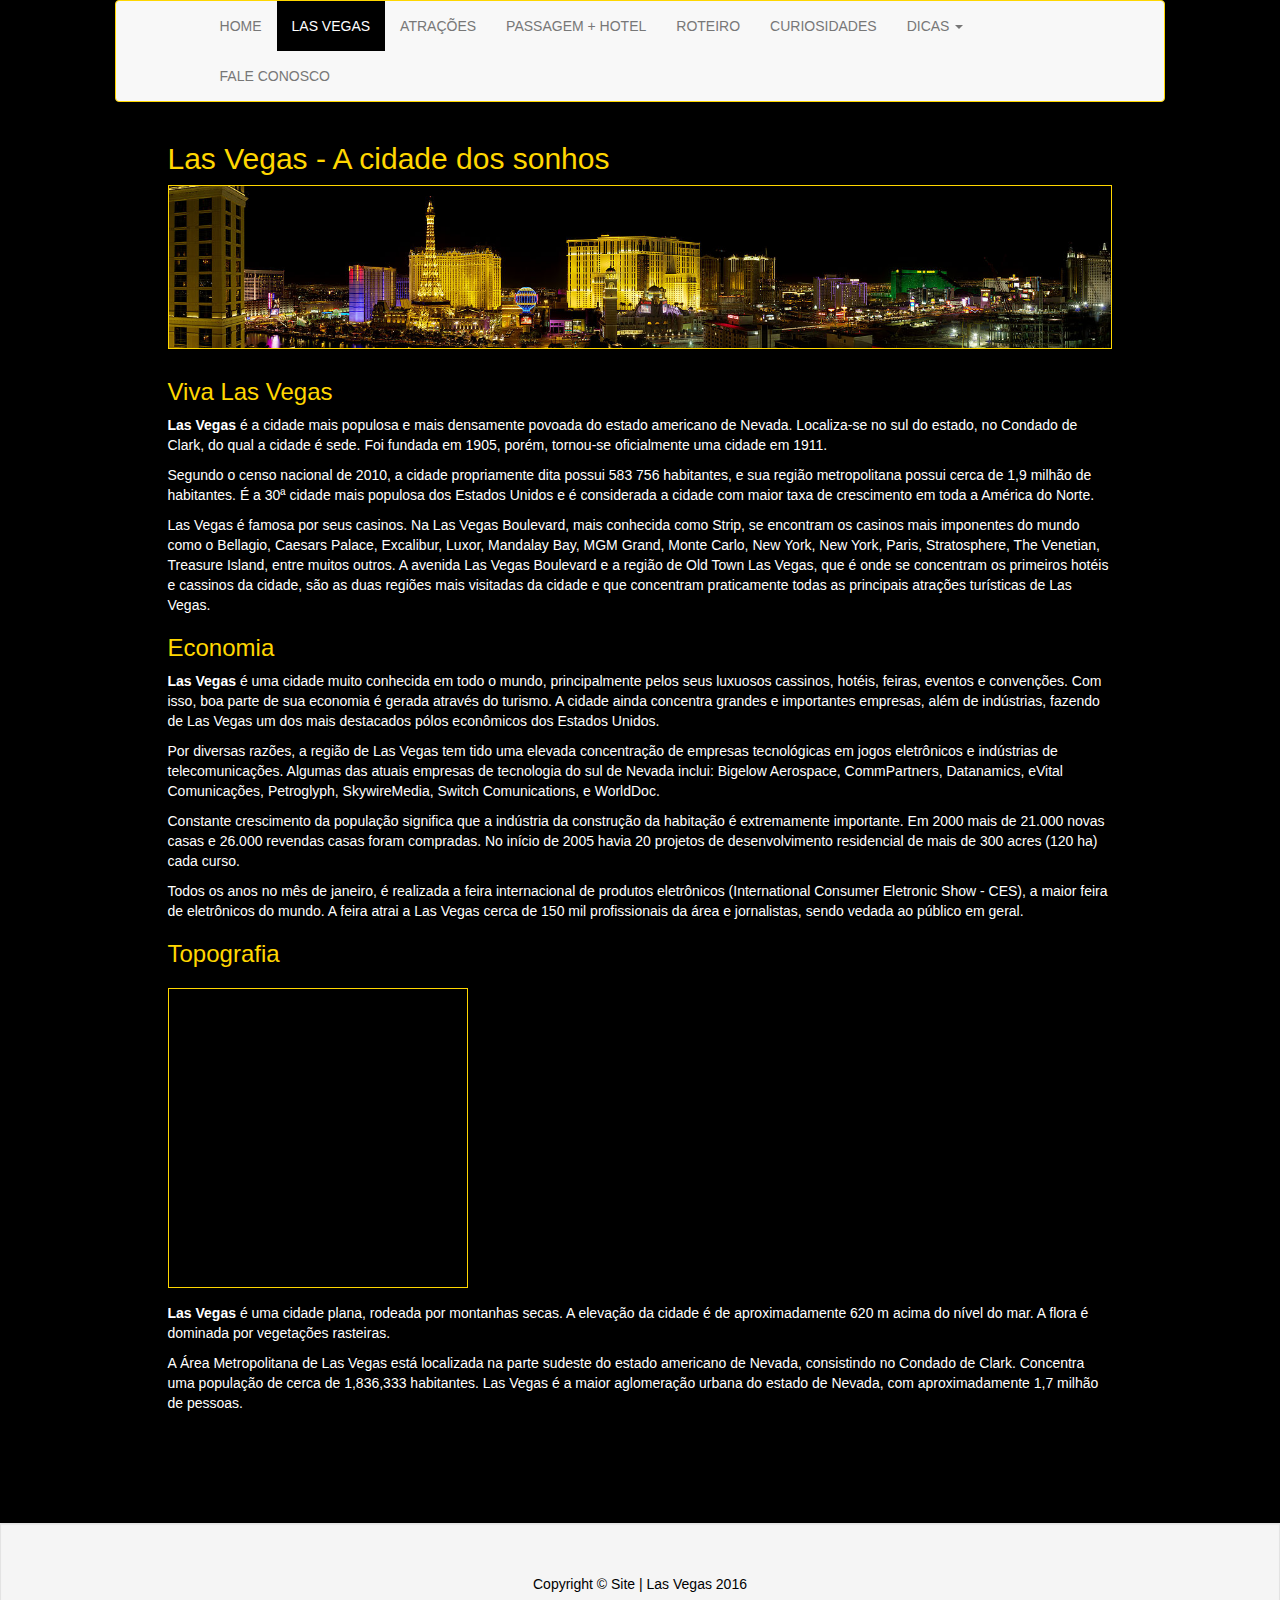
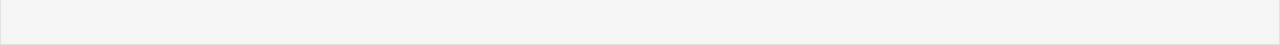
<file: las-vegas.html>
<!DOCTYPE html>
<!--
To change this license header, choose License Headers in Project Properties.
To change this template file, choose Tools | Templates
and open the template in the editor.
-->
<html>
    <head>
        <meta charset="utf-8">
        <meta http-equiv="X-UA-Compatible" content="IE=edge">
        <meta name="viewport" content="width=device-width, initial-scale=1">
        <link href="css/bootstrap.min.css" rel="stylesheet">
        <link href="css/customizado.css" rel="stylesheet">
        <link rel="icon" href="images/favicon.png">
        <title>Site | Las Vegas</title>
    </head>
    <body>
        <!-- MENU INICIO -->
        <nav class="navbar navbar-default">
            <div class="container-fluid">
                <div class="collapse navbar-collapse" id="menu">
                    <ul class="nav navbar-nav">
                        <li><a href="index.html">HOME</a></li>
                        <li class="selecionado"><a href="las-vegas.html">LAS VEGAS</a></li>
                        <li><a href="atracoes.html">ATRAÇÕES</a></li>
                        <li><a href="custos-de-aereo.html">PASSAGEM + HOTEL</a></li>
                        <li><a href="roteiro.html">ROTEIRO</a></li>
                        <li><a href="curiosidades.html">CURIOSIDADES</a></li>
                        <li class="dropdown">
                            <a  href="dicas" class="dropdown-toggle" data-toggle="dropdown" role="button" aria-haspopup="true" aria-expanded="false">DICAS <span class="caret"></span></a>
                            <ul class="dropdown-menu">
                                <li><a data-toggle="modal" data-target="#gastronomia" role="button">GASTRONOMIA</a></li>
                                <li role="separator" class="divider"></li>
                                <li><a data-toggle="modal" data-target="#transporte" role="button">TRANSPORTE</a></li>
                                <li role="separator" class="divider"></li>
                                <li><a data-toggle="modal" data-target="#costumes-locais" role="button">COSTUMES LOCAIS</a></li>
                                <li role="separator" class="divider"></li>
                                <li><a data-toggle="modal" data-target="#idioma-dolar" role="button">IDIOMA | PREÇO DOLAR </a></li>
                            </ul>
                        </li>                
                        <li><a href="faleconosco.html">FALE CONOSCO</a></li>
                    </ul>
                </div><!-- /.navbar-collapse -->
            </div><!-- /.container-fluid -->
        </nav>
        <!-- MENU FIM -->
        <div class="container">
            <div class="row">
                <div class="col-sm-1"></div>
                <div class="col-sm-10">
                    <h2>Las Vegas - A cidade dos sonhos</h2>                    
                    <img class="img-responsive img" src="images/las-vegas-banner.jpg" alt="Las Vegas" title="Las Vegas">
                    <div class="row">
                        <div class="col-sm-12">
                            <h3>Viva Las Vegas</h3>
                            <p><strong>Las Vegas</strong> é a cidade mais populosa e mais densamente povoada do estado americano de Nevada. Localiza-se no sul do estado, no Condado de Clark, do qual a cidade é sede. Foi fundada em 1905, porém, tornou-se oficialmente uma cidade em 1911. </p>
                            <p>Segundo o censo nacional de 2010, a cidade propriamente dita possui 583 756 habitantes, e sua região metropolitana possui cerca de 1,9 milhão de habitantes. É a 30ª cidade mais populosa dos Estados Unidos e é considerada a cidade com maior taxa de crescimento em toda a América do Norte.</p>
                            <p>Las Vegas é famosa por seus casinos. Na Las Vegas Boulevard, mais conhecida como Strip, se encontram os casinos mais imponentes do mundo como o Bellagio, Caesars Palace, Excalibur, Luxor, Mandalay Bay, MGM Grand, Monte Carlo, New York, New York, Paris, Stratosphere, The Venetian, Treasure Island, entre muitos outros. A avenida Las Vegas Boulevard e a região de Old Town Las Vegas, que é onde se concentram os primeiros hotéis e cassinos da cidade, são as duas regiões mais visitadas da cidade e que concentram praticamente todas as principais atrações turísticas de Las Vegas.</p>
                            <h3>Economia</h3>
                            <p><strong>Las Vegas</strong> é uma cidade muito conhecida em todo o mundo, principalmente pelos seus luxuosos cassinos, hotéis, feiras, eventos e convenções. Com isso, boa parte de sua economia é gerada através do turismo. A cidade ainda concentra grandes e importantes empresas, além de indústrias, fazendo de Las Vegas um dos mais destacados pólos econômicos dos Estados Unidos.</p>
                            <p>Por diversas razões, a região de Las Vegas tem tido uma elevada concentração de empresas tecnológicas em jogos eletrônicos e indústrias de telecomunicações. Algumas das atuais empresas de tecnologia do sul de Nevada inclui: Bigelow Aerospace, CommPartners, Datanamics, eVital Comunicações, Petroglyph, SkywireMedia, Switch Comunications, e WorldDoc.</p>
                            <p>Constante crescimento da população significa que a indústria da construção da habitação é extremamente importante. Em 2000 mais de 21.000 novas casas e 26.000 revendas casas foram compradas. No início de 2005 havia 20 projetos de desenvolvimento residencial de mais de 300 acres (120 ha) cada curso.</p>
                            <p>Todos os anos no mês de janeiro, é realizada a feira internacional de produtos eletrônicos (International Consumer Eletronic Show - CES), a maior feira de eletrônicos do mundo. A feira atrai a Las Vegas cerca de 150 mil profissionais da área e jornalistas, sendo vedada ao público em geral.</p>
                            <h3>Topografia</h3>
                            <iframe class="img" src="https://www.google.com/maps/embed?pb=!1m18!1m12!1m3!1d412508.18613217294!2d-115.4551929985319!3d36.124673750131805!2m3!1f0!2f0!3f0!3m2!1i1024!2i768!4f13.1!3m3!1m2!1s0x80beb782a4f57dd1%3A0x3accd5e6d5b379a3!2sLas+Vegas%2C+NV%2C+EUA!5e0!3m2!1spt-BR!2sbr!4v1479234581353" width="300" height="300" frameborder="0"></iframe>
                            <p><strong>Las Vegas</strong> é uma cidade plana, rodeada por montanhas secas. A elevação da cidade é de aproximadamente 620 m acima do nível do mar. A flora é dominada por vegetações rasteiras.</p>
                            <p>A Área Metropolitana de Las Vegas está localizada na parte sudeste do estado americano de Nevada, consistindo no Condado de Clark. Concentra uma população de cerca de 1,836,333 habitantes. Las Vegas é a maior aglomeração urbana do estado de Nevada, com aproximadamente 1,7 milhão de pessoas.</p>
                        </div>
                    </div>
                </div>
                <div class="col-sm-1"></div>
            </div>
        </div>

        <footer>
            <p>
                Copyright &copy; Site | Las Vegas 2016
            </p>
        </footer>

        <!-- Modal Gastronomia -->
        <div class="modal fade" id="gastronomia" tabindex="-1" role="dialog" aria-labelledby="myModalLabel">
            <div class="modal-dialog modal-lg" role="document">
                <div class="modal-content">
                    <div class="modal-header">
                        <button type="button" class="close" data-dismiss="modal" aria-label="Close"><span aria-hidden="true">&times;</span></button>
                        <h4 class="modal-title" id="myModalLabel">DICAS - GASTRONOMIA</h4>
                    </div>
                    <div class="modal-body">
                        <h4>Comendo nos buffets de Las Vegas</h4>
                        <p>Os buffets de comida dos hotéis de Las Vegas são muito conhecidos e visitados por pessoas do mundo inteiro. Para quem estiver lá, é uma ótima opção para comer, pois o valor é fixo e você pode comer o quanto quiser. A maioria dos restaurantes de Las Vegas que tem a opção de buffet servem todas as refeições: café da manhã, almoço e jantar. O grande diferencial é a variedade de opções, pois eles têm comidas de todos os tipos e de todos os cantos do mundo. Como Las Vegas é visitada por pessoas do mundo todo, eles tentam oferecer refeições para todos os gostos. A maioria dos principais hotéis de Las Vegas, que ficam na Las Vegas Strip, possuem esse serviço de self service e você pode ver antes no site do seu hotel que ficará hospedado se ele é um dos participantes.</p>
                        <p>O valor para tomar café da manhã, almoçar ou jantar nesses restaurantes que oferecem o buffet, acaba valendo a pena, e os preços variam de 15 à 40 dólares. Uma dica é ir de dia da semana que é mais vazio e antes das 13:00, que é o horário que as pessoas costumam almoçar em Las Vegas. Alguns restaurantes participam de um programa chamado Buffet of Buffets onde a pessoa compra um Ticket que permite o acesso a sete buffets diferentes durante 24h. Os restaurantes buffets participantes são os dos hotéis Paris, Harra’s, Rio, Caesars Palace, Flamingo, Bally’s e Planet Holywood. E o melhor de tudo é que a sobremesa está inclusa também e eles possuem uma variedade enorme de bolos, tortas e doces. Essa é uma ótima forma de economizar nas refeições em Las Vegas.</p>
                        <h4>Ranking oficial dos melhores restaurantes de Las Vegas</h4>
                        <p>É claro que os melhores restaurantes de Las Vegas são também os mais caros. Classificados como "very expensive", esses restaurantes são comandados por chefs celebridades e considerados os mais chiques da cidade.</p>
                        <ol>
                            <li>
                                <p>
                                    <strong>Joël Robuchon</strong><br>
                                    Chef: Claude LeTohic<br>
                                    Classificação: ★★★★★<br>
                                    Host hotel: MGM Grand 
                                </p>
                            </li>
                            <li>
                                <p>
                                    <strong>Restaurant Guy Savoy</strong><br>
                                    Chef: Eric Bost<br>
                                    Classificação: ★★★★★<br>
                                    Host hotel: Caesars Palace 
                                </p>
                            </li>
                            <li>
                                <p>
                                    <strong>Alex</strong><br>
                                    Chef: Alex Stratta<br>
                                    Classificação: ★★★★★<br>
                                    Host hotel: Wynn Las Vegas
                                </p>
                            </li>
                            <li>
                                <p>
                                    <strong>Twist</strong><br>
                                    Chef: Pascal Sanchez<br>
                                    Classificação: ★★★★★<br>
                                    Host hotel: Mandarin Oriental 
                                </p>
                            </li>
                            <li>
                                <p>
                                    <strong>Bar Masa</strong><br>
                                    Chef: Masa Takayama<br>
                                    Classificação: ★★★★★<br>
                                    Host hotel: Aria 
                                </p>
                            </li>
                            <li>
                                <p>
                                    <strong>L'Atelier de Joël Robuchon</strong><br>
                                    Chef: Steve Benjamin<br>
                                    Classificação: ★★★★★<br>
                                    Host hotel: MGM Grand 
                                </p>
                            </li>
                            <li>
                                <p>
                                    <strong>RM Seafood</strong><br>
                                    Chef: Rick Moonen<br>
                                    Classificação: ★★★★<br>
                                    Host hotel: Mandalay Bay 
                                </p>
                            </li>
                            <li>
                                <p>
                                    <strong>Picasso</strong><br>
                                    Chef: Julian Serrano<br>
                                    Classificação: ★★★★<br>
                                    Host hotel: Bellagio
                                </p>
                            </li>
                            <li>
                                <p>
                                    <strong>Sage</strong><br>
                                    Chef: Shawn McClain <br>
                                    Classificação: ★★★★<br>
                                    Host hotel: Aria
                                </p>
                            </li>
                            <li>
                                <p>
                                    <strong>Bartolotta Ristorante di Mare</strong><br>
                                    Chef: Paul Bartolotta<br>
                                    Classificação: ★★★★<br>
                                    Host hotel: Wynn Las Vegas
                                </p>
                            </li>
                        </ol>
                    </div>
                    <div class="modal-footer">
                        <button type="button" class="btn btn-default" data-dismiss="modal" data-toggle="modal" data-target="#idioma-dolar"><</button>
                        <button type="button" class="btn btn-default" data-dismiss="modal">Fechar</button>
                        <button type="button" class="btn btn-default" data-dismiss="modal" data-toggle="modal" data-target="#transporte">></button>
                    </div>
                </div>
            </div>
        </div>
        <!-- Modal Transporte -->
        <div class="modal fade" id="transporte" tabindex="-1" role="dialog" aria-labelledby="myModalLabel2">
            <div class="modal-dialog modal-lg" role="document">
                <div class="modal-content">
                    <div class="modal-header">
                        <button type="button" class="close" data-dismiss="modal" aria-label="Close"><span aria-hidden="true">&times;</span></button>
                        <h4 class="modal-title" id="myModalLabel2">DICAS - TRANSPORTE</h4>
                    </div>
                    <div class="modal-body">
                        <h4>Alugar um carro</h4>
                        <p>Quem puder alugar, realmente é muito bom ter um carro na sua viagem para poder ir para onde quiser a hora que quiser e ter o máximo de conforto e segurança. Recomendamos fortemente aluguel de carro em Vegas, porque dessa forma você pode explorar a cidade e todas as suas atrações da melhor forma possível.  E se você quer ir viajar até o Grand Canyon, ou se quiser esticar seu roteiro até San Francisco ou San Diego, o que muitos brasileiros fazem, vale a pena alugar um carro legal e fazer a viagem. O carro também é recomendado para quem quer fazer compras, visitar os outlets e shoppings, que são mais afastados, para transportar suas compras. Todos os hotéis tem estacionamento gratuito, então você não vai pagar por isso. Além disso, alugar um carro em Las Vegas não é caro, e você consegue um carro ótimo por um bom preço.</p>
                        <h4>Ônibus</h4>
                        <p>Os ônibus em Las Vegas e em todo os Estados Unidos são bem melhores dos que os daqui, então podemos esquecer essa impressão de transporte lotado e atrasado, por que lá realmente funciona. Os ônibus "Deuce Bus", que consideramos a melhor opção para turistas, são grandes ônibus de dois andares que passam por toda a Las Vegas Strip 24 horas por dia. Eles têm até ar condicionado e param em praticamente todos os principais hotéis cassinos da cidade. Vale a pena para quem não quer alugar carro nem andar a pé pela Strip. Essa mesma empresa também realiza translados até o Grand Canyon. Tem também outras linhas de ônibus que não operam o tempo todo, como a linha Downtown Express que não é 24 horas e para em menos pontos. O valor para andar de ônibus em Las Vegas é de 5 dólares a passagem e tem também o de 7 dólares, que dá direito a andar de ônibus Deuce durante 24 horas.</p>
                        <h4>Táxi</h4>
                        <p>Para quem não está de carro em Las Vegas, o táxi pode ser um ótimo jeito de andar por lá. Os táxis estão por toda a parte e o preço não é caro. Como as atrações são bem próximas, as corridas costumam dar, em média, 10 dólares, então se você estiver em mais de duas pessoas, as vezes sai mais barato pegar um táxi em Las Vegas do que pegar um ônibus ou trem. Vale fazer as contas e o táxi é muito mais confortável. Não se esqueça de dar uma gorjeta ao motorista, e procure ir a um ponto, porque dificilmente os táxis param no meio da rua.</p>
                        <h4>Trem</h4>
                        <p>Andar de trem em Las Vegas no Las Vegas Monorail é a opção de transporte de muitas pessoas que não querem alugar um carro por lá. A cidade não é grande e todos os principais hotéis, cassino e atrações estão centralizados na Las Vegas Strip, que é a principal avenida da cidade. O trem Monorail em Las Vegas é ótimo e facilita muito a viagem de quem está por lá. Por mais que seja tudo em uma avenida, a Las Vegas Boulevard é enorme e demora horas para andar de uma ponta à outra. Com o trem, você não se cansa a toa, pode beber a vontade e ainda economiza uma bela grana de táxi.</p>

                    </div>
                    <div class="modal-footer">
                        <button type="button" class="btn btn-default" data-dismiss="modal" data-toggle="modal" data-target="#gastronomia"><</button>
                        <button type="button" class="btn btn-default" data-dismiss="modal">Fechar</button>
                        <button type="button" class="btn btn-default" data-dismiss="modal" data-toggle="modal" data-target="#costumes-locais">></button>
                    </div>
                </div>
            </div>
        </div>
        <!-- Modal Costumes locais -->
        <div class="modal fade" id="costumes-locais" tabindex="-1" role="dialog" aria-labelledby="myModalLabel3">
            <div class="modal-dialog modal-lg" role="document">
                <div class="modal-content">
                    <div class="modal-header">
                        <button type="button" class="close" data-dismiss="modal" aria-label="Close"><span aria-hidden="true">&times;</span></button>
                        <h4 class="modal-title" id="myModalLabel3">DICAS - COSTUMES LOCAIS</h4>
                    </div>
                    <div class="modal-body">
                        <h4>Não tente pegar táxi acenando a mão, como no Brasil</h4>
                        <p>Em Las Vegas os táxis estão proibidos de pegar passageiros na rua. Pode agitar os braços, chamar, gritar ou fazer qualquer outra coisa que, se você não estiver numa parada própria para táxi, nenhum taxista irá parar para atendê-lo. Procure por pontos na Las Vegas Blvd ou na entrada de cassinos e shoppings.</p>
                        <h4>Não espere parcelar suas compras no cartão</h4>
                        <p>Em Las Vegas (e nos Estados Unidos em geral) não existe o parcelamento de compras no cartão. Tudo o que você for comprar será cobrado de uma única vez. Não existe a prática de dividir em 02, 03, 05, 10 vezes no cartão, portanto é melhor você nem tentar explicar para os atendentes que você quer dividir, pois eles realmente não irão entender. Isso vale para qualquer local, sem exceções.</p>
                        <h4>Leve hidratante, protetor labial e protetor solar</h4>
                        <p>Independente da época do ano, Las Vegas possui umidade baixíssima e a pele certamente ficará ressecada. Outra dica útil é ter um colírio ou água boricada sempre à mão, facilitando a umidificação dos olhos.</p>
                        <h4>Não se engane com as aparências</h4>
                        <p>Garçonetes, dançarinas e outras moças que estão usando roupas curtas podem não ser nada além de mulheres usando um uniforme de trabalho. Não confunda o trabalho delas e tampouco faça cantadas e propostas indevidas. Há sempre um segurança por perto que ao menor sinal destas moças podem colocá-lo para fora ou, dependendo, podem até mandá-lo para a cadeia.</p>
                        <h4>Não use sapatos apertados ou que não sejam confortáveis</h4>
                        <p>Ao chegar em Vegas você vai observar a grande quantidade de pessoas andando de chinelo pelas ruas. Isso é apenas um sinal de que por aqui o conforto deve estar em primeiro lugar.</p>
                        <h4>Atente-se às leis</h4>
                        <p>As leis são rigorosas em relação a consumir bebidas alcoólicas, e a idade mínima para consumir é de 21 anos.  Se você for em algum bar, eles sempre vão pedir a sua identidade antes de vender alguma bebida. Agora em relação a dirigir, a idade mínima é de 16 anos.</p>
                        <h4>Não corra riscos em Las Vegas</h4>
                        <p>Não compre tickets de shows e baladas de "cambistas" na rua. O barato pode sair caro, pois você corre o risco de não serem verdadeiros.</p>
                        <h4>Posto de gasolina sem frentista</h4>
                        <p>Esqueça dos frentistas quando estiver nos Estados Unidos, lá você será responsável em abastecer seu carro. Tudo que você tem que fazer é inserir o cartão de débito ou crédito na bomba que vai abastecer o carro, ou caso seja em dinheiro, é só ir direto para a loja de conveniência e dizer o número da bomba onde está seu carro. Depois é só abastecer e a bomba vai liberar a quantidade certa de gasolina da qual você pagou.</p>
                    </div>
                    <div class="modal-footer">
                        <button type="button" class="btn btn-default" data-dismiss="modal" data-toggle="modal" data-target="#transporte"><</button>
                        <button type="button" class="btn btn-default" data-dismiss="modal">Fechar</button>
                        <button type="button" class="btn btn-default" data-dismiss="modal" data-toggle="modal" data-target="#idioma-dolar">></button>
                    </div>
                </div>
            </div>
        </div>
        <!-- Modal Idioma | Dolar -->
        <div class="modal fade" id="idioma-dolar" tabindex="-1" role="dialog" aria-labelledby="myModalLabel4">
            <div class="modal-dialog modal-lg" role="document">
                <div class="modal-content">
                    <div class="modal-header">
                        <button type="button" class="close" data-dismiss="modal" aria-label="Close"><span aria-hidden="true">&times;</span></button>
                        <h4 class="modal-title" id="myModalLabel4">DICAS - IDIOMA | PREÇO DOLAR</h4>
                    </div>
                    <div class="modal-body">
                        <h4>Idioma em Las Vegas</h4>
                        <p>Como em todo os Estados Unidos, o idioma oficial de Las Vegas é o <strong>inglês</strong>, mas, devido à sua proximidade com o México, parte dos trabalhadores e habitantes falam espanhol, o que pode facilitar a comunicação para aqueles brasileiros que não falam inglês.</p>
                        <h4>Valor Dolar</h4>
                        <img class="img-responsive center-block" src="images/dolar.png" alt="Dolar">
                        <p>
                            O valor do dólar turismo que está cotado hoje <strong>(20/11/2016) no valor de R$ 3,5300</strong> é uma informação que tem como fonte o site <a target="blank" href="http://www.valor.com.br/valor-data">Valor Econômico</a>.</p>
                    </div>
                    <div class="modal-footer">
                        <button type="button" class="btn btn-default" data-dismiss="modal" data-toggle="modal" data-target="#costumes-locais"><</button>
                        <button type="button" class="btn btn-default" data-dismiss="modal">Fechar</button>
                        <button type="button" class="btn btn-default" data-dismiss="modal" data-toggle="modal" data-target="#gastronomia">></button>
                    </div>
                </div>
            </div>
        </div>

        <!-- jQuery (necessary for Bootstrap's JavaScript plugins) -->
        <script src="https://ajax.googleapis.com/ajax/libs/jquery/1.12.4/jquery.min.js"></script>
        <!-- Include all compiled plugins (below), or include individual files as needed -->
        <script src="js/bootstrap.min.js"></script>
    </body>
</html>
</file>
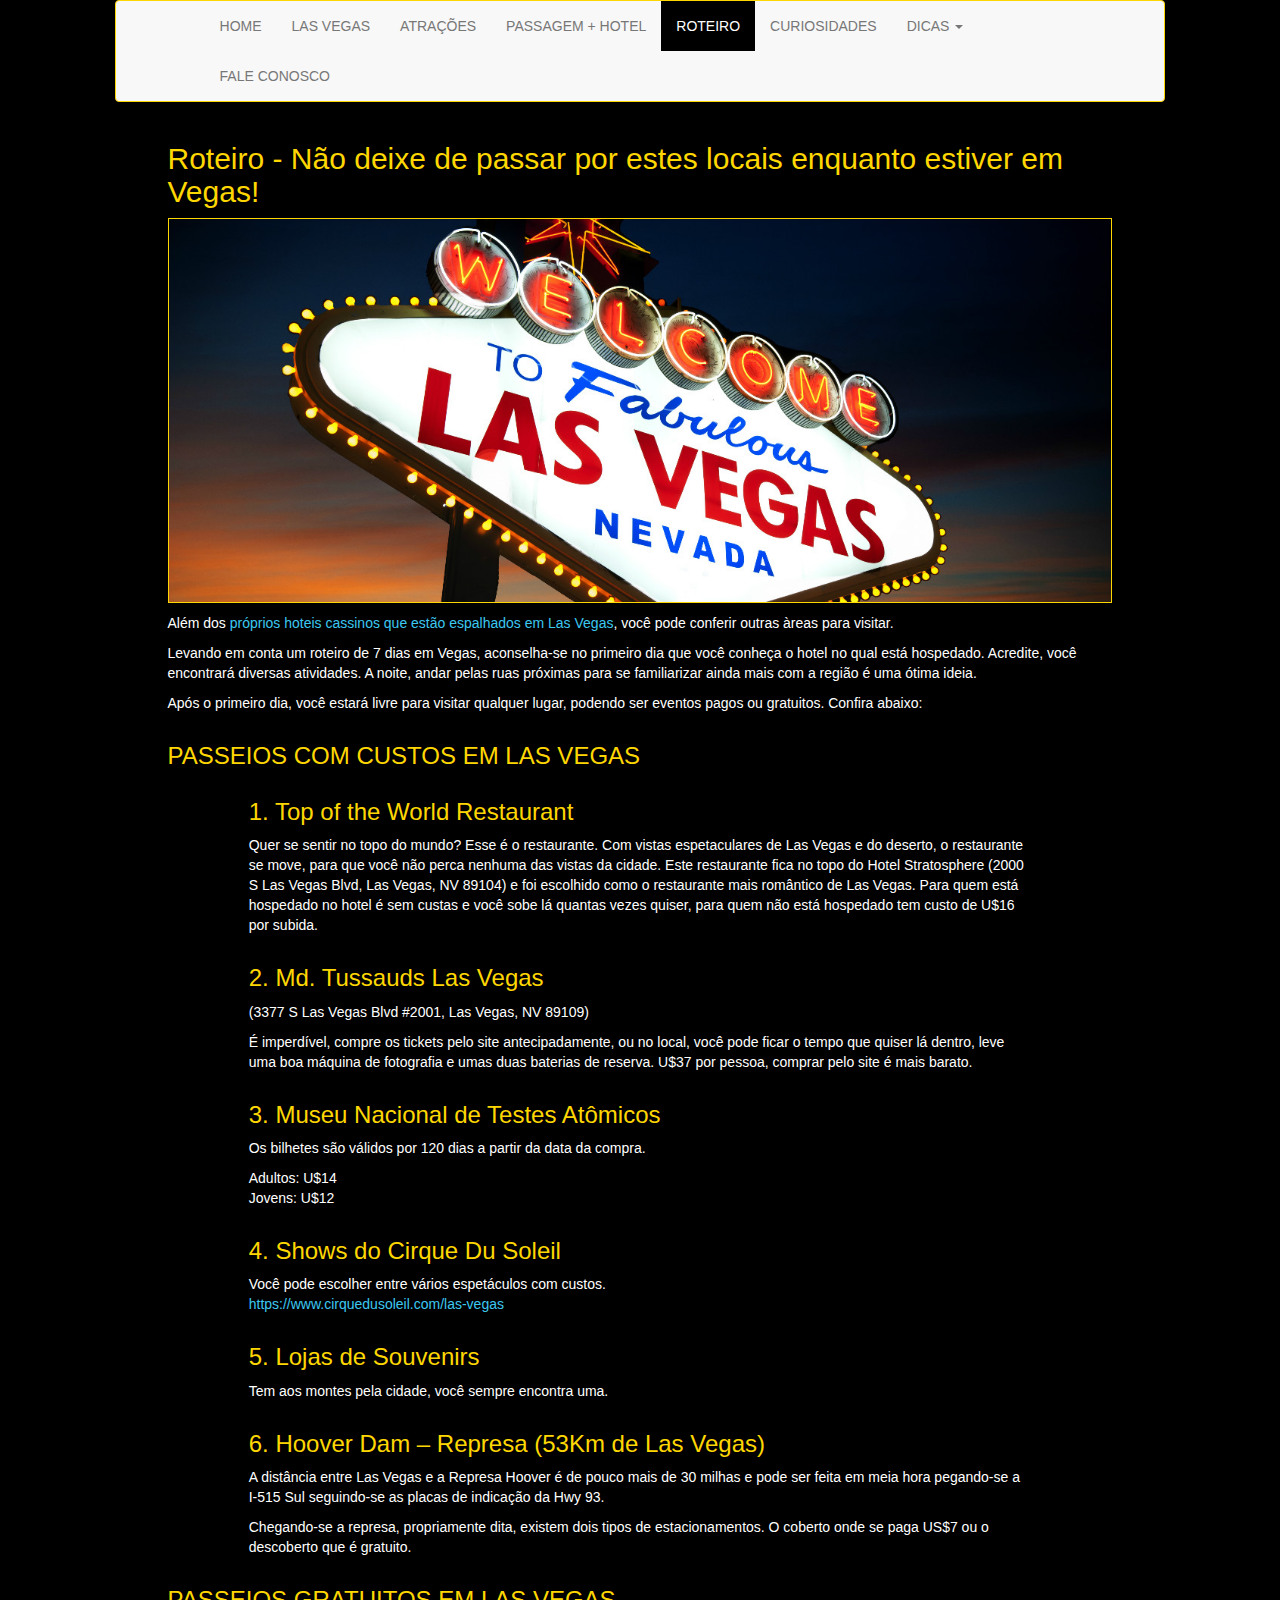
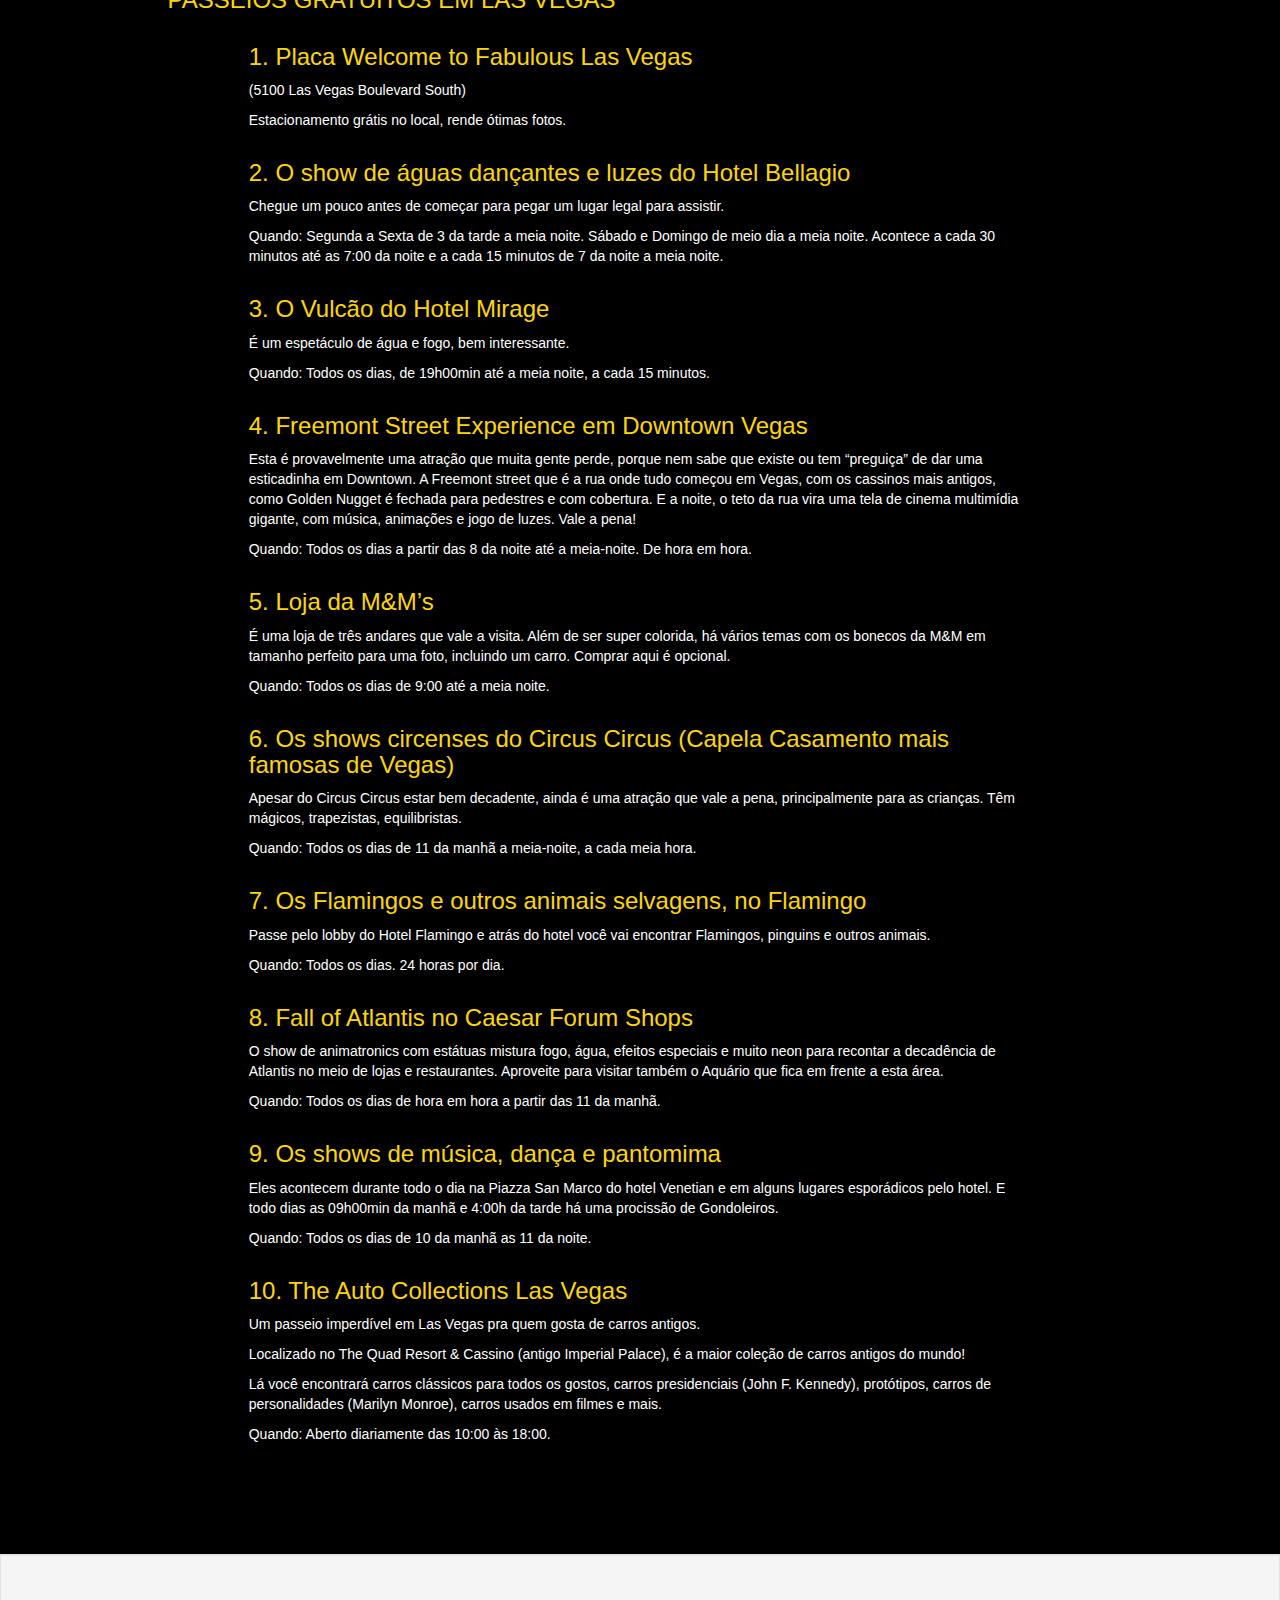
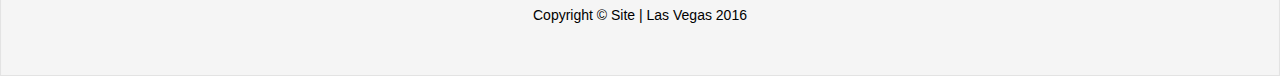
<file: roteiro.html>
<!DOCTYPE html>
<!--
To change this license header, choose License Headers in Project Properties.
To change this template file, choose Tools | Templates
and open the template in the editor.
-->
<html>
    <head>
        <meta charset="utf-8">
        <meta http-equiv="X-UA-Compatible" content="IE=edge">
        <meta name="viewport" content="width=device-width, initial-scale=1">
        <link href="css/bootstrap.min.css" rel="stylesheet">
        <link href="css/customizado.css" rel="stylesheet">
        <link rel="icon" href="images/favicon.png">
        <title>Site | Las Vegas</title>
    </head>
    <body>
        <!-- MENU INICIO -->
        <nav class="navbar navbar-default">
            <div class="container-fluid">
                <div class="collapse navbar-collapse" id="menu">
                    <ul class="nav navbar-nav">
                        <li><a href="index.html">HOME</a></li>
                        <li><a href="las-vegas.html">LAS VEGAS</a></li>
                        <li><a href="atracoes.html">ATRAÇÕES</a></li>
                        <li><a href="custos-de-aereo.html">PASSAGEM + HOTEL</a></li>
                        <li class="selecionado"><a href="roteiro.html">ROTEIRO</a></li>
                        <li><a href="curiosidades.html">CURIOSIDADES</a></li>
                        <li class="dropdown">
                            <a  href="dicas" class="dropdown-toggle" data-toggle="dropdown" role="button" aria-haspopup="true" aria-expanded="false">DICAS <span class="caret"></span></a>
                            <ul class="dropdown-menu">
                                <li><a data-toggle="modal" data-target="#gastronomia" role="button">GASTRONOMIA</a></li>
                                <li role="separator" class="divider"></li>
                                <li><a data-toggle="modal" data-target="#transporte" role="button">TRANSPORTE</a></li>
                                <li role="separator" class="divider"></li>
                                <li><a data-toggle="modal" data-target="#costumes-locais" role="button">COSTUMES LOCAIS</a></li>
                                <li role="separator" class="divider"></li>
                                <li><a data-toggle="modal" data-target="#idioma-dolar" role="button">IDIOMA | PREÇO DOLAR </a></li>
                            </ul>
                        </li>               
                        <li><a href="faleconosco.html">FALE CONOSCO</a></li>
                    </ul>
                </div><!-- /.navbar-collapse -->
            </div><!-- /.container-fluid -->
        </nav>
        <!-- MENU FIM -->
        <div class="container">
            <div class="row">
                <div class="col-sm-1"></div>
                <div class="col-sm-10">
                    <div class="row">
                        <div class="col-sm-12">
                            <h2>Roteiro - Não deixe de passar por estes locais enquanto estiver em Vegas!</h2>                    
                            <img class="img-responsive img" src="images/roteiro-banner.jpg" alt="Welcome to Fabulous Las Vegas | Nevada" title="Welcome to Fabulous Las Vegas | Nevada">
                            <p>Além dos <a class="link-interno" href="atracoes.html">próprios hoteis cassinos que estão espalhados em Las Vegas</a>, você pode conferir outras àreas para visitar.</p>
                            <p>Levando em conta um roteiro de 7 dias em Vegas, aconselha-se no primeiro dia que você conheça o hotel no qual está hospedado. Acredite, você encontrará diversas atividades. A noite, andar pelas ruas próximas para se familiarizar ainda mais com a região é uma ótima ideia.</p>
                            <p>Após o primeiro dia, você estará livre para visitar qualquer lugar, podendo ser eventos pagos ou gratuitos. Confira abaixo:</p>
                        </div>
                    </div>
                    <div class="row">
                        <div class="col-sm-10">
                            <h3>PASSEIOS COM CUSTOS EM LAS VEGAS</h3>                       
                        </div>             
                    </div>
                    <div class="row">
                        <div class="col-sm-1"></div>
                        <div class="col-sm-10">
                            <h3>1. Top of the World Restaurant</h3>
                            <p>Quer se sentir no topo do mundo? Esse é o restaurante. Com vistas espetaculares de Las Vegas e do deserto, o restaurante se move, para que você não perca nenhuma das vistas da cidade. Este restaurante fica no topo do Hotel Stratosphere (2000 S Las Vegas Blvd, Las Vegas, NV 89104) e foi escolhido como o restaurante mais romântico de Las Vegas. Para quem está hospedado no hotel é sem custas e você sobe lá quantas vezes quiser, para quem não está hospedado tem custo de U$16 por subida.</p>
                        </div>             
                    </div>
                    <div class="row">
                        <div class="col-sm-1"></div>
                        <div class="col-sm-10">
                            <h3>2. Md. Tussauds Las Vegas</h3>
                            <p>
                                (3377 S Las Vegas Blvd #2001, Las Vegas, NV 89109)
                            </p>
                            <p>
                                É imperdível, compre os tickets pelo site antecipadamente, ou no local, você pode ficar o tempo que quiser lá dentro, leve uma boa máquina de fotografia e umas duas baterias de reserva. U$37 por pessoa, comprar pelo site é mais barato.
                            </p>
                        </div>             
                    </div>
                    <div class="row">
                        <div class="col-sm-1"></div>
                        <div class="col-sm-10">
                            <h3>3. Museu Nacional de Testes Atômicos</h3>
                            <p>
                                Os bilhetes são válidos por 120 dias a partir da data da compra.
                            </p>
                            <p>
                                Adultos: U$14 <br> Jovens: U$12
                            </p>
                        </div>             
                    </div>
                    <div class="row">
                        <div class="col-sm-1"></div>
                        <div class="col-sm-10">
                            <h3>
                                4. Shows do Cirque Du Soleil
                            </h3>
                            <p>
                                Você pode escolher entre vários espetáculos com custos. <br>
                                <a class="link-interno" target="blank" href="https://www.cirquedusoleil.com/las-vegas">https://www.cirquedusoleil.com/las-vegas</a>
                            </p>
                        </div>             
                    </div>
                    <div class="row">
                        <div class="col-sm-1"></div>
                        <div class="col-sm-10">
                            <h3>
                                5. Lojas de Souvenirs
                            </h3>
                            <p>
                                Tem aos montes pela cidade, você sempre encontra uma.
                            </p>
                        </div>             
                    </div>
                    <div class="row">
                        <div class="col-sm-1"></div>
                        <div class="col-sm-10">
                            <h3>
                                6. Hoover Dam – Represa (53Km de Las Vegas)
                            </h3>
                            <p>
                                A distância entre Las Vegas e a Represa Hoover é de pouco mais de 30 milhas e pode ser feita em meia hora pegando-se a I-515 Sul seguindo-se as placas de indicação da Hwy 93.
                            </p>
                            <p>
                                Chegando-se a represa, propriamente dita, existem dois tipos de estacionamentos. O coberto onde se paga US$7 ou o descoberto que é gratuito.
                            </p>
                        </div>             
                    </div>
                    <div class="row">
                        <div class="col-sm-12">
                            <h3>PASSEIOS GRATUITOS EM LAS VEGAS</h3>                       
                        </div> 
                    </div>
                    <div class="row">
                        <div class="col-sm-1"></div>
                        <div class="col-sm-10">
                            <h3>
                                1. Placa Welcome to Fabulous Las Vegas 
                            </h3>
                            <p>
                                (5100 Las Vegas Boulevard South)
                            </p>
                            <p>
                                Estacionamento grátis no local, rende ótimas fotos.
                            </p>
                        </div>             
                    </div>
                    <div class="row">
                        <div class="col-sm-1"></div>
                        <div class="col-sm-10">
                            <h3>
                                2. O show de águas dançantes e luzes do Hotel Bellagio
                            </h3>
                            <p>
                                Chegue um pouco antes de começar para pegar um lugar legal para assistir.
                            </p>
                            <p>
                                Quando: Segunda a Sexta de 3 da tarde a meia noite. Sábado e Domingo de meio dia a meia noite. Acontece a cada 30 minutos até as 7:00 da noite e a cada 15 minutos de 7 da noite a meia noite.
                            </p>
                        </div>             
                    </div>
                    <div class="row">
                        <div class="col-sm-1"></div>
                        <div class="col-sm-10">
                            <h3>
                                3. O Vulcão do Hotel Mirage
                            </h3>
                            <p>
                                É um espetáculo de água e fogo, bem interessante.
                            </p>
                            <p>
                                Quando: Todos os dias, de 19h00min até a meia noite, a cada 15 minutos.
                            </p>
                        </div>             
                    </div>
                    <div class="row">
                        <div class="col-sm-1"></div>
                        <div class="col-sm-10">
                            <h3>
                                4. Freemont Street Experience em Downtown Vegas
                            </h3>
                            <p>
                                Esta é provavelmente uma atração que muita gente perde, porque nem sabe que existe ou tem “preguiça” de dar uma esticadinha em Downtown. A Freemont street que é a rua onde tudo começou em Vegas, com os cassinos mais antigos, como Golden Nugget é fechada para pedestres e com cobertura. E a noite, o teto da rua vira uma tela de cinema multimídia gigante, com música, animações e jogo de luzes. Vale a pena!
                            </p>
                            <p>
                                Quando: Todos os dias a partir das 8 da noite até a meia-noite. De hora em hora.
                            </p>
                        </div>             
                    </div>
                    <div class="row">
                        <div class="col-sm-1"></div>
                        <div class="col-sm-10">
                            <h3>
                                5. Loja da M&M’s
                            </h3>
                            <p>
                                É uma loja de três andares que vale a visita. Além de ser super colorida, há vários temas com os bonecos da M&M em tamanho perfeito para uma foto, incluindo um carro. Comprar aqui é opcional.
                            </p>
                            <p>
                                Quando: Todos os dias de 9:00 até a meia noite.
                            </p>
                        </div>             
                    </div>
                    <div class="row">
                        <div class="col-sm-1"></div>
                        <div class="col-sm-10">
                            <h3>
                                6. Os shows circenses do Circus Circus (Capela Casamento mais famosas de Vegas)
                            </h3>
                            <p>
                                Apesar do Circus Circus estar bem decadente, ainda é uma atração que vale a pena, principalmente para as crianças. Têm mágicos, trapezistas, equilibristas.
                            </p>
                            <p>
                                Quando: Todos os dias de 11 da manhã a meia-noite, a cada meia hora.
                            </p>
                        </div>             
                    </div>
                    <div class="row">
                        <div class="col-sm-1"></div>
                        <div class="col-sm-10">
                            <h3>
                                7. Os Flamingos e outros animais selvagens, no Flamingo
                            </h3>
                            <p>
                                Passe pelo lobby do Hotel Flamingo e atrás do hotel você vai encontrar Flamingos, pinguins e outros animais.
                            </p>
                            <p>
                                Quando: Todos os dias. 24 horas por dia.
                            </p>
                        </div>             
                    </div>
                    <div class="row">
                        <div class="col-sm-1"></div>
                        <div class="col-sm-10">
                            <h3>
                                8. Fall of Atlantis no Caesar Forum Shops 
                            </h3>
                            <p>
                                O show de animatronics com estátuas mistura fogo, água, efeitos especiais e muito neon para recontar a decadência de Atlantis no meio de lojas e restaurantes. Aproveite para visitar também o Aquário que fica em frente a esta área.
                            </p>
                            <p>
                                Quando: Todos os dias de hora em hora a partir das 11 da manhã.
                            </p>
                        </div>             
                    </div>
                    <div class="row">
                        <div class="col-sm-1"></div>
                        <div class="col-sm-10">
                            <h3>
                                9. Os shows de música, dança e pantomima  
                            </h3>
                            <p>
                                Eles acontecem durante todo o dia na Piazza San Marco do hotel Venetian e em alguns lugares esporádicos pelo hotel. E todo dias as 09h00min da manhã e 4:00h da tarde há uma procissão de Gondoleiros.
                            </p>
                            <p>
                                Quando: Todos os dias de 10 da manhã as 11 da noite.
                            </p>
                        </div>             
                    </div>
                    <div class="row">
                        <div class="col-sm-1"></div>
                        <div class="col-sm-10">
                            <h3>
                                10. The Auto Collections Las Vegas  
                            </h3>
                            <p>
                                Um passeio imperdível em Las Vegas pra quem gosta de carros antigos.
                            </p>
                            <p>
                                Localizado no The Quad Resort & Cassino (antigo Imperial Palace), é a maior coleção de carros antigos do mundo!
                            </p>
                            <p>
                                Lá você encontrará carros clássicos para todos os gostos, carros presidenciais (John F. Kennedy), protótipos, carros de personalidades (Marilyn Monroe), carros usados em filmes e mais.
                            </p>
                            <p>
                                Quando: Aberto diariamente das 10:00 às 18:00.
                            </p>
                        </div>             
                    </div>
                </div> 
                <div class="col-sm-1"></div>
            </div>
        </div>

        <footer>
            <p>
                Copyright &copy; Site | Las Vegas 2016
            </p>
        </footer>

        <!-- Modal Gastronomia -->
        <div class="modal fade" id="gastronomia" tabindex="-1" role="dialog" aria-labelledby="myModalLabel">
            <div class="modal-dialog modal-lg" role="document">
                <div class="modal-content">
                    <div class="modal-header">
                        <button type="button" class="close" data-dismiss="modal" aria-label="Close"><span aria-hidden="true">&times;</span></button>
                        <h4 class="modal-title" id="myModalLabel">DICAS - GASTRONOMIA</h4>
                    </div>
                    <div class="modal-body">
                        <h4>Comendo nos buffets de Las Vegas</h4>
                        <p>Os buffets de comida dos hotéis de Las Vegas são muito conhecidos e visitados por pessoas do mundo inteiro. Para quem estiver lá, é uma ótima opção para comer, pois o valor é fixo e você pode comer o quanto quiser. A maioria dos restaurantes de Las Vegas que tem a opção de buffet servem todas as refeições: café da manhã, almoço e jantar. O grande diferencial é a variedade de opções, pois eles têm comidas de todos os tipos e de todos os cantos do mundo. Como Las Vegas é visitada por pessoas do mundo todo, eles tentam oferecer refeições para todos os gostos. A maioria dos principais hotéis de Las Vegas, que ficam na Las Vegas Strip, possuem esse serviço de self service e você pode ver antes no site do seu hotel que ficará hospedado se ele é um dos participantes.</p>
                        <p>O valor para tomar café da manhã, almoçar ou jantar nesses restaurantes que oferecem o buffet, acaba valendo a pena, e os preços variam de 15 à 40 dólares. Uma dica é ir de dia da semana que é mais vazio e antes das 13:00, que é o horário que as pessoas costumam almoçar em Las Vegas. Alguns restaurantes participam de um programa chamado Buffet of Buffets onde a pessoa compra um Ticket que permite o acesso a sete buffets diferentes durante 24h. Os restaurantes buffets participantes são os dos hotéis Paris, Harra’s, Rio, Caesars Palace, Flamingo, Bally’s e Planet Holywood. E o melhor de tudo é que a sobremesa está inclusa também e eles possuem uma variedade enorme de bolos, tortas e doces. Essa é uma ótima forma de economizar nas refeições em Las Vegas.</p>
                        <h4>Ranking oficial dos melhores restaurantes de Las Vegas</h4>
                        <p>É claro que os melhores restaurantes de Las Vegas são também os mais caros. Classificados como "very expensive", esses restaurantes são comandados por chefs celebridades e considerados os mais chiques da cidade.</p>
                        <ol>
                            <li>
                                <p>
                                    <strong>Joël Robuchon</strong><br>
                                    Chef: Claude LeTohic<br>
                                    Classificação: ★★★★★<br>
                                    Host hotel: MGM Grand 
                                </p>
                            </li>
                            <li>
                                <p>
                                    <strong>Restaurant Guy Savoy</strong><br>
                                    Chef: Eric Bost<br>
                                    Classificação: ★★★★★<br>
                                    Host hotel: Caesars Palace 
                                </p>
                            </li>
                            <li>
                                <p>
                                    <strong>Alex</strong><br>
                                    Chef: Alex Stratta<br>
                                    Classificação: ★★★★★<br>
                                    Host hotel: Wynn Las Vegas
                                </p>
                            </li>
                            <li>
                                <p>
                                    <strong>Twist</strong><br>
                                    Chef: Pascal Sanchez<br>
                                    Classificação: ★★★★★<br>
                                    Host hotel: Mandarin Oriental 
                                </p>
                            </li>
                            <li>
                                <p>
                                    <strong>Bar Masa</strong><br>
                                    Chef: Masa Takayama<br>
                                    Classificação: ★★★★★<br>
                                    Host hotel: Aria 
                                </p>
                            </li>
                            <li>
                                <p>
                                    <strong>L'Atelier de Joël Robuchon</strong><br>
                                    Chef: Steve Benjamin<br>
                                    Classificação: ★★★★★<br>
                                    Host hotel: MGM Grand 
                                </p>
                            </li>
                            <li>
                                <p>
                                    <strong>RM Seafood</strong><br>
                                    Chef: Rick Moonen<br>
                                    Classificação: ★★★★<br>
                                    Host hotel: Mandalay Bay 
                                </p>
                            </li>
                            <li>
                                <p>
                                    <strong>Picasso</strong><br>
                                    Chef: Julian Serrano<br>
                                    Classificação: ★★★★<br>
                                    Host hotel: Bellagio
                                </p>
                            </li>
                            <li>
                                <p>
                                    <strong>Sage</strong><br>
                                    Chef: Shawn McClain <br>
                                    Classificação: ★★★★<br>
                                    Host hotel: Aria
                                </p>
                            </li>
                            <li>
                                <p>
                                    <strong>Bartolotta Ristorante di Mare</strong><br>
                                    Chef: Paul Bartolotta<br>
                                    Classificação: ★★★★<br>
                                    Host hotel: Wynn Las Vegas
                                </p>
                            </li>
                        </ol>
                    </div>
                    <div class="modal-footer">
                        <button type="button" class="btn btn-default" data-dismiss="modal" data-toggle="modal" data-target="#idioma-dolar"><</button>
                        <button type="button" class="btn btn-default" data-dismiss="modal">Fechar</button>
                        <button type="button" class="btn btn-default" data-dismiss="modal" data-toggle="modal" data-target="#transporte">></button>
                    </div>
                </div>
            </div>
        </div>
        <!-- Modal Transporte -->
        <div class="modal fade" id="transporte" tabindex="-1" role="dialog" aria-labelledby="myModalLabel2">
            <div class="modal-dialog modal-lg" role="document">
                <div class="modal-content">
                    <div class="modal-header">
                        <button type="button" class="close" data-dismiss="modal" aria-label="Close"><span aria-hidden="true">&times;</span></button>
                        <h4 class="modal-title" id="myModalLabel2">DICAS - TRANSPORTE</h4>
                    </div>
                    <div class="modal-body">
                        <h4>Alugar um carro</h4>
                        <p>Quem puder alugar, realmente é muito bom ter um carro na sua viagem para poder ir para onde quiser a hora que quiser e ter o máximo de conforto e segurança. Recomendamos fortemente aluguel de carro em Vegas, porque dessa forma você pode explorar a cidade e todas as suas atrações da melhor forma possível.  E se você quer ir viajar até o Grand Canyon, ou se quiser esticar seu roteiro até San Francisco ou San Diego, o que muitos brasileiros fazem, vale a pena alugar um carro legal e fazer a viagem. O carro também é recomendado para quem quer fazer compras, visitar os outlets e shoppings, que são mais afastados, para transportar suas compras. Todos os hotéis tem estacionamento gratuito, então você não vai pagar por isso. Além disso, alugar um carro em Las Vegas não é caro, e você consegue um carro ótimo por um bom preço.</p>
                        <h4>Ônibus</h4>
                        <p>Os ônibus em Las Vegas e em todo os Estados Unidos são bem melhores dos que os daqui, então podemos esquecer essa impressão de transporte lotado e atrasado, por que lá realmente funciona. Os ônibus "Deuce Bus", que consideramos a melhor opção para turistas, são grandes ônibus de dois andares que passam por toda a Las Vegas Strip 24 horas por dia. Eles têm até ar condicionado e param em praticamente todos os principais hotéis cassinos da cidade. Vale a pena para quem não quer alugar carro nem andar a pé pela Strip. Essa mesma empresa também realiza translados até o Grand Canyon. Tem também outras linhas de ônibus que não operam o tempo todo, como a linha Downtown Express que não é 24 horas e para em menos pontos. O valor para andar de ônibus em Las Vegas é de 5 dólares a passagem e tem também o de 7 dólares, que dá direito a andar de ônibus Deuce durante 24 horas.</p>
                        <h4>Táxi</h4>
                        <p>Para quem não está de carro em Las Vegas, o táxi pode ser um ótimo jeito de andar por lá. Os táxis estão por toda a parte e o preço não é caro. Como as atrações são bem próximas, as corridas costumam dar, em média, 10 dólares, então se você estiver em mais de duas pessoas, as vezes sai mais barato pegar um táxi em Las Vegas do que pegar um ônibus ou trem. Vale fazer as contas e o táxi é muito mais confortável. Não se esqueça de dar uma gorjeta ao motorista, e procure ir a um ponto, porque dificilmente os táxis param no meio da rua.</p>
                        <h4>Trem</h4>
                        <p>Andar de trem em Las Vegas no Las Vegas Monorail é a opção de transporte de muitas pessoas que não querem alugar um carro por lá. A cidade não é grande e todos os principais hotéis, cassino e atrações estão centralizados na Las Vegas Strip, que é a principal avenida da cidade. O trem Monorail em Las Vegas é ótimo e facilita muito a viagem de quem está por lá. Por mais que seja tudo em uma avenida, a Las Vegas Boulevard é enorme e demora horas para andar de uma ponta à outra. Com o trem, você não se cansa a toa, pode beber a vontade e ainda economiza uma bela grana de táxi.</p>

                    </div>
                    <div class="modal-footer">
                        <button type="button" class="btn btn-default" data-dismiss="modal" data-toggle="modal" data-target="#gastronomia"><</button>
                        <button type="button" class="btn btn-default" data-dismiss="modal">Fechar</button>
                        <button type="button" class="btn btn-default" data-dismiss="modal" data-toggle="modal" data-target="#costumes-locais">></button>
                    </div>
                </div>
            </div>
        </div>
        <!-- Modal Costumes locais -->
        <div class="modal fade" id="costumes-locais" tabindex="-1" role="dialog" aria-labelledby="myModalLabel3">
            <div class="modal-dialog modal-lg" role="document">
                <div class="modal-content">
                    <div class="modal-header">
                        <button type="button" class="close" data-dismiss="modal" aria-label="Close"><span aria-hidden="true">&times;</span></button>
                        <h4 class="modal-title" id="myModalLabel3">DICAS - COSTUMES LOCAIS</h4>
                    </div>
                    <div class="modal-body">
                        <h4>Não tente pegar táxi acenando a mão, como no Brasil</h4>
                        <p>Em Las Vegas os táxis estão proibidos de pegar passageiros na rua. Pode agitar os braços, chamar, gritar ou fazer qualquer outra coisa que, se você não estiver numa parada própria para táxi, nenhum taxista irá parar para atendê-lo. Procure por pontos na Las Vegas Blvd ou na entrada de cassinos e shoppings.</p>
                        <h4>Não espere parcelar suas compras no cartão</h4>
                        <p>Em Las Vegas (e nos Estados Unidos em geral) não existe o parcelamento de compras no cartão. Tudo o que você for comprar será cobrado de uma única vez. Não existe a prática de dividir em 02, 03, 05, 10 vezes no cartão, portanto é melhor você nem tentar explicar para os atendentes que você quer dividir, pois eles realmente não irão entender. Isso vale para qualquer local, sem exceções.</p>
                        <h4>Leve hidratante, protetor labial e protetor solar</h4>
                        <p>Independente da época do ano, Las Vegas possui umidade baixíssima e a pele certamente ficará ressecada. Outra dica útil é ter um colírio ou água boricada sempre à mão, facilitando a umidificação dos olhos.</p>
                        <h4>Não se engane com as aparências</h4>
                        <p>Garçonetes, dançarinas e outras moças que estão usando roupas curtas podem não ser nada além de mulheres usando um uniforme de trabalho. Não confunda o trabalho delas e tampouco faça cantadas e propostas indevidas. Há sempre um segurança por perto que ao menor sinal destas moças podem colocá-lo para fora ou, dependendo, podem até mandá-lo para a cadeia.</p>
                        <h4>Não use sapatos apertados ou que não sejam confortáveis</h4>
                        <p>Ao chegar em Vegas você vai observar a grande quantidade de pessoas andando de chinelo pelas ruas. Isso é apenas um sinal de que por aqui o conforto deve estar em primeiro lugar.</p>
                        <h4>Atente-se às leis</h4>
                        <p>As leis são rigorosas em relação a consumir bebidas alcoólicas, e a idade mínima para consumir é de 21 anos.  Se você for em algum bar, eles sempre vão pedir a sua identidade antes de vender alguma bebida. Agora em relação a dirigir, a idade mínima é de 16 anos.</p>
                        <h4>Não corra riscos em Las Vegas</h4>
                        <p>Não compre tickets de shows e baladas de "cambistas" na rua. O barato pode sair caro, pois você corre o risco de não serem verdadeiros.</p>
                        <h4>Posto de gasolina sem frentista</h4>
                        <p>Esqueça dos frentistas quando estiver nos Estados Unidos, lá você será responsável em abastecer seu carro. Tudo que você tem que fazer é inserir o cartão de débito ou crédito na bomba que vai abastecer o carro, ou caso seja em dinheiro, é só ir direto para a loja de conveniência e dizer o número da bomba onde está seu carro. Depois é só abastecer e a bomba vai liberar a quantidade certa de gasolina da qual você pagou.</p>
                    </div>
                    <div class="modal-footer">
                        <button type="button" class="btn btn-default" data-dismiss="modal" data-toggle="modal" data-target="#transporte"><</button>
                        <button type="button" class="btn btn-default" data-dismiss="modal">Fechar</button>
                        <button type="button" class="btn btn-default" data-dismiss="modal" data-toggle="modal" data-target="#idioma-dolar">></button>
                    </div>
                </div>
            </div>
        </div>
        <!-- Modal Idioma | Dolar -->
        <div class="modal fade" id="idioma-dolar" tabindex="-1" role="dialog" aria-labelledby="myModalLabel4">
            <div class="modal-dialog modal-lg" role="document">
                <div class="modal-content">
                    <div class="modal-header">
                        <button type="button" class="close" data-dismiss="modal" aria-label="Close"><span aria-hidden="true">&times;</span></button>
                        <h4 class="modal-title" id="myModalLabel4">DICAS - IDIOMA | PREÇO DOLAR</h4>
                    </div>
                    <div class="modal-body">
                        <h4>Idioma em Las Vegas</h4>
                        <p>Como em todo os Estados Unidos, o idioma oficial de Las Vegas é o <strong>inglês</strong>, mas, devido à sua proximidade com o México, parte dos trabalhadores e habitantes falam espanhol, o que pode facilitar a comunicação para aqueles brasileiros que não falam inglês.</p>
                        <h4>Valor Dolar</h4>
                        <img class="img-responsive center-block" src="images/dolar.png" alt="Dolar">
                        <p>
                            O valor do dólar turismo que está cotado hoje <strong>(20/11/2016) no valor de R$ 3,5300</strong> é uma informação que tem como fonte o site <a target="blank" href="http://www.valor.com.br/valor-data">Valor Econômico</a>.</p>
                    </div>
                    <div class="modal-footer">
                        <button type="button" class="btn btn-default" data-dismiss="modal" data-toggle="modal" data-target="#costumes-locais"><</button>
                        <button type="button" class="btn btn-default" data-dismiss="modal">Fechar</button>
                        <button type="button" class="btn btn-default" data-dismiss="modal" data-toggle="modal" data-target="#gastronomia">></button>
                    </div>
                </div>
            </div>
        </div>

        <!-- jQuery (necessary for Bootstrap's JavaScript plugins) -->
        <script src="https://ajax.googleapis.com/ajax/libs/jquery/1.12.4/jquery.min.js"></script>
        <!-- Include all compiled plugins (below), or include individual files as needed -->
        <script src="js/bootstrap.min.js"></script>
    </body>
</html>
</file>
<file: css/customizado.css>
body {
    background-color: #000;
    margin: 0px;
    padding: 0px;
}
.row p {
    color: #fff;
}
.row h1,h2,h3{
    color: #FFD700;
}
.row h4 {
    color: #FFD700;
    text-align: center;
}
.row li {
    color: #fff;
    margin-bottom: 5px;
}
.row ol>li {
    margin-bottom: 15px;
    font-size: 16px;
}
.navbar {
    margin-left:9%;
    margin-right: 9%;
    padding:0px;
    border-color: #FFD700;
}
.container-fluid {
    padding-left: 7%;
    padding-right: 5%;
}
#menu a:hover {
    background-color: #000;
    color: #fff;
}

.selecionado a {
    background-color: #000;
    color: #fff !important;
}
.img {
    margin-bottom: 10px;
    margin-top: 10px;
    border-style: solid;
    border-color: #FFD700;
    border-width: 1px;
}
.texto-centro-col {
    margin-top: 6%;
}
.carousel-indicators {
    z-index: 0;
}
.fundo {
    background-color: #FFF;
    margin-top: 10px;
}
.fundo h3{
    color: #3CC8F1;
    padding: 0px;
    margin: 5px 0px 10px 0px;
}
.fundo h3>a {
    color: #3CC8F1; 
}
.fundo h3:hover {
    text-decoration: underline;
}
.fundo p {
    margin-top: 2px;
    color: #000;

}
.fundo:hover {
    background-color: #e7e7e7;
}
.letras-miudas {
    font-size: 10px;
    padding: 0px;
    margin: 0px;
}
.link-interno {
    color: #3CC8F1;
}
.link-interno:hover {
    color: #3CC8F1;
}
.modal-body h4 {
    margin-bottom: 0px;
}
.modal-body p {
    margin-bottom: 15px;
}
.modal img {
    margin-bottom: 10px;
    margin-top: 10px;
}
.modal-body {
    height: 450px;
    overflow: auto;
}
hr {
    border-color: #FFD700;
}
.well {
    margin-top: 20px;    
    font-size: 21px;
    padding: 10px;
    border-radius: 0px;
}
.letra-maior {
    font-size: 25px;
}
.letra-media {
    font-size: 18px;
}
.col-md-3 img:hover {
    opacity: 0.9;
}
footer {
    margin-top: 100px;
    min-height: 100px;
    padding-top: 50px;
    padding-bottom: 50px;
    background-color: #f5f5f5;
    border: 1px solid #e3e3e3;
    -webkit-box-shadow: inset 0 1px 1px rgba(0,0,0,.05);
    box-shadow: inset 0 1px 1px rgba(0,0,0,.05);
    text-align: center;
}
footer p {
    margin:0px;
    padding: 0px;
    color: #000;
}
.row label {
    color: #fff;
    font-weight: normal;
}
form {
    color:#fff;
}
textarea {
    resize: none;
}
</file>
